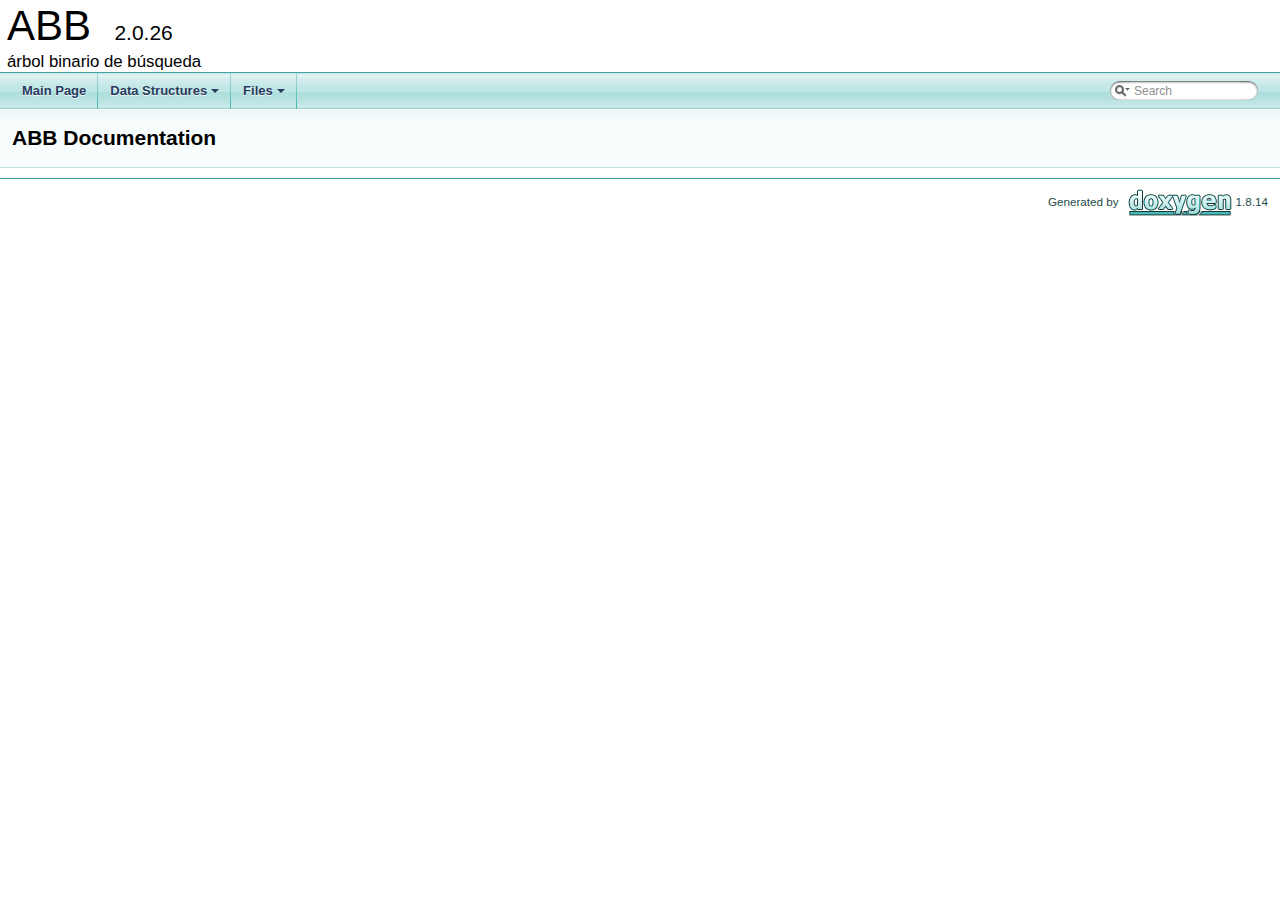
<file: doc/html/index.html>
<!DOCTYPE html PUBLIC "-//W3C//DTD XHTML 1.0 Transitional//EN" "http://www.w3.org/TR/xhtml1/DTD/xhtml1-transitional.dtd">
<html xmlns="http://www.w3.org/1999/xhtml">
<head>
<meta http-equiv="Content-Type" content="text/xhtml;charset=UTF-8"/>
<meta http-equiv="X-UA-Compatible" content="IE=9"/>
<meta name="generator" content="Doxygen 1.8.14"/>
<meta name="viewport" content="width=device-width, initial-scale=1"/>
<title>ABB: Main Page</title>
<link href="tabs.css" rel="stylesheet" type="text/css"/>
<script type="text/javascript" src="jquery.js"></script>
<script type="text/javascript" src="dynsections.js"></script>
<link href="search/search.css" rel="stylesheet" type="text/css"/>
<script type="text/javascript" src="search/searchdata.js"></script>
<script type="text/javascript" src="search/search.js"></script>
<link href="doxygen.css" rel="stylesheet" type="text/css" />
</head>
<body>
<div id="top"><!-- do not remove this div, it is closed by doxygen! -->
<div id="titlearea">
<table cellspacing="0" cellpadding="0">
 <tbody>
 <tr style="height: 56px;">
  <td id="projectalign" style="padding-left: 0.5em;">
   <div id="projectname">ABB
   &#160;<span id="projectnumber">2.0.26</span>
   </div>
   <div id="projectbrief">árbol binario de búsqueda</div>
  </td>
 </tr>
 </tbody>
</table>
</div>
<!-- end header part -->
<!-- Generated by Doxygen 1.8.14 -->
<script type="text/javascript">
/* @license magnet:?xt=urn:btih:cf05388f2679ee054f2beb29a391d25f4e673ac3&amp;dn=gpl-2.0.txt GPL-v2 */
var searchBox = new SearchBox("searchBox", "search",false,'Search');
/* @license-end */
</script>
<script type="text/javascript" src="menudata.js"></script>
<script type="text/javascript" src="menu.js"></script>
<script type="text/javascript">
/* @license magnet:?xt=urn:btih:cf05388f2679ee054f2beb29a391d25f4e673ac3&amp;dn=gpl-2.0.txt GPL-v2 */
$(function() {
  initMenu('',true,false,'search.php','Search');
  $(document).ready(function() { init_search(); });
});
/* @license-end */</script>
<div id="main-nav"></div>
</div><!-- top -->
<!-- window showing the filter options -->
<div id="MSearchSelectWindow"
     onmouseover="return searchBox.OnSearchSelectShow()"
     onmouseout="return searchBox.OnSearchSelectHide()"
     onkeydown="return searchBox.OnSearchSelectKey(event)">
</div>

<!-- iframe showing the search results (closed by default) -->
<div id="MSearchResultsWindow">
<iframe src="javascript:void(0)" frameborder="0" 
        name="MSearchResults" id="MSearchResults">
</iframe>
</div>

<div class="header">
  <div class="headertitle">
<div class="title">ABB Documentation</div>  </div>
</div><!--header-->
<div class="contents">
</div><!-- contents -->
<!-- start footer part -->
<hr class="footer"/><address class="footer"><small>
Generated by &#160;<a href="http://www.doxygen.org/index.html">
<img class="footer" src="doxygen.png" alt="doxygen"/>
</a> 1.8.14
</small></address>
</body>
</html>
</file>
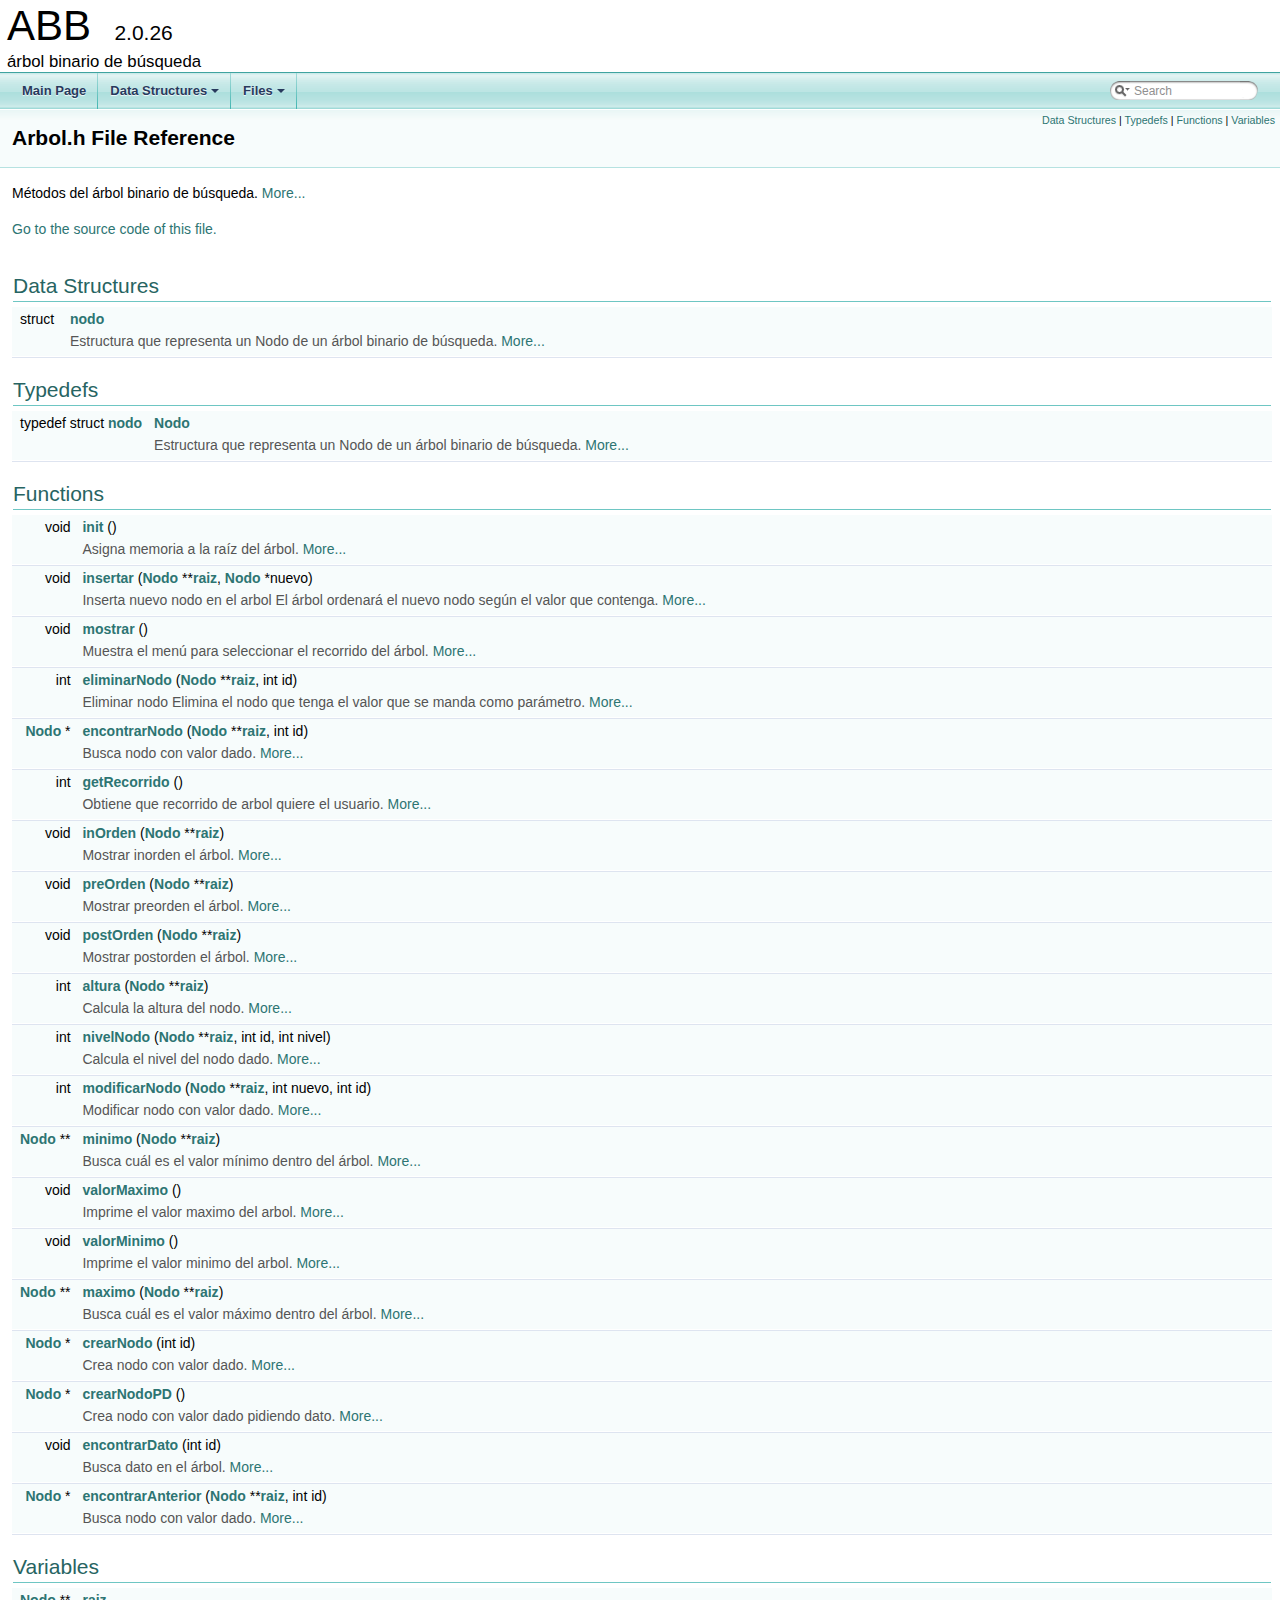
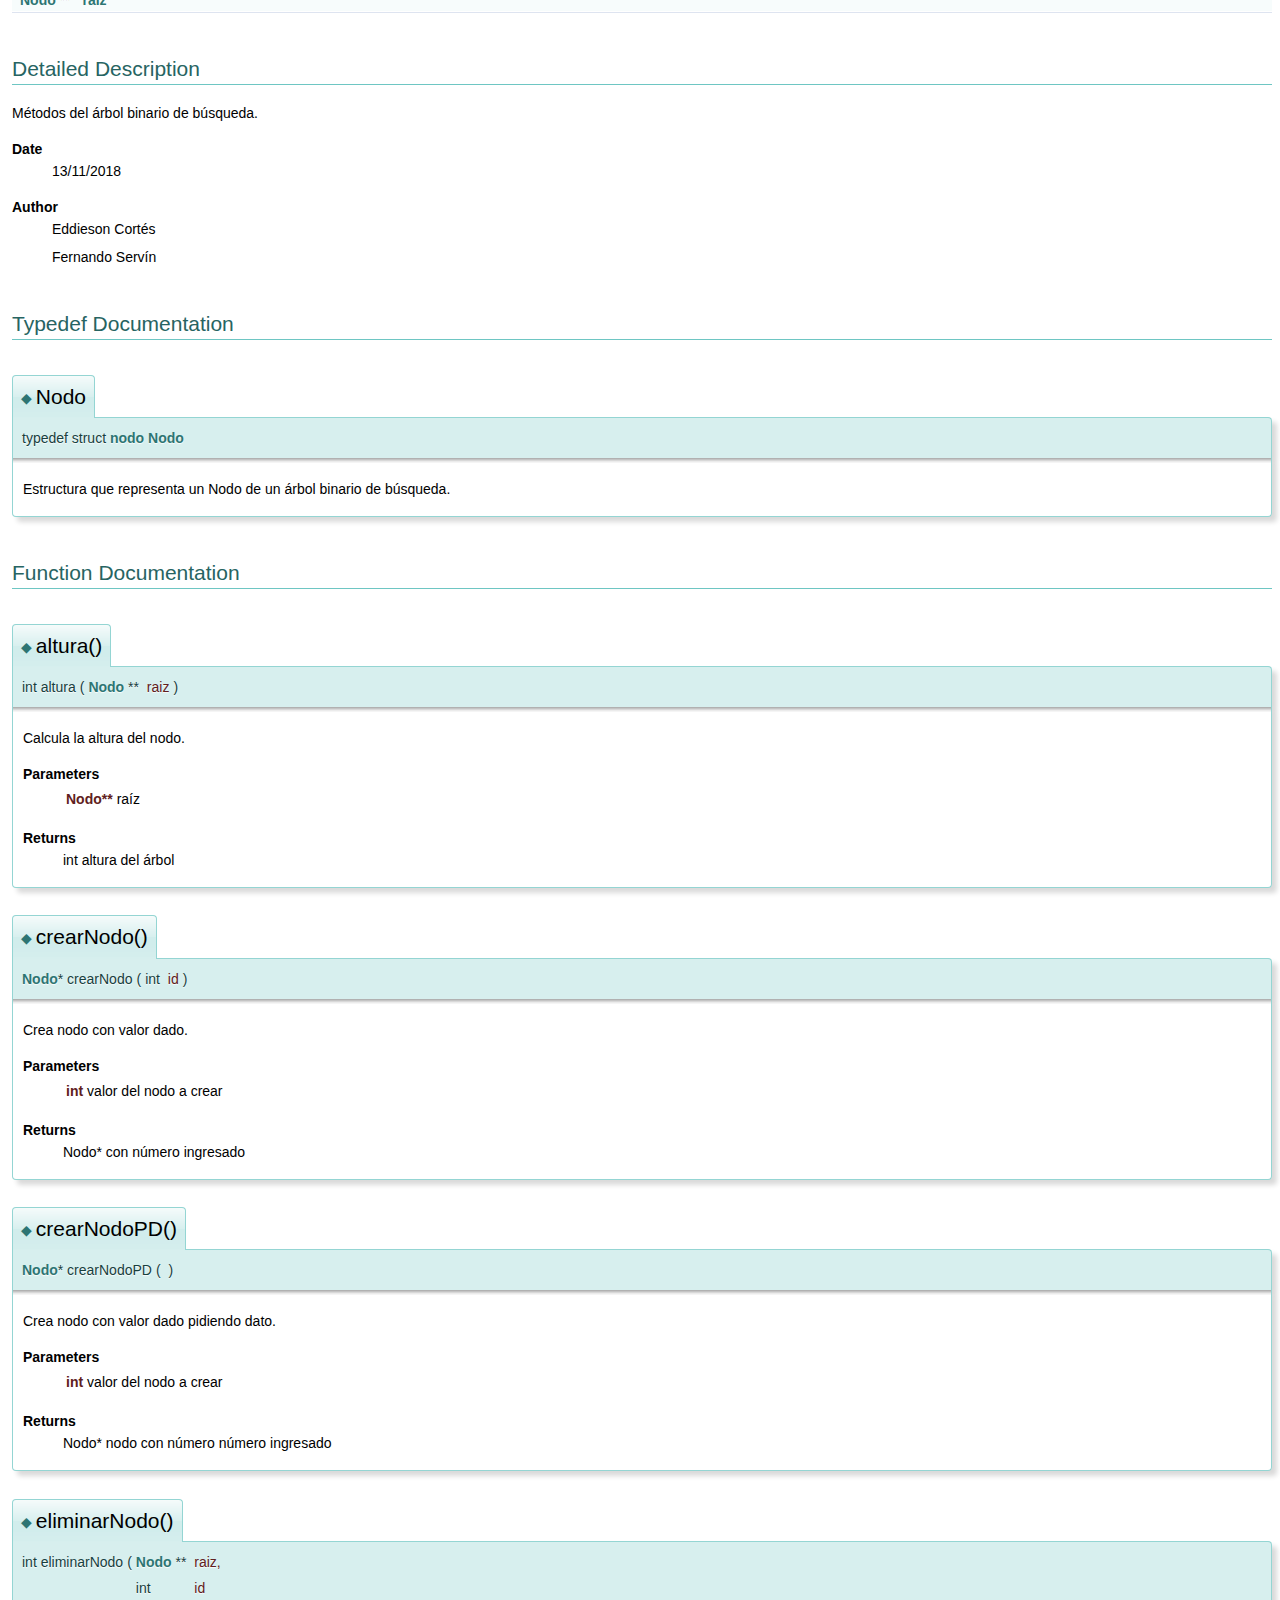
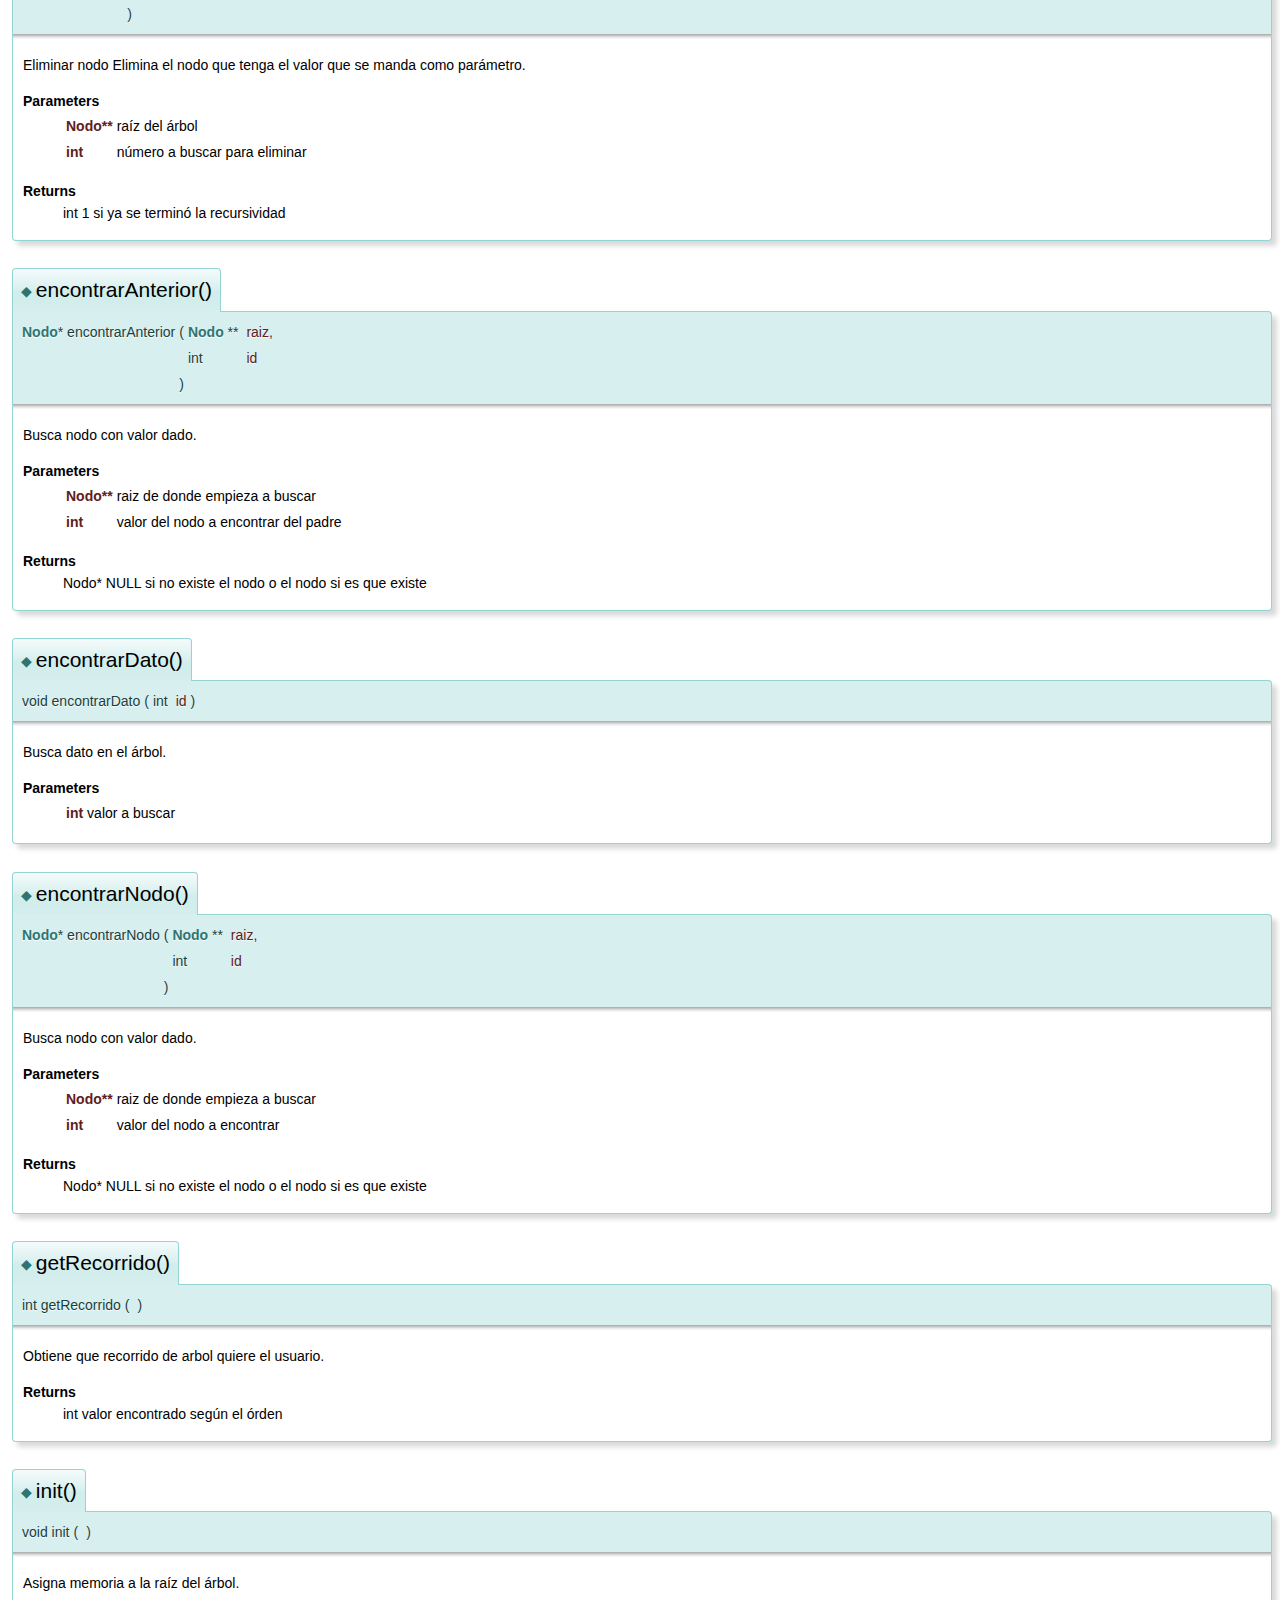
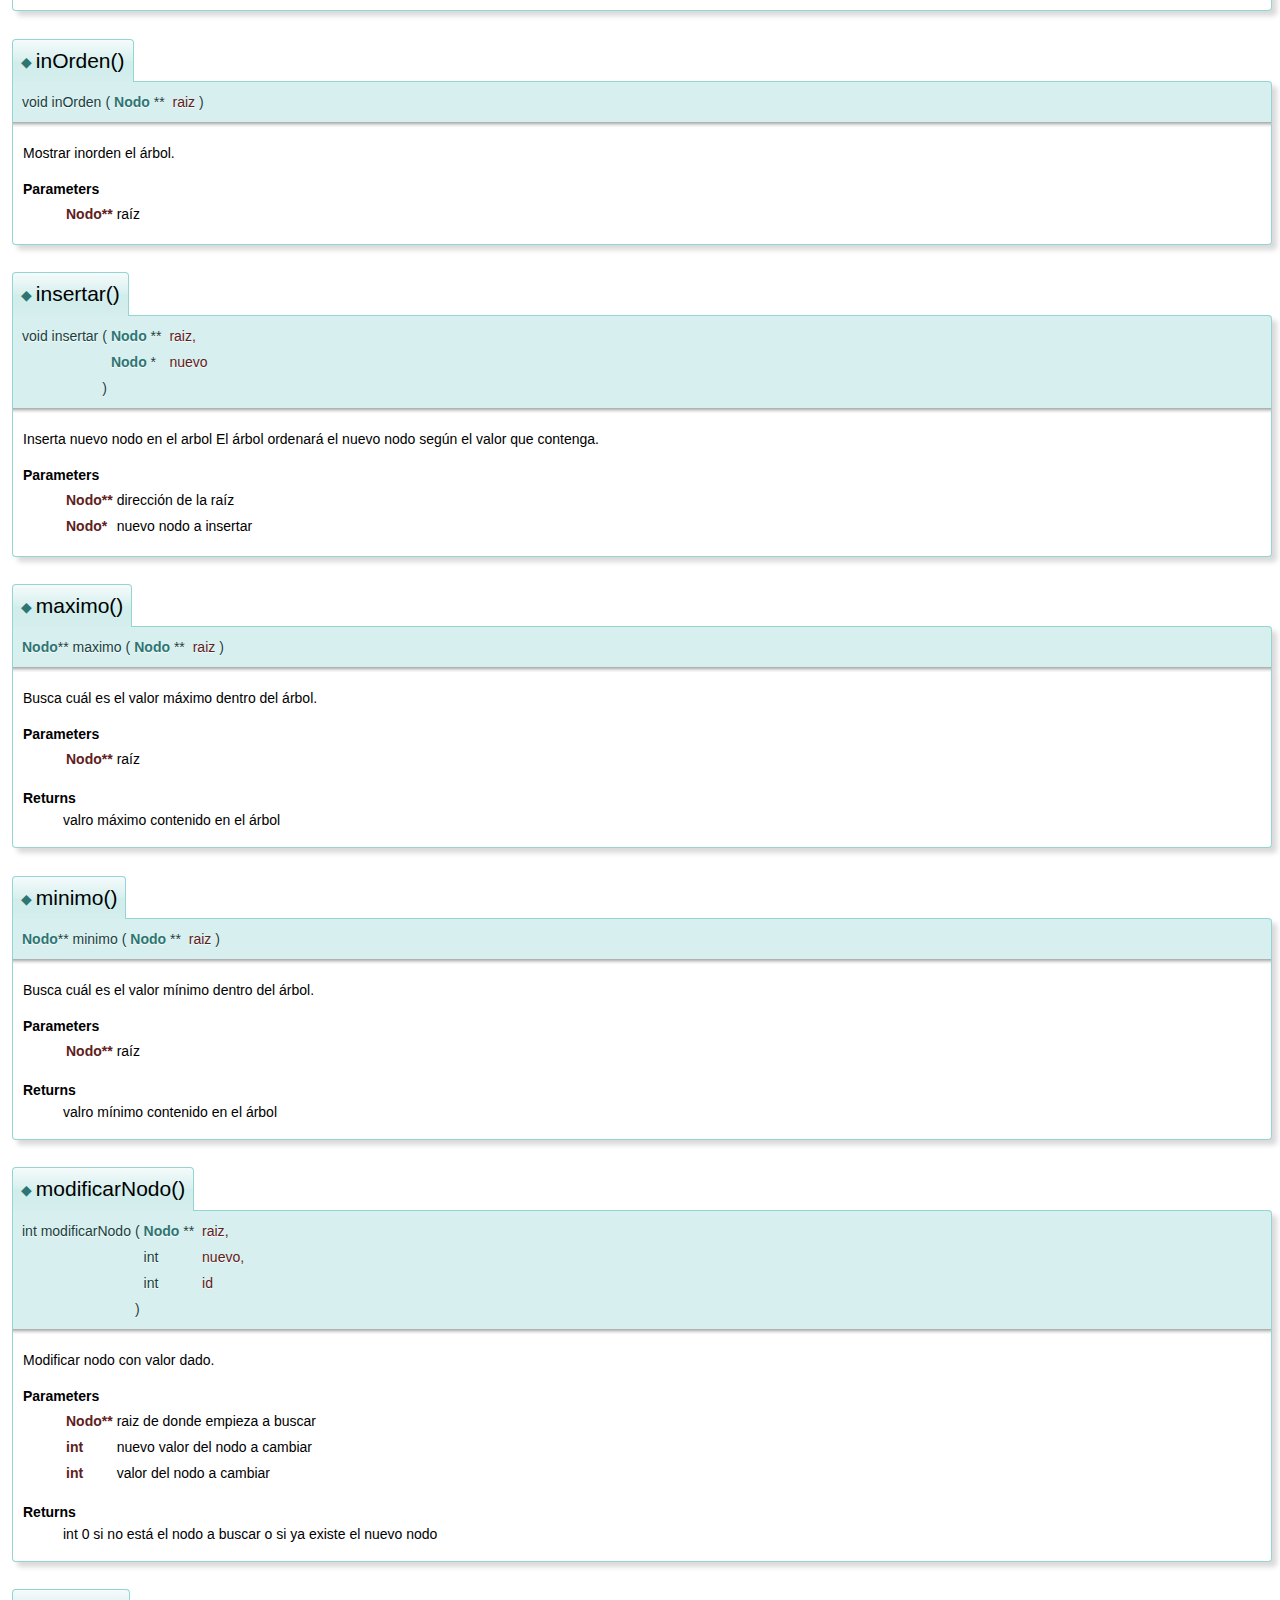
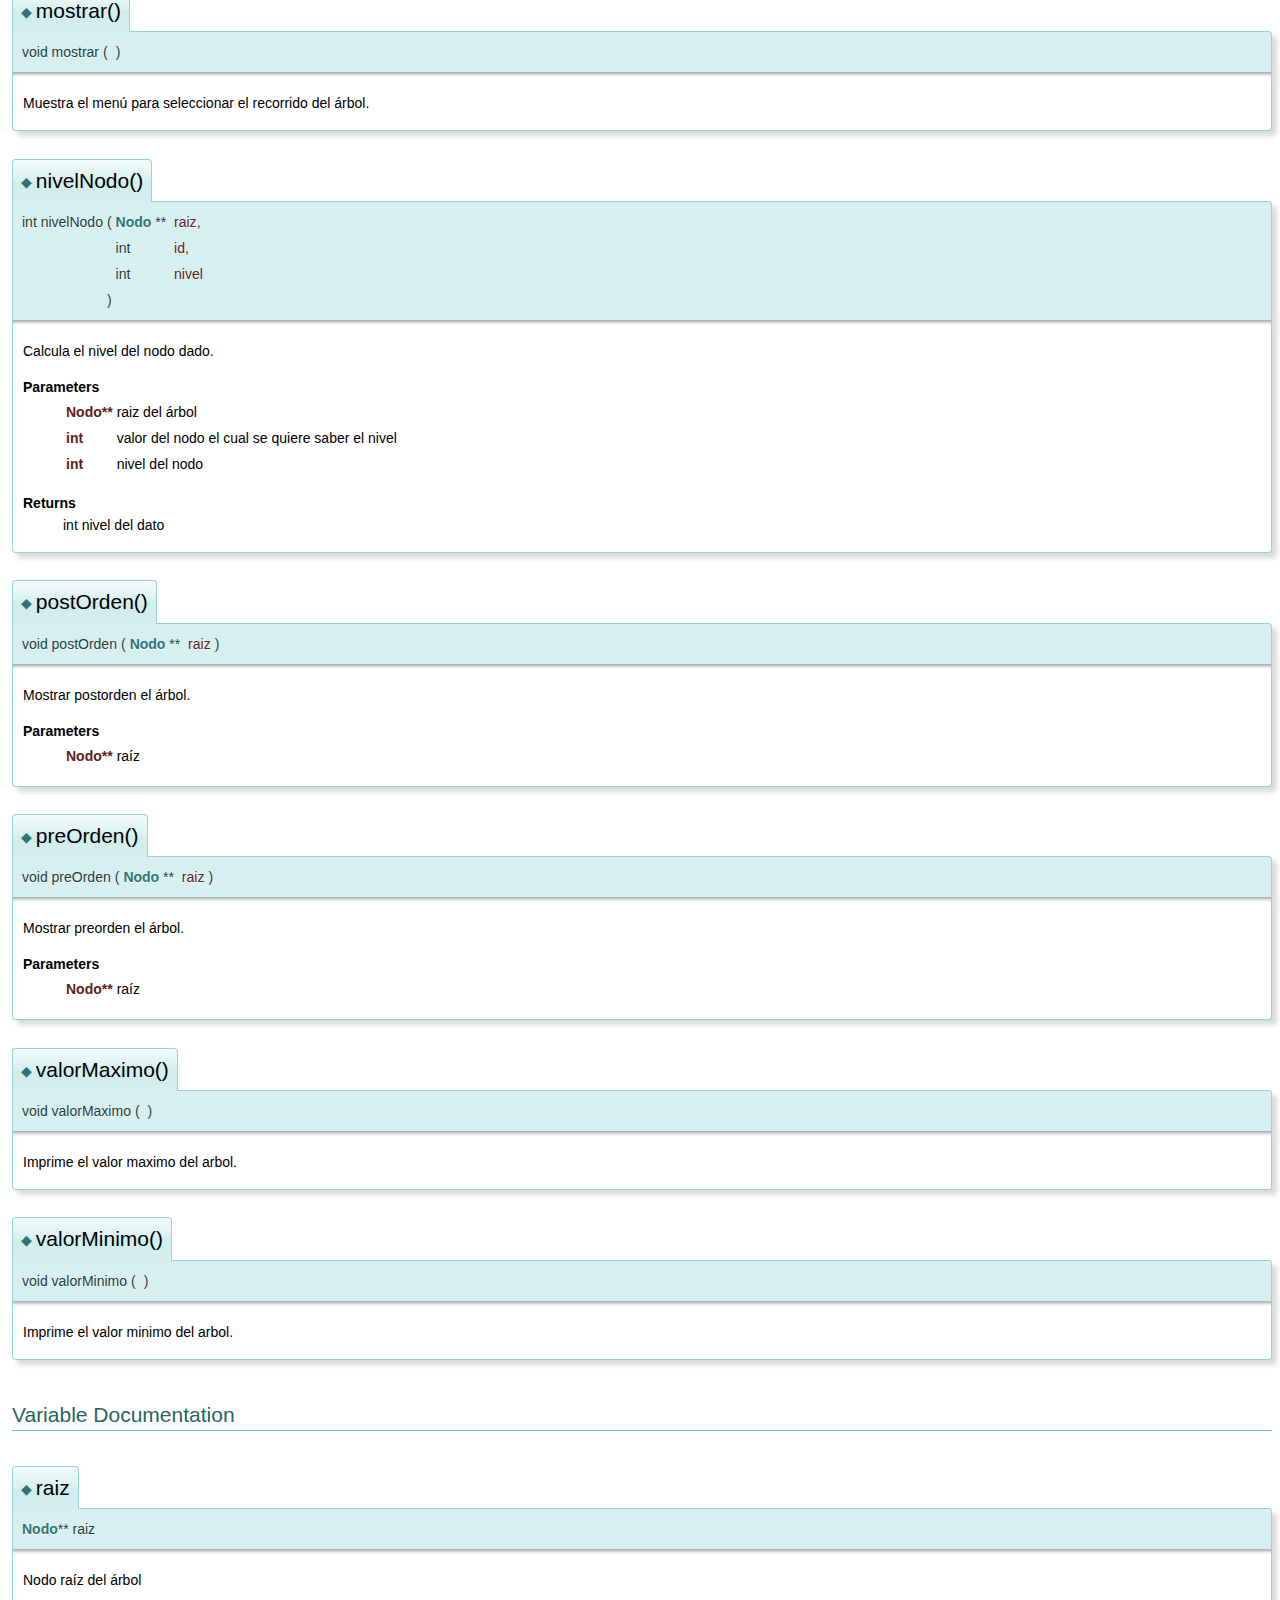
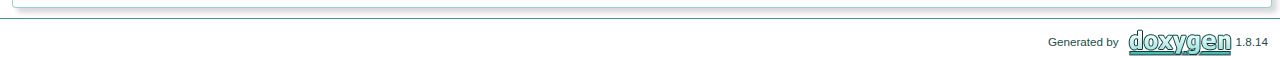
<file: doc/html/_arbol_8h.html>
<!DOCTYPE html PUBLIC "-//W3C//DTD XHTML 1.0 Transitional//EN" "http://www.w3.org/TR/xhtml1/DTD/xhtml1-transitional.dtd">
<html xmlns="http://www.w3.org/1999/xhtml">
<head>
<meta http-equiv="Content-Type" content="text/xhtml;charset=UTF-8"/>
<meta http-equiv="X-UA-Compatible" content="IE=9"/>
<meta name="generator" content="Doxygen 1.8.14"/>
<meta name="viewport" content="width=device-width, initial-scale=1"/>
<title>ABB: Arbol.h File Reference</title>
<link href="tabs.css" rel="stylesheet" type="text/css"/>
<script type="text/javascript" src="jquery.js"></script>
<script type="text/javascript" src="dynsections.js"></script>
<link href="search/search.css" rel="stylesheet" type="text/css"/>
<script type="text/javascript" src="search/searchdata.js"></script>
<script type="text/javascript" src="search/search.js"></script>
<link href="doxygen.css" rel="stylesheet" type="text/css" />
</head>
<body>
<div id="top"><!-- do not remove this div, it is closed by doxygen! -->
<div id="titlearea">
<table cellspacing="0" cellpadding="0">
 <tbody>
 <tr style="height: 56px;">
  <td id="projectalign" style="padding-left: 0.5em;">
   <div id="projectname">ABB
   &#160;<span id="projectnumber">2.0.26</span>
   </div>
   <div id="projectbrief">árbol binario de búsqueda</div>
  </td>
 </tr>
 </tbody>
</table>
</div>
<!-- end header part -->
<!-- Generated by Doxygen 1.8.14 -->
<script type="text/javascript">
/* @license magnet:?xt=urn:btih:cf05388f2679ee054f2beb29a391d25f4e673ac3&amp;dn=gpl-2.0.txt GPL-v2 */
var searchBox = new SearchBox("searchBox", "search",false,'Search');
/* @license-end */
</script>
<script type="text/javascript" src="menudata.js"></script>
<script type="text/javascript" src="menu.js"></script>
<script type="text/javascript">
/* @license magnet:?xt=urn:btih:cf05388f2679ee054f2beb29a391d25f4e673ac3&amp;dn=gpl-2.0.txt GPL-v2 */
$(function() {
  initMenu('',true,false,'search.php','Search');
  $(document).ready(function() { init_search(); });
});
/* @license-end */</script>
<div id="main-nav"></div>
<!-- window showing the filter options -->
<div id="MSearchSelectWindow"
     onmouseover="return searchBox.OnSearchSelectShow()"
     onmouseout="return searchBox.OnSearchSelectHide()"
     onkeydown="return searchBox.OnSearchSelectKey(event)">
</div>

<!-- iframe showing the search results (closed by default) -->
<div id="MSearchResultsWindow">
<iframe src="javascript:void(0)" frameborder="0" 
        name="MSearchResults" id="MSearchResults">
</iframe>
</div>

</div><!-- top -->
<div class="header">
  <div class="summary">
<a href="#nested-classes">Data Structures</a> &#124;
<a href="#typedef-members">Typedefs</a> &#124;
<a href="#func-members">Functions</a> &#124;
<a href="#var-members">Variables</a>  </div>
  <div class="headertitle">
<div class="title">Arbol.h File Reference</div>  </div>
</div><!--header-->
<div class="contents">

<p>Métodos del árbol binario de búsqueda.  
<a href="#details">More...</a></p>

<p><a href="_arbol_8h_source.html">Go to the source code of this file.</a></p>
<table class="memberdecls">
<tr class="heading"><td colspan="2"><h2 class="groupheader"><a name="nested-classes"></a>
Data Structures</h2></td></tr>
<tr class="memitem:"><td class="memItemLeft" align="right" valign="top">struct &#160;</td><td class="memItemRight" valign="bottom"><a class="el" href="structnodo.html">nodo</a></td></tr>
<tr class="memdesc:"><td class="mdescLeft">&#160;</td><td class="mdescRight">Estructura que representa un Nodo de un árbol binario de búsqueda.  <a href="structnodo.html#details">More...</a><br /></td></tr>
<tr class="separator:"><td class="memSeparator" colspan="2">&#160;</td></tr>
</table><table class="memberdecls">
<tr class="heading"><td colspan="2"><h2 class="groupheader"><a name="typedef-members"></a>
Typedefs</h2></td></tr>
<tr class="memitem:a46556b0fd3be65be11d967516d9866f1"><td class="memItemLeft" align="right" valign="top">typedef struct <a class="el" href="structnodo.html">nodo</a>&#160;</td><td class="memItemRight" valign="bottom"><a class="el" href="_arbol_8h.html#a46556b0fd3be65be11d967516d9866f1">Nodo</a></td></tr>
<tr class="memdesc:a46556b0fd3be65be11d967516d9866f1"><td class="mdescLeft">&#160;</td><td class="mdescRight">Estructura que representa un Nodo de un árbol binario de búsqueda.  <a href="#a46556b0fd3be65be11d967516d9866f1">More...</a><br /></td></tr>
<tr class="separator:a46556b0fd3be65be11d967516d9866f1"><td class="memSeparator" colspan="2">&#160;</td></tr>
</table><table class="memberdecls">
<tr class="heading"><td colspan="2"><h2 class="groupheader"><a name="func-members"></a>
Functions</h2></td></tr>
<tr class="memitem:a02fd73d861ef2e4aabb38c0c9ff82947"><td class="memItemLeft" align="right" valign="top">void&#160;</td><td class="memItemRight" valign="bottom"><a class="el" href="_arbol_8h.html#a02fd73d861ef2e4aabb38c0c9ff82947">init</a> ()</td></tr>
<tr class="memdesc:a02fd73d861ef2e4aabb38c0c9ff82947"><td class="mdescLeft">&#160;</td><td class="mdescRight">Asigna memoria a la raíz del árbol.  <a href="#a02fd73d861ef2e4aabb38c0c9ff82947">More...</a><br /></td></tr>
<tr class="separator:a02fd73d861ef2e4aabb38c0c9ff82947"><td class="memSeparator" colspan="2">&#160;</td></tr>
<tr class="memitem:ae1207f3288e047d90cc2cacab5c716ce"><td class="memItemLeft" align="right" valign="top">void&#160;</td><td class="memItemRight" valign="bottom"><a class="el" href="_arbol_8h.html#ae1207f3288e047d90cc2cacab5c716ce">insertar</a> (<a class="el" href="_arbol_8h.html#a46556b0fd3be65be11d967516d9866f1">Nodo</a> **<a class="el" href="_arbol_8h.html#a9559d56f3008eea4300ec7802feda56e">raiz</a>, <a class="el" href="_arbol_8h.html#a46556b0fd3be65be11d967516d9866f1">Nodo</a> *nuevo)</td></tr>
<tr class="memdesc:ae1207f3288e047d90cc2cacab5c716ce"><td class="mdescLeft">&#160;</td><td class="mdescRight">Inserta nuevo nodo en el arbol El árbol ordenará el nuevo nodo según el valor que contenga.  <a href="#ae1207f3288e047d90cc2cacab5c716ce">More...</a><br /></td></tr>
<tr class="separator:ae1207f3288e047d90cc2cacab5c716ce"><td class="memSeparator" colspan="2">&#160;</td></tr>
<tr class="memitem:acba1e8fffa10da42bccd1a63899df7eb"><td class="memItemLeft" align="right" valign="top">void&#160;</td><td class="memItemRight" valign="bottom"><a class="el" href="_arbol_8h.html#acba1e8fffa10da42bccd1a63899df7eb">mostrar</a> ()</td></tr>
<tr class="memdesc:acba1e8fffa10da42bccd1a63899df7eb"><td class="mdescLeft">&#160;</td><td class="mdescRight">Muestra el menú para seleccionar el recorrido del árbol.  <a href="#acba1e8fffa10da42bccd1a63899df7eb">More...</a><br /></td></tr>
<tr class="separator:acba1e8fffa10da42bccd1a63899df7eb"><td class="memSeparator" colspan="2">&#160;</td></tr>
<tr class="memitem:abfada7d6d359906807df9acdd8e372d0"><td class="memItemLeft" align="right" valign="top">int&#160;</td><td class="memItemRight" valign="bottom"><a class="el" href="_arbol_8h.html#abfada7d6d359906807df9acdd8e372d0">eliminarNodo</a> (<a class="el" href="_arbol_8h.html#a46556b0fd3be65be11d967516d9866f1">Nodo</a> **<a class="el" href="_arbol_8h.html#a9559d56f3008eea4300ec7802feda56e">raiz</a>, int id)</td></tr>
<tr class="memdesc:abfada7d6d359906807df9acdd8e372d0"><td class="mdescLeft">&#160;</td><td class="mdescRight">Eliminar nodo Elimina el nodo que tenga el valor que se manda como parámetro.  <a href="#abfada7d6d359906807df9acdd8e372d0">More...</a><br /></td></tr>
<tr class="separator:abfada7d6d359906807df9acdd8e372d0"><td class="memSeparator" colspan="2">&#160;</td></tr>
<tr class="memitem:ad9849fae8985901666378324293ab60c"><td class="memItemLeft" align="right" valign="top"><a class="el" href="_arbol_8h.html#a46556b0fd3be65be11d967516d9866f1">Nodo</a> *&#160;</td><td class="memItemRight" valign="bottom"><a class="el" href="_arbol_8h.html#ad9849fae8985901666378324293ab60c">encontrarNodo</a> (<a class="el" href="_arbol_8h.html#a46556b0fd3be65be11d967516d9866f1">Nodo</a> **<a class="el" href="_arbol_8h.html#a9559d56f3008eea4300ec7802feda56e">raiz</a>, int id)</td></tr>
<tr class="memdesc:ad9849fae8985901666378324293ab60c"><td class="mdescLeft">&#160;</td><td class="mdescRight">Busca nodo con valor dado.  <a href="#ad9849fae8985901666378324293ab60c">More...</a><br /></td></tr>
<tr class="separator:ad9849fae8985901666378324293ab60c"><td class="memSeparator" colspan="2">&#160;</td></tr>
<tr class="memitem:a2a8aa5bad7500b523e10b213dca077a1"><td class="memItemLeft" align="right" valign="top">int&#160;</td><td class="memItemRight" valign="bottom"><a class="el" href="_arbol_8h.html#a2a8aa5bad7500b523e10b213dca077a1">getRecorrido</a> ()</td></tr>
<tr class="memdesc:a2a8aa5bad7500b523e10b213dca077a1"><td class="mdescLeft">&#160;</td><td class="mdescRight">Obtiene que recorrido de arbol quiere el usuario.  <a href="#a2a8aa5bad7500b523e10b213dca077a1">More...</a><br /></td></tr>
<tr class="separator:a2a8aa5bad7500b523e10b213dca077a1"><td class="memSeparator" colspan="2">&#160;</td></tr>
<tr class="memitem:abce785744daf019b965941fee717ddab"><td class="memItemLeft" align="right" valign="top">void&#160;</td><td class="memItemRight" valign="bottom"><a class="el" href="_arbol_8h.html#abce785744daf019b965941fee717ddab">inOrden</a> (<a class="el" href="_arbol_8h.html#a46556b0fd3be65be11d967516d9866f1">Nodo</a> **<a class="el" href="_arbol_8h.html#a9559d56f3008eea4300ec7802feda56e">raiz</a>)</td></tr>
<tr class="memdesc:abce785744daf019b965941fee717ddab"><td class="mdescLeft">&#160;</td><td class="mdescRight">Mostrar inorden el árbol.  <a href="#abce785744daf019b965941fee717ddab">More...</a><br /></td></tr>
<tr class="separator:abce785744daf019b965941fee717ddab"><td class="memSeparator" colspan="2">&#160;</td></tr>
<tr class="memitem:aca1197f112d7d341821a1ce0be0524c1"><td class="memItemLeft" align="right" valign="top">void&#160;</td><td class="memItemRight" valign="bottom"><a class="el" href="_arbol_8h.html#aca1197f112d7d341821a1ce0be0524c1">preOrden</a> (<a class="el" href="_arbol_8h.html#a46556b0fd3be65be11d967516d9866f1">Nodo</a> **<a class="el" href="_arbol_8h.html#a9559d56f3008eea4300ec7802feda56e">raiz</a>)</td></tr>
<tr class="memdesc:aca1197f112d7d341821a1ce0be0524c1"><td class="mdescLeft">&#160;</td><td class="mdescRight">Mostrar preorden el árbol.  <a href="#aca1197f112d7d341821a1ce0be0524c1">More...</a><br /></td></tr>
<tr class="separator:aca1197f112d7d341821a1ce0be0524c1"><td class="memSeparator" colspan="2">&#160;</td></tr>
<tr class="memitem:adfa140e12ad4394e35fe7f4676f85a64"><td class="memItemLeft" align="right" valign="top">void&#160;</td><td class="memItemRight" valign="bottom"><a class="el" href="_arbol_8h.html#adfa140e12ad4394e35fe7f4676f85a64">postOrden</a> (<a class="el" href="_arbol_8h.html#a46556b0fd3be65be11d967516d9866f1">Nodo</a> **<a class="el" href="_arbol_8h.html#a9559d56f3008eea4300ec7802feda56e">raiz</a>)</td></tr>
<tr class="memdesc:adfa140e12ad4394e35fe7f4676f85a64"><td class="mdescLeft">&#160;</td><td class="mdescRight">Mostrar postorden el árbol.  <a href="#adfa140e12ad4394e35fe7f4676f85a64">More...</a><br /></td></tr>
<tr class="separator:adfa140e12ad4394e35fe7f4676f85a64"><td class="memSeparator" colspan="2">&#160;</td></tr>
<tr class="memitem:a3a78862bb8df465fb0893f05b86fc099"><td class="memItemLeft" align="right" valign="top">int&#160;</td><td class="memItemRight" valign="bottom"><a class="el" href="_arbol_8h.html#a3a78862bb8df465fb0893f05b86fc099">altura</a> (<a class="el" href="_arbol_8h.html#a46556b0fd3be65be11d967516d9866f1">Nodo</a> **<a class="el" href="_arbol_8h.html#a9559d56f3008eea4300ec7802feda56e">raiz</a>)</td></tr>
<tr class="memdesc:a3a78862bb8df465fb0893f05b86fc099"><td class="mdescLeft">&#160;</td><td class="mdescRight">Calcula la altura del nodo.  <a href="#a3a78862bb8df465fb0893f05b86fc099">More...</a><br /></td></tr>
<tr class="separator:a3a78862bb8df465fb0893f05b86fc099"><td class="memSeparator" colspan="2">&#160;</td></tr>
<tr class="memitem:aad0cde62f6e64f6bf4f2afaf902f4ab6"><td class="memItemLeft" align="right" valign="top">int&#160;</td><td class="memItemRight" valign="bottom"><a class="el" href="_arbol_8h.html#aad0cde62f6e64f6bf4f2afaf902f4ab6">nivelNodo</a> (<a class="el" href="_arbol_8h.html#a46556b0fd3be65be11d967516d9866f1">Nodo</a> **<a class="el" href="_arbol_8h.html#a9559d56f3008eea4300ec7802feda56e">raiz</a>, int id, int nivel)</td></tr>
<tr class="memdesc:aad0cde62f6e64f6bf4f2afaf902f4ab6"><td class="mdescLeft">&#160;</td><td class="mdescRight">Calcula el nivel del nodo dado.  <a href="#aad0cde62f6e64f6bf4f2afaf902f4ab6">More...</a><br /></td></tr>
<tr class="separator:aad0cde62f6e64f6bf4f2afaf902f4ab6"><td class="memSeparator" colspan="2">&#160;</td></tr>
<tr class="memitem:aca68ba80cade56b2d024b230d86978cc"><td class="memItemLeft" align="right" valign="top">int&#160;</td><td class="memItemRight" valign="bottom"><a class="el" href="_arbol_8h.html#aca68ba80cade56b2d024b230d86978cc">modificarNodo</a> (<a class="el" href="_arbol_8h.html#a46556b0fd3be65be11d967516d9866f1">Nodo</a> **<a class="el" href="_arbol_8h.html#a9559d56f3008eea4300ec7802feda56e">raiz</a>, int nuevo, int id)</td></tr>
<tr class="memdesc:aca68ba80cade56b2d024b230d86978cc"><td class="mdescLeft">&#160;</td><td class="mdescRight">Modificar nodo con valor dado.  <a href="#aca68ba80cade56b2d024b230d86978cc">More...</a><br /></td></tr>
<tr class="separator:aca68ba80cade56b2d024b230d86978cc"><td class="memSeparator" colspan="2">&#160;</td></tr>
<tr class="memitem:a8abfb8ed651966ff4eaee99077070228"><td class="memItemLeft" align="right" valign="top"><a class="el" href="_arbol_8h.html#a46556b0fd3be65be11d967516d9866f1">Nodo</a> **&#160;</td><td class="memItemRight" valign="bottom"><a class="el" href="_arbol_8h.html#a8abfb8ed651966ff4eaee99077070228">minimo</a> (<a class="el" href="_arbol_8h.html#a46556b0fd3be65be11d967516d9866f1">Nodo</a> **<a class="el" href="_arbol_8h.html#a9559d56f3008eea4300ec7802feda56e">raiz</a>)</td></tr>
<tr class="memdesc:a8abfb8ed651966ff4eaee99077070228"><td class="mdescLeft">&#160;</td><td class="mdescRight">Busca cuál es el valor mínimo dentro del árbol.  <a href="#a8abfb8ed651966ff4eaee99077070228">More...</a><br /></td></tr>
<tr class="separator:a8abfb8ed651966ff4eaee99077070228"><td class="memSeparator" colspan="2">&#160;</td></tr>
<tr class="memitem:ac4bc4b9ec2c6314c8362cd7811177b64"><td class="memItemLeft" align="right" valign="top">void&#160;</td><td class="memItemRight" valign="bottom"><a class="el" href="_arbol_8h.html#ac4bc4b9ec2c6314c8362cd7811177b64">valorMaximo</a> ()</td></tr>
<tr class="memdesc:ac4bc4b9ec2c6314c8362cd7811177b64"><td class="mdescLeft">&#160;</td><td class="mdescRight">Imprime el valor maximo del arbol.  <a href="#ac4bc4b9ec2c6314c8362cd7811177b64">More...</a><br /></td></tr>
<tr class="separator:ac4bc4b9ec2c6314c8362cd7811177b64"><td class="memSeparator" colspan="2">&#160;</td></tr>
<tr class="memitem:a7caab4ba33d50269806289da6aa6d1ca"><td class="memItemLeft" align="right" valign="top">void&#160;</td><td class="memItemRight" valign="bottom"><a class="el" href="_arbol_8h.html#a7caab4ba33d50269806289da6aa6d1ca">valorMinimo</a> ()</td></tr>
<tr class="memdesc:a7caab4ba33d50269806289da6aa6d1ca"><td class="mdescLeft">&#160;</td><td class="mdescRight">Imprime el valor minimo del arbol.  <a href="#a7caab4ba33d50269806289da6aa6d1ca">More...</a><br /></td></tr>
<tr class="separator:a7caab4ba33d50269806289da6aa6d1ca"><td class="memSeparator" colspan="2">&#160;</td></tr>
<tr class="memitem:a25b2ccfb61228c6ec8beb044c6ec490a"><td class="memItemLeft" align="right" valign="top"><a class="el" href="_arbol_8h.html#a46556b0fd3be65be11d967516d9866f1">Nodo</a> **&#160;</td><td class="memItemRight" valign="bottom"><a class="el" href="_arbol_8h.html#a25b2ccfb61228c6ec8beb044c6ec490a">maximo</a> (<a class="el" href="_arbol_8h.html#a46556b0fd3be65be11d967516d9866f1">Nodo</a> **<a class="el" href="_arbol_8h.html#a9559d56f3008eea4300ec7802feda56e">raiz</a>)</td></tr>
<tr class="memdesc:a25b2ccfb61228c6ec8beb044c6ec490a"><td class="mdescLeft">&#160;</td><td class="mdescRight">Busca cuál es el valor máximo dentro del árbol.  <a href="#a25b2ccfb61228c6ec8beb044c6ec490a">More...</a><br /></td></tr>
<tr class="separator:a25b2ccfb61228c6ec8beb044c6ec490a"><td class="memSeparator" colspan="2">&#160;</td></tr>
<tr class="memitem:a2a45814e3d299920b6af5dcf41c7d67c"><td class="memItemLeft" align="right" valign="top"><a class="el" href="_arbol_8h.html#a46556b0fd3be65be11d967516d9866f1">Nodo</a> *&#160;</td><td class="memItemRight" valign="bottom"><a class="el" href="_arbol_8h.html#a2a45814e3d299920b6af5dcf41c7d67c">crearNodo</a> (int id)</td></tr>
<tr class="memdesc:a2a45814e3d299920b6af5dcf41c7d67c"><td class="mdescLeft">&#160;</td><td class="mdescRight">Crea nodo con valor dado.  <a href="#a2a45814e3d299920b6af5dcf41c7d67c">More...</a><br /></td></tr>
<tr class="separator:a2a45814e3d299920b6af5dcf41c7d67c"><td class="memSeparator" colspan="2">&#160;</td></tr>
<tr class="memitem:a5761ecb642a7994c21bf3e02f438b9d0"><td class="memItemLeft" align="right" valign="top"><a class="el" href="_arbol_8h.html#a46556b0fd3be65be11d967516d9866f1">Nodo</a> *&#160;</td><td class="memItemRight" valign="bottom"><a class="el" href="_arbol_8h.html#a5761ecb642a7994c21bf3e02f438b9d0">crearNodoPD</a> ()</td></tr>
<tr class="memdesc:a5761ecb642a7994c21bf3e02f438b9d0"><td class="mdescLeft">&#160;</td><td class="mdescRight">Crea nodo con valor dado pidiendo dato.  <a href="#a5761ecb642a7994c21bf3e02f438b9d0">More...</a><br /></td></tr>
<tr class="separator:a5761ecb642a7994c21bf3e02f438b9d0"><td class="memSeparator" colspan="2">&#160;</td></tr>
<tr class="memitem:a95c3e4ee7f4190e0a7d71bd647fa0c6c"><td class="memItemLeft" align="right" valign="top">void&#160;</td><td class="memItemRight" valign="bottom"><a class="el" href="_arbol_8h.html#a95c3e4ee7f4190e0a7d71bd647fa0c6c">encontrarDato</a> (int id)</td></tr>
<tr class="memdesc:a95c3e4ee7f4190e0a7d71bd647fa0c6c"><td class="mdescLeft">&#160;</td><td class="mdescRight">Busca dato en el árbol.  <a href="#a95c3e4ee7f4190e0a7d71bd647fa0c6c">More...</a><br /></td></tr>
<tr class="separator:a95c3e4ee7f4190e0a7d71bd647fa0c6c"><td class="memSeparator" colspan="2">&#160;</td></tr>
<tr class="memitem:aa61cc8e12f330809e4884ccf130cd038"><td class="memItemLeft" align="right" valign="top"><a class="el" href="_arbol_8h.html#a46556b0fd3be65be11d967516d9866f1">Nodo</a> *&#160;</td><td class="memItemRight" valign="bottom"><a class="el" href="_arbol_8h.html#aa61cc8e12f330809e4884ccf130cd038">encontrarAnterior</a> (<a class="el" href="_arbol_8h.html#a46556b0fd3be65be11d967516d9866f1">Nodo</a> **<a class="el" href="_arbol_8h.html#a9559d56f3008eea4300ec7802feda56e">raiz</a>, int id)</td></tr>
<tr class="memdesc:aa61cc8e12f330809e4884ccf130cd038"><td class="mdescLeft">&#160;</td><td class="mdescRight">Busca nodo con valor dado.  <a href="#aa61cc8e12f330809e4884ccf130cd038">More...</a><br /></td></tr>
<tr class="separator:aa61cc8e12f330809e4884ccf130cd038"><td class="memSeparator" colspan="2">&#160;</td></tr>
</table><table class="memberdecls">
<tr class="heading"><td colspan="2"><h2 class="groupheader"><a name="var-members"></a>
Variables</h2></td></tr>
<tr class="memitem:a9559d56f3008eea4300ec7802feda56e"><td class="memItemLeft" align="right" valign="top"><a class="el" href="_arbol_8h.html#a46556b0fd3be65be11d967516d9866f1">Nodo</a> **&#160;</td><td class="memItemRight" valign="bottom"><a class="el" href="_arbol_8h.html#a9559d56f3008eea4300ec7802feda56e">raiz</a></td></tr>
<tr class="separator:a9559d56f3008eea4300ec7802feda56e"><td class="memSeparator" colspan="2">&#160;</td></tr>
</table>
<a name="details" id="details"></a><h2 class="groupheader">Detailed Description</h2>
<div class="textblock"><p>Métodos del árbol binario de búsqueda. </p>
<dl class="section date"><dt>Date</dt><dd>13/11/2018 </dd></dl>
<dl class="section author"><dt>Author</dt><dd>Eddieson Cortés </dd>
<dd>
Fernando Servín </dd></dl>
</div><h2 class="groupheader">Typedef Documentation</h2>
<a id="a46556b0fd3be65be11d967516d9866f1"></a>
<h2 class="memtitle"><span class="permalink"><a href="#a46556b0fd3be65be11d967516d9866f1">&#9670;&nbsp;</a></span>Nodo</h2>

<div class="memitem">
<div class="memproto">
      <table class="memname">
        <tr>
          <td class="memname">typedef struct <a class="el" href="structnodo.html">nodo</a> <a class="el" href="_arbol_8h.html#a46556b0fd3be65be11d967516d9866f1">Nodo</a></td>
        </tr>
      </table>
</div><div class="memdoc">

<p>Estructura que representa un Nodo de un árbol binario de búsqueda. </p>

</div>
</div>
<h2 class="groupheader">Function Documentation</h2>
<a id="a3a78862bb8df465fb0893f05b86fc099"></a>
<h2 class="memtitle"><span class="permalink"><a href="#a3a78862bb8df465fb0893f05b86fc099">&#9670;&nbsp;</a></span>altura()</h2>

<div class="memitem">
<div class="memproto">
      <table class="memname">
        <tr>
          <td class="memname">int altura </td>
          <td>(</td>
          <td class="paramtype"><a class="el" href="_arbol_8h.html#a46556b0fd3be65be11d967516d9866f1">Nodo</a> **&#160;</td>
          <td class="paramname"><em>raiz</em></td><td>)</td>
          <td></td>
        </tr>
      </table>
</div><div class="memdoc">

<p>Calcula la altura del nodo. </p>
<dl class="params"><dt>Parameters</dt><dd>
  <table class="params">
    <tr><td class="paramname">Nodo**</td><td>raíz </td></tr>
  </table>
  </dd>
</dl>
<dl class="section return"><dt>Returns</dt><dd>int altura del árbol </dd></dl>

</div>
</div>
<a id="a2a45814e3d299920b6af5dcf41c7d67c"></a>
<h2 class="memtitle"><span class="permalink"><a href="#a2a45814e3d299920b6af5dcf41c7d67c">&#9670;&nbsp;</a></span>crearNodo()</h2>

<div class="memitem">
<div class="memproto">
      <table class="memname">
        <tr>
          <td class="memname"><a class="el" href="_arbol_8h.html#a46556b0fd3be65be11d967516d9866f1">Nodo</a>* crearNodo </td>
          <td>(</td>
          <td class="paramtype">int&#160;</td>
          <td class="paramname"><em>id</em></td><td>)</td>
          <td></td>
        </tr>
      </table>
</div><div class="memdoc">

<p>Crea nodo con valor dado. </p>
<dl class="params"><dt>Parameters</dt><dd>
  <table class="params">
    <tr><td class="paramname">int</td><td>valor del nodo a crear </td></tr>
  </table>
  </dd>
</dl>
<dl class="section return"><dt>Returns</dt><dd>Nodo* con número ingresado </dd></dl>

</div>
</div>
<a id="a5761ecb642a7994c21bf3e02f438b9d0"></a>
<h2 class="memtitle"><span class="permalink"><a href="#a5761ecb642a7994c21bf3e02f438b9d0">&#9670;&nbsp;</a></span>crearNodoPD()</h2>

<div class="memitem">
<div class="memproto">
      <table class="memname">
        <tr>
          <td class="memname"><a class="el" href="_arbol_8h.html#a46556b0fd3be65be11d967516d9866f1">Nodo</a>* crearNodoPD </td>
          <td>(</td>
          <td class="paramname"></td><td>)</td>
          <td></td>
        </tr>
      </table>
</div><div class="memdoc">

<p>Crea nodo con valor dado pidiendo dato. </p>
<dl class="params"><dt>Parameters</dt><dd>
  <table class="params">
    <tr><td class="paramname">int</td><td>valor del nodo a crear </td></tr>
  </table>
  </dd>
</dl>
<dl class="section return"><dt>Returns</dt><dd>Nodo* nodo con número número ingresado </dd></dl>

</div>
</div>
<a id="abfada7d6d359906807df9acdd8e372d0"></a>
<h2 class="memtitle"><span class="permalink"><a href="#abfada7d6d359906807df9acdd8e372d0">&#9670;&nbsp;</a></span>eliminarNodo()</h2>

<div class="memitem">
<div class="memproto">
      <table class="memname">
        <tr>
          <td class="memname">int eliminarNodo </td>
          <td>(</td>
          <td class="paramtype"><a class="el" href="_arbol_8h.html#a46556b0fd3be65be11d967516d9866f1">Nodo</a> **&#160;</td>
          <td class="paramname"><em>raiz</em>, </td>
        </tr>
        <tr>
          <td class="paramkey"></td>
          <td></td>
          <td class="paramtype">int&#160;</td>
          <td class="paramname"><em>id</em>&#160;</td>
        </tr>
        <tr>
          <td></td>
          <td>)</td>
          <td></td><td></td>
        </tr>
      </table>
</div><div class="memdoc">

<p>Eliminar nodo Elimina el nodo que tenga el valor que se manda como parámetro. </p>
<dl class="params"><dt>Parameters</dt><dd>
  <table class="params">
    <tr><td class="paramname">Nodo**</td><td>raíz del árbol </td></tr>
    <tr><td class="paramname">int</td><td>número a buscar para eliminar </td></tr>
  </table>
  </dd>
</dl>
<dl class="section return"><dt>Returns</dt><dd>int 1 si ya se terminó la recursividad </dd></dl>

</div>
</div>
<a id="aa61cc8e12f330809e4884ccf130cd038"></a>
<h2 class="memtitle"><span class="permalink"><a href="#aa61cc8e12f330809e4884ccf130cd038">&#9670;&nbsp;</a></span>encontrarAnterior()</h2>

<div class="memitem">
<div class="memproto">
      <table class="memname">
        <tr>
          <td class="memname"><a class="el" href="_arbol_8h.html#a46556b0fd3be65be11d967516d9866f1">Nodo</a>* encontrarAnterior </td>
          <td>(</td>
          <td class="paramtype"><a class="el" href="_arbol_8h.html#a46556b0fd3be65be11d967516d9866f1">Nodo</a> **&#160;</td>
          <td class="paramname"><em>raiz</em>, </td>
        </tr>
        <tr>
          <td class="paramkey"></td>
          <td></td>
          <td class="paramtype">int&#160;</td>
          <td class="paramname"><em>id</em>&#160;</td>
        </tr>
        <tr>
          <td></td>
          <td>)</td>
          <td></td><td></td>
        </tr>
      </table>
</div><div class="memdoc">

<p>Busca nodo con valor dado. </p>
<dl class="params"><dt>Parameters</dt><dd>
  <table class="params">
    <tr><td class="paramname">Nodo**</td><td>raiz de donde empieza a buscar </td></tr>
    <tr><td class="paramname">int</td><td>valor del nodo a encontrar del padre </td></tr>
  </table>
  </dd>
</dl>
<dl class="section return"><dt>Returns</dt><dd>Nodo* NULL si no existe el nodo o el nodo si es que existe </dd></dl>

</div>
</div>
<a id="a95c3e4ee7f4190e0a7d71bd647fa0c6c"></a>
<h2 class="memtitle"><span class="permalink"><a href="#a95c3e4ee7f4190e0a7d71bd647fa0c6c">&#9670;&nbsp;</a></span>encontrarDato()</h2>

<div class="memitem">
<div class="memproto">
      <table class="memname">
        <tr>
          <td class="memname">void encontrarDato </td>
          <td>(</td>
          <td class="paramtype">int&#160;</td>
          <td class="paramname"><em>id</em></td><td>)</td>
          <td></td>
        </tr>
      </table>
</div><div class="memdoc">

<p>Busca dato en el árbol. </p>
<dl class="params"><dt>Parameters</dt><dd>
  <table class="params">
    <tr><td class="paramname">int</td><td>valor a buscar </td></tr>
  </table>
  </dd>
</dl>

</div>
</div>
<a id="ad9849fae8985901666378324293ab60c"></a>
<h2 class="memtitle"><span class="permalink"><a href="#ad9849fae8985901666378324293ab60c">&#9670;&nbsp;</a></span>encontrarNodo()</h2>

<div class="memitem">
<div class="memproto">
      <table class="memname">
        <tr>
          <td class="memname"><a class="el" href="_arbol_8h.html#a46556b0fd3be65be11d967516d9866f1">Nodo</a>* encontrarNodo </td>
          <td>(</td>
          <td class="paramtype"><a class="el" href="_arbol_8h.html#a46556b0fd3be65be11d967516d9866f1">Nodo</a> **&#160;</td>
          <td class="paramname"><em>raiz</em>, </td>
        </tr>
        <tr>
          <td class="paramkey"></td>
          <td></td>
          <td class="paramtype">int&#160;</td>
          <td class="paramname"><em>id</em>&#160;</td>
        </tr>
        <tr>
          <td></td>
          <td>)</td>
          <td></td><td></td>
        </tr>
      </table>
</div><div class="memdoc">

<p>Busca nodo con valor dado. </p>
<dl class="params"><dt>Parameters</dt><dd>
  <table class="params">
    <tr><td class="paramname">Nodo**</td><td>raiz de donde empieza a buscar </td></tr>
    <tr><td class="paramname">int</td><td>valor del nodo a encontrar </td></tr>
  </table>
  </dd>
</dl>
<dl class="section return"><dt>Returns</dt><dd>Nodo* NULL si no existe el nodo o el nodo si es que existe </dd></dl>

</div>
</div>
<a id="a2a8aa5bad7500b523e10b213dca077a1"></a>
<h2 class="memtitle"><span class="permalink"><a href="#a2a8aa5bad7500b523e10b213dca077a1">&#9670;&nbsp;</a></span>getRecorrido()</h2>

<div class="memitem">
<div class="memproto">
      <table class="memname">
        <tr>
          <td class="memname">int getRecorrido </td>
          <td>(</td>
          <td class="paramname"></td><td>)</td>
          <td></td>
        </tr>
      </table>
</div><div class="memdoc">

<p>Obtiene que recorrido de arbol quiere el usuario. </p>
<dl class="section return"><dt>Returns</dt><dd>int valor encontrado según el órden </dd></dl>

</div>
</div>
<a id="a02fd73d861ef2e4aabb38c0c9ff82947"></a>
<h2 class="memtitle"><span class="permalink"><a href="#a02fd73d861ef2e4aabb38c0c9ff82947">&#9670;&nbsp;</a></span>init()</h2>

<div class="memitem">
<div class="memproto">
      <table class="memname">
        <tr>
          <td class="memname">void init </td>
          <td>(</td>
          <td class="paramname"></td><td>)</td>
          <td></td>
        </tr>
      </table>
</div><div class="memdoc">

<p>Asigna memoria a la raíz del árbol. </p>

</div>
</div>
<a id="abce785744daf019b965941fee717ddab"></a>
<h2 class="memtitle"><span class="permalink"><a href="#abce785744daf019b965941fee717ddab">&#9670;&nbsp;</a></span>inOrden()</h2>

<div class="memitem">
<div class="memproto">
      <table class="memname">
        <tr>
          <td class="memname">void inOrden </td>
          <td>(</td>
          <td class="paramtype"><a class="el" href="_arbol_8h.html#a46556b0fd3be65be11d967516d9866f1">Nodo</a> **&#160;</td>
          <td class="paramname"><em>raiz</em></td><td>)</td>
          <td></td>
        </tr>
      </table>
</div><div class="memdoc">

<p>Mostrar inorden el árbol. </p>
<dl class="params"><dt>Parameters</dt><dd>
  <table class="params">
    <tr><td class="paramname">Nodo**</td><td>raíz </td></tr>
  </table>
  </dd>
</dl>

</div>
</div>
<a id="ae1207f3288e047d90cc2cacab5c716ce"></a>
<h2 class="memtitle"><span class="permalink"><a href="#ae1207f3288e047d90cc2cacab5c716ce">&#9670;&nbsp;</a></span>insertar()</h2>

<div class="memitem">
<div class="memproto">
      <table class="memname">
        <tr>
          <td class="memname">void insertar </td>
          <td>(</td>
          <td class="paramtype"><a class="el" href="_arbol_8h.html#a46556b0fd3be65be11d967516d9866f1">Nodo</a> **&#160;</td>
          <td class="paramname"><em>raiz</em>, </td>
        </tr>
        <tr>
          <td class="paramkey"></td>
          <td></td>
          <td class="paramtype"><a class="el" href="_arbol_8h.html#a46556b0fd3be65be11d967516d9866f1">Nodo</a> *&#160;</td>
          <td class="paramname"><em>nuevo</em>&#160;</td>
        </tr>
        <tr>
          <td></td>
          <td>)</td>
          <td></td><td></td>
        </tr>
      </table>
</div><div class="memdoc">

<p>Inserta nuevo nodo en el arbol El árbol ordenará el nuevo nodo según el valor que contenga. </p>
<dl class="params"><dt>Parameters</dt><dd>
  <table class="params">
    <tr><td class="paramname">Nodo**</td><td>dirección de la raíz </td></tr>
    <tr><td class="paramname">Nodo*</td><td>nuevo nodo a insertar </td></tr>
  </table>
  </dd>
</dl>

</div>
</div>
<a id="a25b2ccfb61228c6ec8beb044c6ec490a"></a>
<h2 class="memtitle"><span class="permalink"><a href="#a25b2ccfb61228c6ec8beb044c6ec490a">&#9670;&nbsp;</a></span>maximo()</h2>

<div class="memitem">
<div class="memproto">
      <table class="memname">
        <tr>
          <td class="memname"><a class="el" href="_arbol_8h.html#a46556b0fd3be65be11d967516d9866f1">Nodo</a>** maximo </td>
          <td>(</td>
          <td class="paramtype"><a class="el" href="_arbol_8h.html#a46556b0fd3be65be11d967516d9866f1">Nodo</a> **&#160;</td>
          <td class="paramname"><em>raiz</em></td><td>)</td>
          <td></td>
        </tr>
      </table>
</div><div class="memdoc">

<p>Busca cuál es el valor máximo dentro del árbol. </p>
<dl class="params"><dt>Parameters</dt><dd>
  <table class="params">
    <tr><td class="paramname">Nodo**</td><td>raíz </td></tr>
  </table>
  </dd>
</dl>
<dl class="section return"><dt>Returns</dt><dd>valro máximo contenido en el árbol </dd></dl>

</div>
</div>
<a id="a8abfb8ed651966ff4eaee99077070228"></a>
<h2 class="memtitle"><span class="permalink"><a href="#a8abfb8ed651966ff4eaee99077070228">&#9670;&nbsp;</a></span>minimo()</h2>

<div class="memitem">
<div class="memproto">
      <table class="memname">
        <tr>
          <td class="memname"><a class="el" href="_arbol_8h.html#a46556b0fd3be65be11d967516d9866f1">Nodo</a>** minimo </td>
          <td>(</td>
          <td class="paramtype"><a class="el" href="_arbol_8h.html#a46556b0fd3be65be11d967516d9866f1">Nodo</a> **&#160;</td>
          <td class="paramname"><em>raiz</em></td><td>)</td>
          <td></td>
        </tr>
      </table>
</div><div class="memdoc">

<p>Busca cuál es el valor mínimo dentro del árbol. </p>
<dl class="params"><dt>Parameters</dt><dd>
  <table class="params">
    <tr><td class="paramname">Nodo**</td><td>raíz </td></tr>
  </table>
  </dd>
</dl>
<dl class="section return"><dt>Returns</dt><dd>valro mínimo contenido en el árbol </dd></dl>

</div>
</div>
<a id="aca68ba80cade56b2d024b230d86978cc"></a>
<h2 class="memtitle"><span class="permalink"><a href="#aca68ba80cade56b2d024b230d86978cc">&#9670;&nbsp;</a></span>modificarNodo()</h2>

<div class="memitem">
<div class="memproto">
      <table class="memname">
        <tr>
          <td class="memname">int modificarNodo </td>
          <td>(</td>
          <td class="paramtype"><a class="el" href="_arbol_8h.html#a46556b0fd3be65be11d967516d9866f1">Nodo</a> **&#160;</td>
          <td class="paramname"><em>raiz</em>, </td>
        </tr>
        <tr>
          <td class="paramkey"></td>
          <td></td>
          <td class="paramtype">int&#160;</td>
          <td class="paramname"><em>nuevo</em>, </td>
        </tr>
        <tr>
          <td class="paramkey"></td>
          <td></td>
          <td class="paramtype">int&#160;</td>
          <td class="paramname"><em>id</em>&#160;</td>
        </tr>
        <tr>
          <td></td>
          <td>)</td>
          <td></td><td></td>
        </tr>
      </table>
</div><div class="memdoc">

<p>Modificar nodo con valor dado. </p>
<dl class="params"><dt>Parameters</dt><dd>
  <table class="params">
    <tr><td class="paramname">Nodo**</td><td>raiz de donde empieza a buscar </td></tr>
    <tr><td class="paramname">int</td><td>nuevo valor del nodo a cambiar </td></tr>
    <tr><td class="paramname">int</td><td>valor del nodo a cambiar </td></tr>
  </table>
  </dd>
</dl>
<dl class="section return"><dt>Returns</dt><dd>int 0 si no está el nodo a buscar o si ya existe el nuevo nodo </dd></dl>

</div>
</div>
<a id="acba1e8fffa10da42bccd1a63899df7eb"></a>
<h2 class="memtitle"><span class="permalink"><a href="#acba1e8fffa10da42bccd1a63899df7eb">&#9670;&nbsp;</a></span>mostrar()</h2>

<div class="memitem">
<div class="memproto">
      <table class="memname">
        <tr>
          <td class="memname">void mostrar </td>
          <td>(</td>
          <td class="paramname"></td><td>)</td>
          <td></td>
        </tr>
      </table>
</div><div class="memdoc">

<p>Muestra el menú para seleccionar el recorrido del árbol. </p>

</div>
</div>
<a id="aad0cde62f6e64f6bf4f2afaf902f4ab6"></a>
<h2 class="memtitle"><span class="permalink"><a href="#aad0cde62f6e64f6bf4f2afaf902f4ab6">&#9670;&nbsp;</a></span>nivelNodo()</h2>

<div class="memitem">
<div class="memproto">
      <table class="memname">
        <tr>
          <td class="memname">int nivelNodo </td>
          <td>(</td>
          <td class="paramtype"><a class="el" href="_arbol_8h.html#a46556b0fd3be65be11d967516d9866f1">Nodo</a> **&#160;</td>
          <td class="paramname"><em>raiz</em>, </td>
        </tr>
        <tr>
          <td class="paramkey"></td>
          <td></td>
          <td class="paramtype">int&#160;</td>
          <td class="paramname"><em>id</em>, </td>
        </tr>
        <tr>
          <td class="paramkey"></td>
          <td></td>
          <td class="paramtype">int&#160;</td>
          <td class="paramname"><em>nivel</em>&#160;</td>
        </tr>
        <tr>
          <td></td>
          <td>)</td>
          <td></td><td></td>
        </tr>
      </table>
</div><div class="memdoc">

<p>Calcula el nivel del nodo dado. </p>
<dl class="params"><dt>Parameters</dt><dd>
  <table class="params">
    <tr><td class="paramname">Nodo**</td><td>raiz del árbol </td></tr>
    <tr><td class="paramname">int</td><td>valor del nodo el cual se quiere saber el nivel </td></tr>
    <tr><td class="paramname">int</td><td>nivel del nodo </td></tr>
  </table>
  </dd>
</dl>
<dl class="section return"><dt>Returns</dt><dd>int nivel del dato </dd></dl>

</div>
</div>
<a id="adfa140e12ad4394e35fe7f4676f85a64"></a>
<h2 class="memtitle"><span class="permalink"><a href="#adfa140e12ad4394e35fe7f4676f85a64">&#9670;&nbsp;</a></span>postOrden()</h2>

<div class="memitem">
<div class="memproto">
      <table class="memname">
        <tr>
          <td class="memname">void postOrden </td>
          <td>(</td>
          <td class="paramtype"><a class="el" href="_arbol_8h.html#a46556b0fd3be65be11d967516d9866f1">Nodo</a> **&#160;</td>
          <td class="paramname"><em>raiz</em></td><td>)</td>
          <td></td>
        </tr>
      </table>
</div><div class="memdoc">

<p>Mostrar postorden el árbol. </p>
<dl class="params"><dt>Parameters</dt><dd>
  <table class="params">
    <tr><td class="paramname">Nodo**</td><td>raíz </td></tr>
  </table>
  </dd>
</dl>

</div>
</div>
<a id="aca1197f112d7d341821a1ce0be0524c1"></a>
<h2 class="memtitle"><span class="permalink"><a href="#aca1197f112d7d341821a1ce0be0524c1">&#9670;&nbsp;</a></span>preOrden()</h2>

<div class="memitem">
<div class="memproto">
      <table class="memname">
        <tr>
          <td class="memname">void preOrden </td>
          <td>(</td>
          <td class="paramtype"><a class="el" href="_arbol_8h.html#a46556b0fd3be65be11d967516d9866f1">Nodo</a> **&#160;</td>
          <td class="paramname"><em>raiz</em></td><td>)</td>
          <td></td>
        </tr>
      </table>
</div><div class="memdoc">

<p>Mostrar preorden el árbol. </p>
<dl class="params"><dt>Parameters</dt><dd>
  <table class="params">
    <tr><td class="paramname">Nodo**</td><td>raíz </td></tr>
  </table>
  </dd>
</dl>

</div>
</div>
<a id="ac4bc4b9ec2c6314c8362cd7811177b64"></a>
<h2 class="memtitle"><span class="permalink"><a href="#ac4bc4b9ec2c6314c8362cd7811177b64">&#9670;&nbsp;</a></span>valorMaximo()</h2>

<div class="memitem">
<div class="memproto">
      <table class="memname">
        <tr>
          <td class="memname">void valorMaximo </td>
          <td>(</td>
          <td class="paramname"></td><td>)</td>
          <td></td>
        </tr>
      </table>
</div><div class="memdoc">

<p>Imprime el valor maximo del arbol. </p>

</div>
</div>
<a id="a7caab4ba33d50269806289da6aa6d1ca"></a>
<h2 class="memtitle"><span class="permalink"><a href="#a7caab4ba33d50269806289da6aa6d1ca">&#9670;&nbsp;</a></span>valorMinimo()</h2>

<div class="memitem">
<div class="memproto">
      <table class="memname">
        <tr>
          <td class="memname">void valorMinimo </td>
          <td>(</td>
          <td class="paramname"></td><td>)</td>
          <td></td>
        </tr>
      </table>
</div><div class="memdoc">

<p>Imprime el valor minimo del arbol. </p>

</div>
</div>
<h2 class="groupheader">Variable Documentation</h2>
<a id="a9559d56f3008eea4300ec7802feda56e"></a>
<h2 class="memtitle"><span class="permalink"><a href="#a9559d56f3008eea4300ec7802feda56e">&#9670;&nbsp;</a></span>raiz</h2>

<div class="memitem">
<div class="memproto">
      <table class="memname">
        <tr>
          <td class="memname"><a class="el" href="_arbol_8h.html#a46556b0fd3be65be11d967516d9866f1">Nodo</a>** raiz</td>
        </tr>
      </table>
</div><div class="memdoc">
<p>Nodo raíz del árbol </p>

</div>
</div>
</div><!-- contents -->
<!-- start footer part -->
<hr class="footer"/><address class="footer"><small>
Generated by &#160;<a href="http://www.doxygen.org/index.html">
<img class="footer" src="doxygen.png" alt="doxygen"/>
</a> 1.8.14
</small></address>
</body>
</html>
</file>
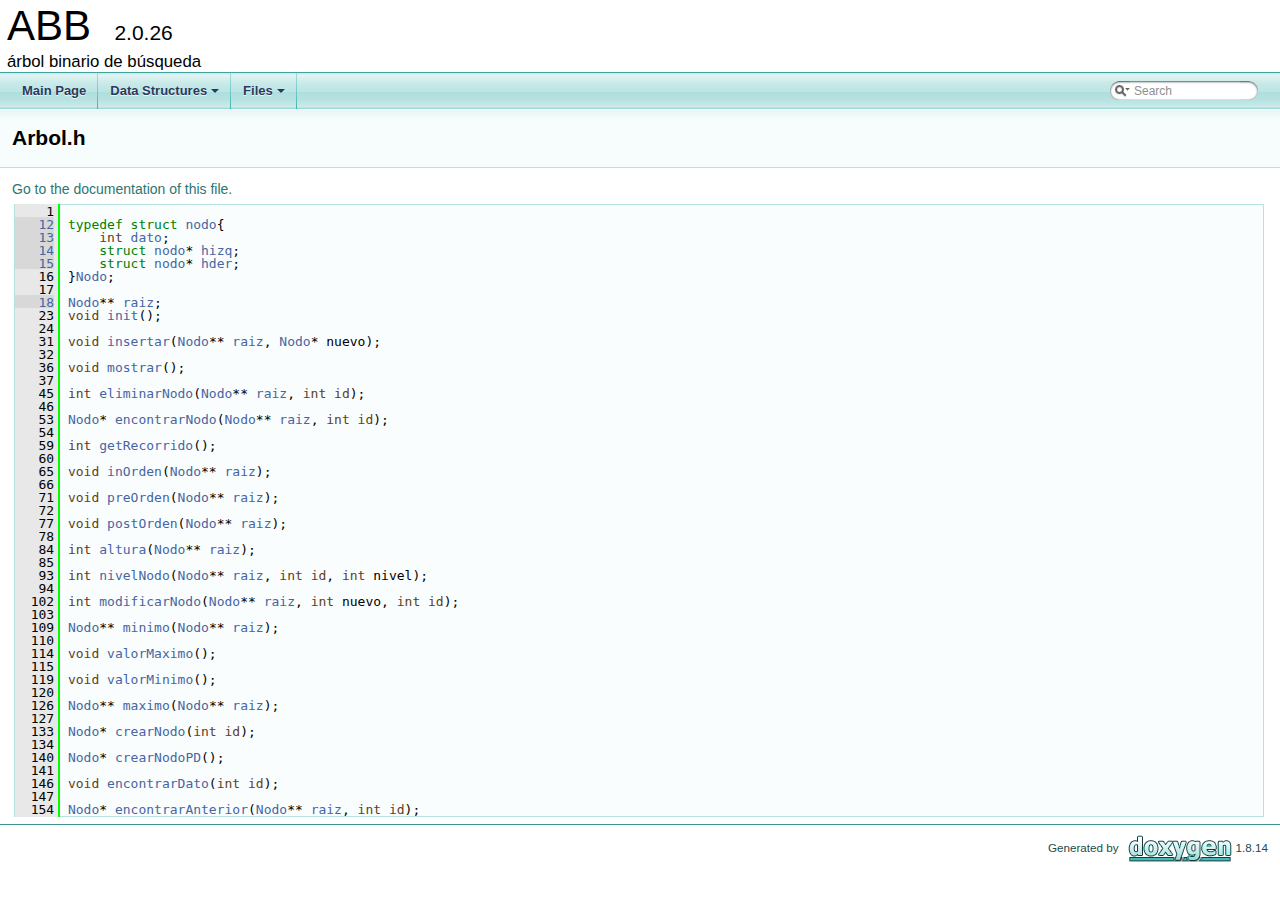
<file: doc/html/_arbol_8h_source.html>
<!DOCTYPE html PUBLIC "-//W3C//DTD XHTML 1.0 Transitional//EN" "http://www.w3.org/TR/xhtml1/DTD/xhtml1-transitional.dtd">
<html xmlns="http://www.w3.org/1999/xhtml">
<head>
<meta http-equiv="Content-Type" content="text/xhtml;charset=UTF-8"/>
<meta http-equiv="X-UA-Compatible" content="IE=9"/>
<meta name="generator" content="Doxygen 1.8.14"/>
<meta name="viewport" content="width=device-width, initial-scale=1"/>
<title>ABB: Arbol.h Source File</title>
<link href="tabs.css" rel="stylesheet" type="text/css"/>
<script type="text/javascript" src="jquery.js"></script>
<script type="text/javascript" src="dynsections.js"></script>
<link href="search/search.css" rel="stylesheet" type="text/css"/>
<script type="text/javascript" src="search/searchdata.js"></script>
<script type="text/javascript" src="search/search.js"></script>
<link href="doxygen.css" rel="stylesheet" type="text/css" />
</head>
<body>
<div id="top"><!-- do not remove this div, it is closed by doxygen! -->
<div id="titlearea">
<table cellspacing="0" cellpadding="0">
 <tbody>
 <tr style="height: 56px;">
  <td id="projectalign" style="padding-left: 0.5em;">
   <div id="projectname">ABB
   &#160;<span id="projectnumber">2.0.26</span>
   </div>
   <div id="projectbrief">árbol binario de búsqueda</div>
  </td>
 </tr>
 </tbody>
</table>
</div>
<!-- end header part -->
<!-- Generated by Doxygen 1.8.14 -->
<script type="text/javascript">
/* @license magnet:?xt=urn:btih:cf05388f2679ee054f2beb29a391d25f4e673ac3&amp;dn=gpl-2.0.txt GPL-v2 */
var searchBox = new SearchBox("searchBox", "search",false,'Search');
/* @license-end */
</script>
<script type="text/javascript" src="menudata.js"></script>
<script type="text/javascript" src="menu.js"></script>
<script type="text/javascript">
/* @license magnet:?xt=urn:btih:cf05388f2679ee054f2beb29a391d25f4e673ac3&amp;dn=gpl-2.0.txt GPL-v2 */
$(function() {
  initMenu('',true,false,'search.php','Search');
  $(document).ready(function() { init_search(); });
});
/* @license-end */</script>
<div id="main-nav"></div>
</div><!-- top -->
<!-- window showing the filter options -->
<div id="MSearchSelectWindow"
     onmouseover="return searchBox.OnSearchSelectShow()"
     onmouseout="return searchBox.OnSearchSelectHide()"
     onkeydown="return searchBox.OnSearchSelectKey(event)">
</div>

<!-- iframe showing the search results (closed by default) -->
<div id="MSearchResultsWindow">
<iframe src="javascript:void(0)" frameborder="0" 
        name="MSearchResults" id="MSearchResults">
</iframe>
</div>

<div class="header">
  <div class="headertitle">
<div class="title">Arbol.h</div>  </div>
</div><!--header-->
<div class="contents">
<a href="_arbol_8h.html">Go to the documentation of this file.</a><div class="fragment"><div class="line"><a name="l00001"></a><span class="lineno">    1</span>&#160;</div><div class="line"><a name="l00012"></a><span class="lineno"><a class="line" href="structnodo.html">   12</a></span>&#160;<span class="keyword">typedef</span> <span class="keyword">struct </span><a class="code" href="structnodo.html">nodo</a>{</div><div class="line"><a name="l00013"></a><span class="lineno"><a class="line" href="structnodo.html#a33e295a1bffa3a6eda0ba9ec8ef077bb">   13</a></span>&#160;    <span class="keywordtype">int</span> <a class="code" href="structnodo.html#a33e295a1bffa3a6eda0ba9ec8ef077bb">dato</a>;</div><div class="line"><a name="l00014"></a><span class="lineno"><a class="line" href="structnodo.html#aa55874eca5bf114bf94e1d5d622bdd42">   14</a></span>&#160;    <span class="keyword">struct </span><a class="code" href="structnodo.html">nodo</a>* <a class="code" href="structnodo.html#aa55874eca5bf114bf94e1d5d622bdd42">hizq</a>;</div><div class="line"><a name="l00015"></a><span class="lineno"><a class="line" href="structnodo.html#aef5977872bfdf69195dd8782d0cf89c1">   15</a></span>&#160;    <span class="keyword">struct </span><a class="code" href="structnodo.html">nodo</a>* <a class="code" href="structnodo.html#aef5977872bfdf69195dd8782d0cf89c1">hder</a>;</div><div class="line"><a name="l00016"></a><span class="lineno">   16</span>&#160;}<a class="code" href="_arbol_8h.html#a46556b0fd3be65be11d967516d9866f1">Nodo</a>;</div><div class="line"><a name="l00017"></a><span class="lineno">   17</span>&#160;</div><div class="line"><a name="l00018"></a><span class="lineno"><a class="line" href="_arbol_8h.html#a9559d56f3008eea4300ec7802feda56e">   18</a></span>&#160;<a class="code" href="structnodo.html">Nodo</a>** <a class="code" href="_arbol_8h.html#a9559d56f3008eea4300ec7802feda56e">raiz</a>;</div><div class="line"><a name="l00023"></a><span class="lineno">   23</span>&#160;<span class="keywordtype">void</span> <a class="code" href="_arbol_8h.html#a02fd73d861ef2e4aabb38c0c9ff82947">init</a>();</div><div class="line"><a name="l00024"></a><span class="lineno">   24</span>&#160;</div><div class="line"><a name="l00031"></a><span class="lineno">   31</span>&#160;<span class="keywordtype">void</span> <a class="code" href="_arbol_8h.html#ae1207f3288e047d90cc2cacab5c716ce">insertar</a>(<a class="code" href="structnodo.html">Nodo</a>** <a class="code" href="_arbol_8h.html#a9559d56f3008eea4300ec7802feda56e">raiz</a>, <a class="code" href="structnodo.html">Nodo</a>* nuevo);</div><div class="line"><a name="l00032"></a><span class="lineno">   32</span>&#160;</div><div class="line"><a name="l00036"></a><span class="lineno">   36</span>&#160;<span class="keywordtype">void</span> <a class="code" href="_arbol_8h.html#acba1e8fffa10da42bccd1a63899df7eb">mostrar</a>();</div><div class="line"><a name="l00037"></a><span class="lineno">   37</span>&#160;</div><div class="line"><a name="l00045"></a><span class="lineno">   45</span>&#160;<span class="keywordtype">int</span> <a class="code" href="_arbol_8h.html#abfada7d6d359906807df9acdd8e372d0">eliminarNodo</a>(<a class="code" href="structnodo.html">Nodo</a>** <a class="code" href="_arbol_8h.html#a9559d56f3008eea4300ec7802feda56e">raiz</a>, <span class="keywordtype">int</span> <span class="keywordtype">id</span>);</div><div class="line"><a name="l00046"></a><span class="lineno">   46</span>&#160;</div><div class="line"><a name="l00053"></a><span class="lineno">   53</span>&#160;<a class="code" href="structnodo.html">Nodo</a>* <a class="code" href="_arbol_8h.html#ad9849fae8985901666378324293ab60c">encontrarNodo</a>(<a class="code" href="structnodo.html">Nodo</a>** <a class="code" href="_arbol_8h.html#a9559d56f3008eea4300ec7802feda56e">raiz</a>, <span class="keywordtype">int</span> <span class="keywordtype">id</span>);</div><div class="line"><a name="l00054"></a><span class="lineno">   54</span>&#160;</div><div class="line"><a name="l00059"></a><span class="lineno">   59</span>&#160;<span class="keywordtype">int</span> <a class="code" href="_arbol_8h.html#a2a8aa5bad7500b523e10b213dca077a1">getRecorrido</a>();</div><div class="line"><a name="l00060"></a><span class="lineno">   60</span>&#160;</div><div class="line"><a name="l00065"></a><span class="lineno">   65</span>&#160;<span class="keywordtype">void</span> <a class="code" href="_arbol_8h.html#abce785744daf019b965941fee717ddab">inOrden</a>(<a class="code" href="structnodo.html">Nodo</a>** <a class="code" href="_arbol_8h.html#a9559d56f3008eea4300ec7802feda56e">raiz</a>);</div><div class="line"><a name="l00066"></a><span class="lineno">   66</span>&#160;</div><div class="line"><a name="l00071"></a><span class="lineno">   71</span>&#160;<span class="keywordtype">void</span> <a class="code" href="_arbol_8h.html#aca1197f112d7d341821a1ce0be0524c1">preOrden</a>(<a class="code" href="structnodo.html">Nodo</a>** <a class="code" href="_arbol_8h.html#a9559d56f3008eea4300ec7802feda56e">raiz</a>);</div><div class="line"><a name="l00072"></a><span class="lineno">   72</span>&#160;</div><div class="line"><a name="l00077"></a><span class="lineno">   77</span>&#160;<span class="keywordtype">void</span> <a class="code" href="_arbol_8h.html#adfa140e12ad4394e35fe7f4676f85a64">postOrden</a>(<a class="code" href="structnodo.html">Nodo</a>** <a class="code" href="_arbol_8h.html#a9559d56f3008eea4300ec7802feda56e">raiz</a>);</div><div class="line"><a name="l00078"></a><span class="lineno">   78</span>&#160;</div><div class="line"><a name="l00084"></a><span class="lineno">   84</span>&#160;<span class="keywordtype">int</span> <a class="code" href="_arbol_8h.html#a3a78862bb8df465fb0893f05b86fc099">altura</a>(<a class="code" href="structnodo.html">Nodo</a>** <a class="code" href="_arbol_8h.html#a9559d56f3008eea4300ec7802feda56e">raiz</a>);</div><div class="line"><a name="l00085"></a><span class="lineno">   85</span>&#160;</div><div class="line"><a name="l00093"></a><span class="lineno">   93</span>&#160;<span class="keywordtype">int</span> <a class="code" href="_arbol_8h.html#aad0cde62f6e64f6bf4f2afaf902f4ab6">nivelNodo</a>(<a class="code" href="structnodo.html">Nodo</a>** <a class="code" href="_arbol_8h.html#a9559d56f3008eea4300ec7802feda56e">raiz</a>, <span class="keywordtype">int</span> <span class="keywordtype">id</span>, <span class="keywordtype">int</span> nivel);</div><div class="line"><a name="l00094"></a><span class="lineno">   94</span>&#160;</div><div class="line"><a name="l00102"></a><span class="lineno">  102</span>&#160;<span class="keywordtype">int</span> <a class="code" href="_arbol_8h.html#aca68ba80cade56b2d024b230d86978cc">modificarNodo</a>(<a class="code" href="structnodo.html">Nodo</a>** <a class="code" href="_arbol_8h.html#a9559d56f3008eea4300ec7802feda56e">raiz</a>, <span class="keywordtype">int</span> nuevo, <span class="keywordtype">int</span> <span class="keywordtype">id</span>);</div><div class="line"><a name="l00103"></a><span class="lineno">  103</span>&#160;</div><div class="line"><a name="l00109"></a><span class="lineno">  109</span>&#160;<a class="code" href="structnodo.html">Nodo</a>** <a class="code" href="_arbol_8h.html#a8abfb8ed651966ff4eaee99077070228">minimo</a>(<a class="code" href="structnodo.html">Nodo</a>** <a class="code" href="_arbol_8h.html#a9559d56f3008eea4300ec7802feda56e">raiz</a>);</div><div class="line"><a name="l00110"></a><span class="lineno">  110</span>&#160;</div><div class="line"><a name="l00114"></a><span class="lineno">  114</span>&#160;<span class="keywordtype">void</span> <a class="code" href="_arbol_8h.html#ac4bc4b9ec2c6314c8362cd7811177b64">valorMaximo</a>();</div><div class="line"><a name="l00115"></a><span class="lineno">  115</span>&#160;</div><div class="line"><a name="l00119"></a><span class="lineno">  119</span>&#160;<span class="keywordtype">void</span> <a class="code" href="_arbol_8h.html#a7caab4ba33d50269806289da6aa6d1ca">valorMinimo</a>();</div><div class="line"><a name="l00120"></a><span class="lineno">  120</span>&#160;</div><div class="line"><a name="l00126"></a><span class="lineno">  126</span>&#160;<a class="code" href="structnodo.html">Nodo</a>** <a class="code" href="_arbol_8h.html#a25b2ccfb61228c6ec8beb044c6ec490a">maximo</a>(<a class="code" href="structnodo.html">Nodo</a>** <a class="code" href="_arbol_8h.html#a9559d56f3008eea4300ec7802feda56e">raiz</a>);</div><div class="line"><a name="l00127"></a><span class="lineno">  127</span>&#160;</div><div class="line"><a name="l00133"></a><span class="lineno">  133</span>&#160;<a class="code" href="structnodo.html">Nodo</a>* <a class="code" href="_arbol_8h.html#a2a45814e3d299920b6af5dcf41c7d67c">crearNodo</a>(<span class="keywordtype">int</span> <span class="keywordtype">id</span>);</div><div class="line"><a name="l00134"></a><span class="lineno">  134</span>&#160;</div><div class="line"><a name="l00140"></a><span class="lineno">  140</span>&#160;<a class="code" href="structnodo.html">Nodo</a>* <a class="code" href="_arbol_8h.html#a5761ecb642a7994c21bf3e02f438b9d0">crearNodoPD</a>();</div><div class="line"><a name="l00141"></a><span class="lineno">  141</span>&#160;</div><div class="line"><a name="l00146"></a><span class="lineno">  146</span>&#160;<span class="keywordtype">void</span> <a class="code" href="_arbol_8h.html#a95c3e4ee7f4190e0a7d71bd647fa0c6c">encontrarDato</a>(<span class="keywordtype">int</span> <span class="keywordtype">id</span>);</div><div class="line"><a name="l00147"></a><span class="lineno">  147</span>&#160;</div><div class="line"><a name="l00154"></a><span class="lineno">  154</span>&#160;<a class="code" href="structnodo.html">Nodo</a>* <a class="code" href="_arbol_8h.html#aa61cc8e12f330809e4884ccf130cd038">encontrarAnterior</a>(<a class="code" href="structnodo.html">Nodo</a>** <a class="code" href="_arbol_8h.html#a9559d56f3008eea4300ec7802feda56e">raiz</a>, <span class="keywordtype">int</span> <span class="keywordtype">id</span>);</div><div class="ttc" id="_arbol_8h_html_acba1e8fffa10da42bccd1a63899df7eb"><div class="ttname"><a href="_arbol_8h.html#acba1e8fffa10da42bccd1a63899df7eb">mostrar</a></div><div class="ttdeci">void mostrar()</div><div class="ttdoc">Muestra el menú para seleccionar el recorrido del árbol. </div><div class="ttdef"><b>Definition:</b> OperacionesArbol.c:53</div></div>
<div class="ttc" id="structnodo_html_a33e295a1bffa3a6eda0ba9ec8ef077bb"><div class="ttname"><a href="structnodo.html#a33e295a1bffa3a6eda0ba9ec8ef077bb">nodo::dato</a></div><div class="ttdeci">int dato</div><div class="ttdef"><b>Definition:</b> Arbol.h:13</div></div>
<div class="ttc" id="_arbol_8h_html_a02fd73d861ef2e4aabb38c0c9ff82947"><div class="ttname"><a href="_arbol_8h.html#a02fd73d861ef2e4aabb38c0c9ff82947">init</a></div><div class="ttdeci">void init()</div><div class="ttdoc">Asigna memoria a la raíz del árbol. </div><div class="ttdef"><b>Definition:</b> OperacionesArbol.c:25</div></div>
<div class="ttc" id="_arbol_8h_html_aad0cde62f6e64f6bf4f2afaf902f4ab6"><div class="ttname"><a href="_arbol_8h.html#aad0cde62f6e64f6bf4f2afaf902f4ab6">nivelNodo</a></div><div class="ttdeci">int nivelNodo(Nodo **raiz, int id, int nivel)</div><div class="ttdoc">Calcula el nivel del nodo dado. </div><div class="ttdef"><b>Definition:</b> OperacionesArbol.c:288</div></div>
<div class="ttc" id="_arbol_8h_html_a2a8aa5bad7500b523e10b213dca077a1"><div class="ttname"><a href="_arbol_8h.html#a2a8aa5bad7500b523e10b213dca077a1">getRecorrido</a></div><div class="ttdeci">int getRecorrido()</div><div class="ttdoc">Obtiene que recorrido de arbol quiere el usuario. </div><div class="ttdef"><b>Definition:</b> OperacionesArbol.c:344</div></div>
<div class="ttc" id="_arbol_8h_html_a5761ecb642a7994c21bf3e02f438b9d0"><div class="ttname"><a href="_arbol_8h.html#a5761ecb642a7994c21bf3e02f438b9d0">crearNodoPD</a></div><div class="ttdeci">Nodo * crearNodoPD()</div><div class="ttdoc">Crea nodo con valor dado pidiendo dato. </div><div class="ttdef"><b>Definition:</b> OperacionesArbol.c:371</div></div>
<div class="ttc" id="_arbol_8h_html_aca68ba80cade56b2d024b230d86978cc"><div class="ttname"><a href="_arbol_8h.html#aca68ba80cade56b2d024b230d86978cc">modificarNodo</a></div><div class="ttdeci">int modificarNodo(Nodo **raiz, int nuevo, int id)</div><div class="ttdoc">Modificar nodo con valor dado. </div><div class="ttdef"><b>Definition:</b> OperacionesArbol.c:121</div></div>
<div class="ttc" id="_arbol_8h_html_abfada7d6d359906807df9acdd8e372d0"><div class="ttname"><a href="_arbol_8h.html#abfada7d6d359906807df9acdd8e372d0">eliminarNodo</a></div><div class="ttdeci">int eliminarNodo(Nodo **raiz, int id)</div><div class="ttdoc">Eliminar nodo Elimina el nodo que tenga el valor que se manda como parámetro. </div><div class="ttdef"><b>Definition:</b> OperacionesArbol.c:76</div></div>
<div class="ttc" id="_arbol_8h_html_ad9849fae8985901666378324293ab60c"><div class="ttname"><a href="_arbol_8h.html#ad9849fae8985901666378324293ab60c">encontrarNodo</a></div><div class="ttdeci">Nodo * encontrarNodo(Nodo **raiz, int id)</div><div class="ttdoc">Busca nodo con valor dado. </div><div class="ttdef"><b>Definition:</b> OperacionesArbol.c:174</div></div>
<div class="ttc" id="_arbol_8h_html_ae1207f3288e047d90cc2cacab5c716ce"><div class="ttname"><a href="_arbol_8h.html#ae1207f3288e047d90cc2cacab5c716ce">insertar</a></div><div class="ttdeci">void insertar(Nodo **raiz, Nodo *nuevo)</div><div class="ttdoc">Inserta nuevo nodo en el arbol El árbol ordenará el nuevo nodo según el valor que contenga...</div><div class="ttdef"><b>Definition:</b> OperacionesArbol.c:36</div></div>
<div class="ttc" id="_arbol_8h_html_a2a45814e3d299920b6af5dcf41c7d67c"><div class="ttname"><a href="_arbol_8h.html#a2a45814e3d299920b6af5dcf41c7d67c">crearNodo</a></div><div class="ttdeci">Nodo * crearNodo(int id)</div><div class="ttdoc">Crea nodo con valor dado. </div><div class="ttdef"><b>Definition:</b> OperacionesArbol.c:358</div></div>
<div class="ttc" id="structnodo_html"><div class="ttname"><a href="structnodo.html">nodo</a></div><div class="ttdoc">Estructura que representa un Nodo de un árbol binario de búsqueda. </div><div class="ttdef"><b>Definition:</b> Arbol.h:12</div></div>
<div class="ttc" id="_arbol_8h_html_a7caab4ba33d50269806289da6aa6d1ca"><div class="ttname"><a href="_arbol_8h.html#a7caab4ba33d50269806289da6aa6d1ca">valorMinimo</a></div><div class="ttdeci">void valorMinimo()</div><div class="ttdoc">Imprime el valor minimo del arbol. </div><div class="ttdef"><b>Definition:</b> OperacionesArbol.c:336</div></div>
<div class="ttc" id="_arbol_8h_html_aa61cc8e12f330809e4884ccf130cd038"><div class="ttname"><a href="_arbol_8h.html#aa61cc8e12f330809e4884ccf130cd038">encontrarAnterior</a></div><div class="ttdeci">Nodo * encontrarAnterior(Nodo **raiz, int id)</div><div class="ttdoc">Busca nodo con valor dado. </div><div class="ttdef"><b>Definition:</b> OperacionesArbol.c:192</div></div>
<div class="ttc" id="structnodo_html_aa55874eca5bf114bf94e1d5d622bdd42"><div class="ttname"><a href="structnodo.html#aa55874eca5bf114bf94e1d5d622bdd42">nodo::hizq</a></div><div class="ttdeci">struct nodo * hizq</div><div class="ttdef"><b>Definition:</b> Arbol.h:14</div></div>
<div class="ttc" id="_arbol_8h_html_ac4bc4b9ec2c6314c8362cd7811177b64"><div class="ttname"><a href="_arbol_8h.html#ac4bc4b9ec2c6314c8362cd7811177b64">valorMaximo</a></div><div class="ttdeci">void valorMaximo()</div><div class="ttdoc">Imprime el valor maximo del arbol. </div><div class="ttdef"><b>Definition:</b> OperacionesArbol.c:329</div></div>
<div class="ttc" id="_arbol_8h_html_a95c3e4ee7f4190e0a7d71bd647fa0c6c"><div class="ttname"><a href="_arbol_8h.html#a95c3e4ee7f4190e0a7d71bd647fa0c6c">encontrarDato</a></div><div class="ttdeci">void encontrarDato(int id)</div><div class="ttdoc">Busca dato en el árbol. </div><div class="ttdef"><b>Definition:</b> OperacionesArbol.c:219</div></div>
<div class="ttc" id="structnodo_html_aef5977872bfdf69195dd8782d0cf89c1"><div class="ttname"><a href="structnodo.html#aef5977872bfdf69195dd8782d0cf89c1">nodo::hder</a></div><div class="ttdeci">struct nodo * hder</div><div class="ttdef"><b>Definition:</b> Arbol.h:15</div></div>
<div class="ttc" id="_arbol_8h_html_adfa140e12ad4394e35fe7f4676f85a64"><div class="ttname"><a href="_arbol_8h.html#adfa140e12ad4394e35fe7f4676f85a64">postOrden</a></div><div class="ttdeci">void postOrden(Nodo **raiz)</div><div class="ttdoc">Mostrar postorden el árbol. </div><div class="ttdef"><b>Definition:</b> OperacionesArbol.c:255</div></div>
<div class="ttc" id="_arbol_8h_html_a25b2ccfb61228c6ec8beb044c6ec490a"><div class="ttname"><a href="_arbol_8h.html#a25b2ccfb61228c6ec8beb044c6ec490a">maximo</a></div><div class="ttdeci">Nodo ** maximo(Nodo **raiz)</div><div class="ttdoc">Busca cuál es el valor máximo dentro del árbol. </div><div class="ttdef"><b>Definition:</b> OperacionesArbol.c:318</div></div>
<div class="ttc" id="_arbol_8h_html_a8abfb8ed651966ff4eaee99077070228"><div class="ttname"><a href="_arbol_8h.html#a8abfb8ed651966ff4eaee99077070228">minimo</a></div><div class="ttdeci">Nodo ** minimo(Nodo **raiz)</div><div class="ttdoc">Busca cuál es el valor mínimo dentro del árbol. </div><div class="ttdef"><b>Definition:</b> OperacionesArbol.c:305</div></div>
<div class="ttc" id="_arbol_8h_html_a9559d56f3008eea4300ec7802feda56e"><div class="ttname"><a href="_arbol_8h.html#a9559d56f3008eea4300ec7802feda56e">raiz</a></div><div class="ttdeci">Nodo ** raiz</div><div class="ttdef"><b>Definition:</b> Arbol.h:18</div></div>
<div class="ttc" id="_arbol_8h_html_a3a78862bb8df465fb0893f05b86fc099"><div class="ttname"><a href="_arbol_8h.html#a3a78862bb8df465fb0893f05b86fc099">altura</a></div><div class="ttdeci">int altura(Nodo **raiz)</div><div class="ttdoc">Calcula la altura del nodo. </div><div class="ttdef"><b>Definition:</b> OperacionesArbol.c:268</div></div>
<div class="ttc" id="_arbol_8h_html_abce785744daf019b965941fee717ddab"><div class="ttname"><a href="_arbol_8h.html#abce785744daf019b965941fee717ddab">inOrden</a></div><div class="ttdeci">void inOrden(Nodo **raiz)</div><div class="ttdoc">Mostrar inorden el árbol. </div><div class="ttdef"><b>Definition:</b> OperacionesArbol.c:231</div></div>
<div class="ttc" id="_arbol_8h_html_a46556b0fd3be65be11d967516d9866f1"><div class="ttname"><a href="_arbol_8h.html#a46556b0fd3be65be11d967516d9866f1">Nodo</a></div><div class="ttdeci">struct nodo Nodo</div><div class="ttdoc">Estructura que representa un Nodo de un árbol binario de búsqueda. </div></div>
<div class="ttc" id="_arbol_8h_html_aca1197f112d7d341821a1ce0be0524c1"><div class="ttname"><a href="_arbol_8h.html#aca1197f112d7d341821a1ce0be0524c1">preOrden</a></div><div class="ttdeci">void preOrden(Nodo **raiz)</div><div class="ttdoc">Mostrar preorden el árbol. </div><div class="ttdef"><b>Definition:</b> OperacionesArbol.c:243</div></div>
</div><!-- fragment --></div><!-- contents -->
<!-- start footer part -->
<hr class="footer"/><address class="footer"><small>
Generated by &#160;<a href="http://www.doxygen.org/index.html">
<img class="footer" src="doxygen.png" alt="doxygen"/>
</a> 1.8.14
</small></address>
</body>
</html>
</file>
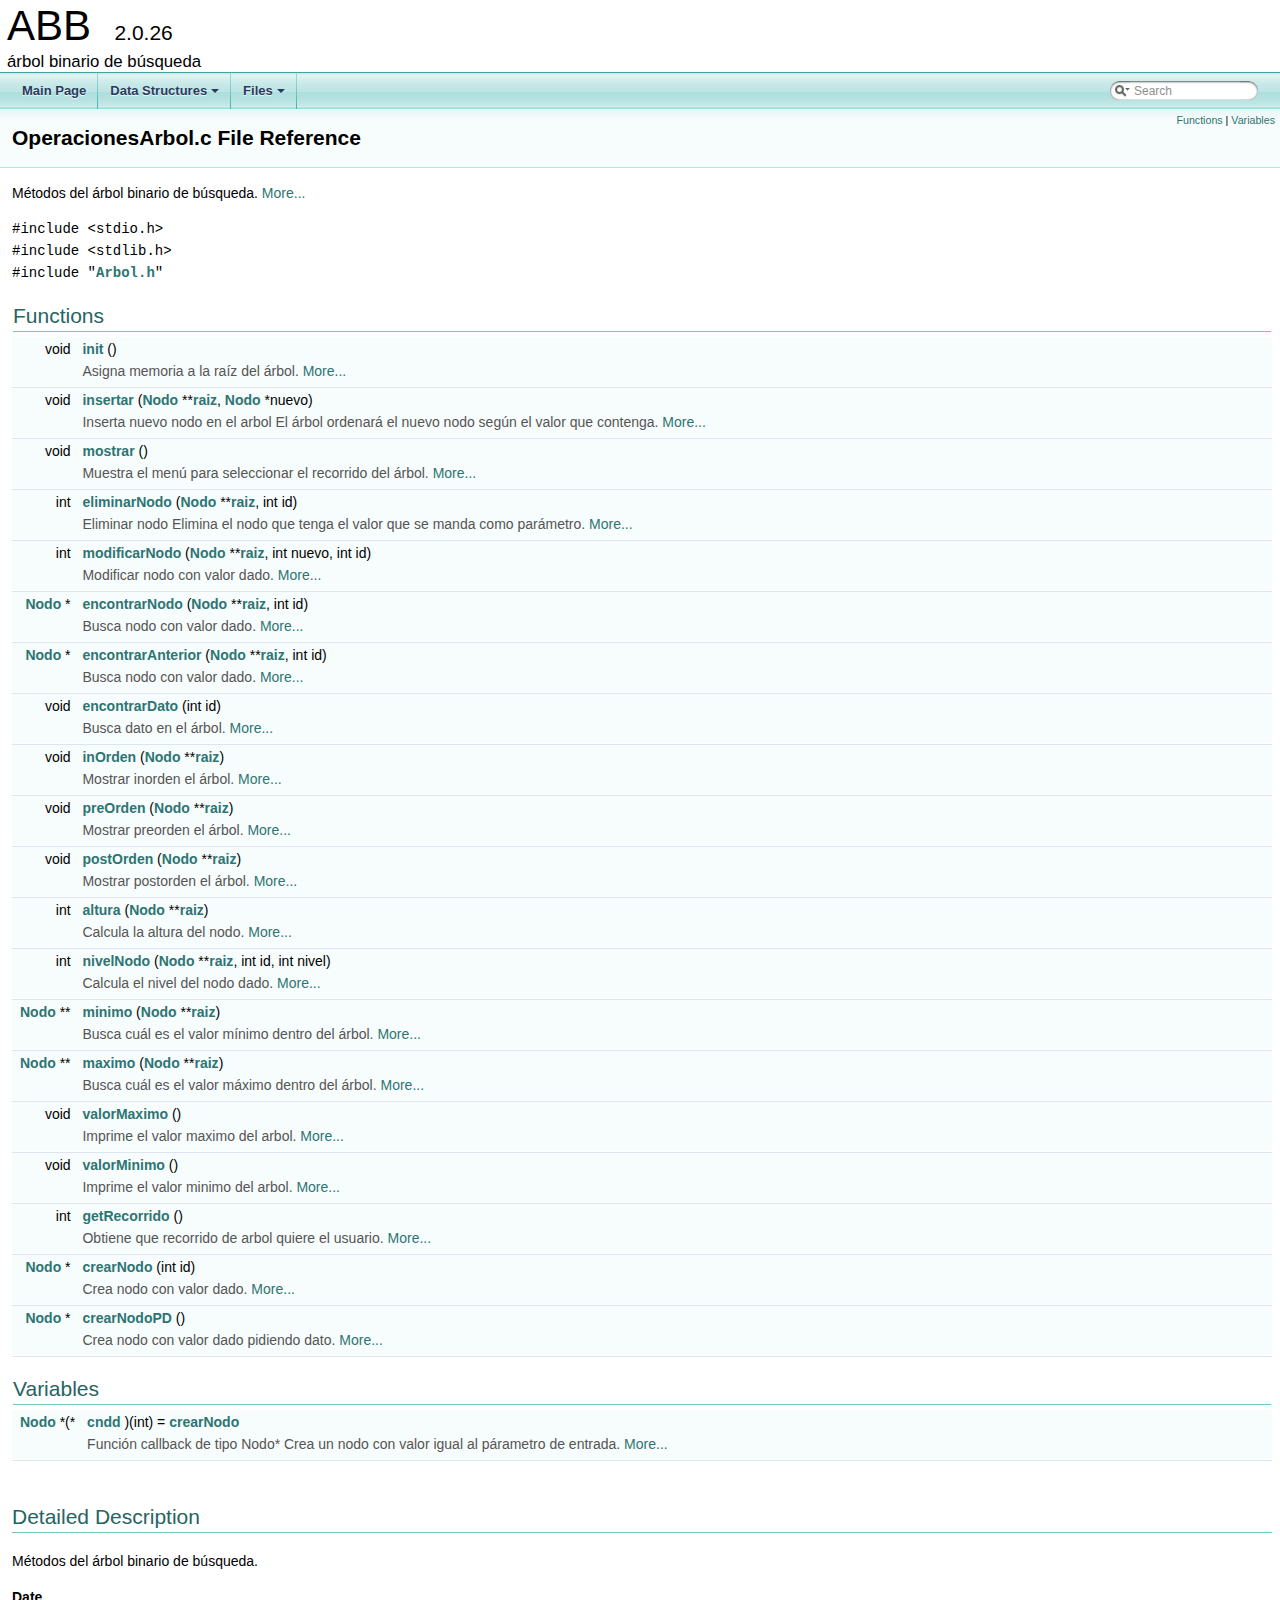
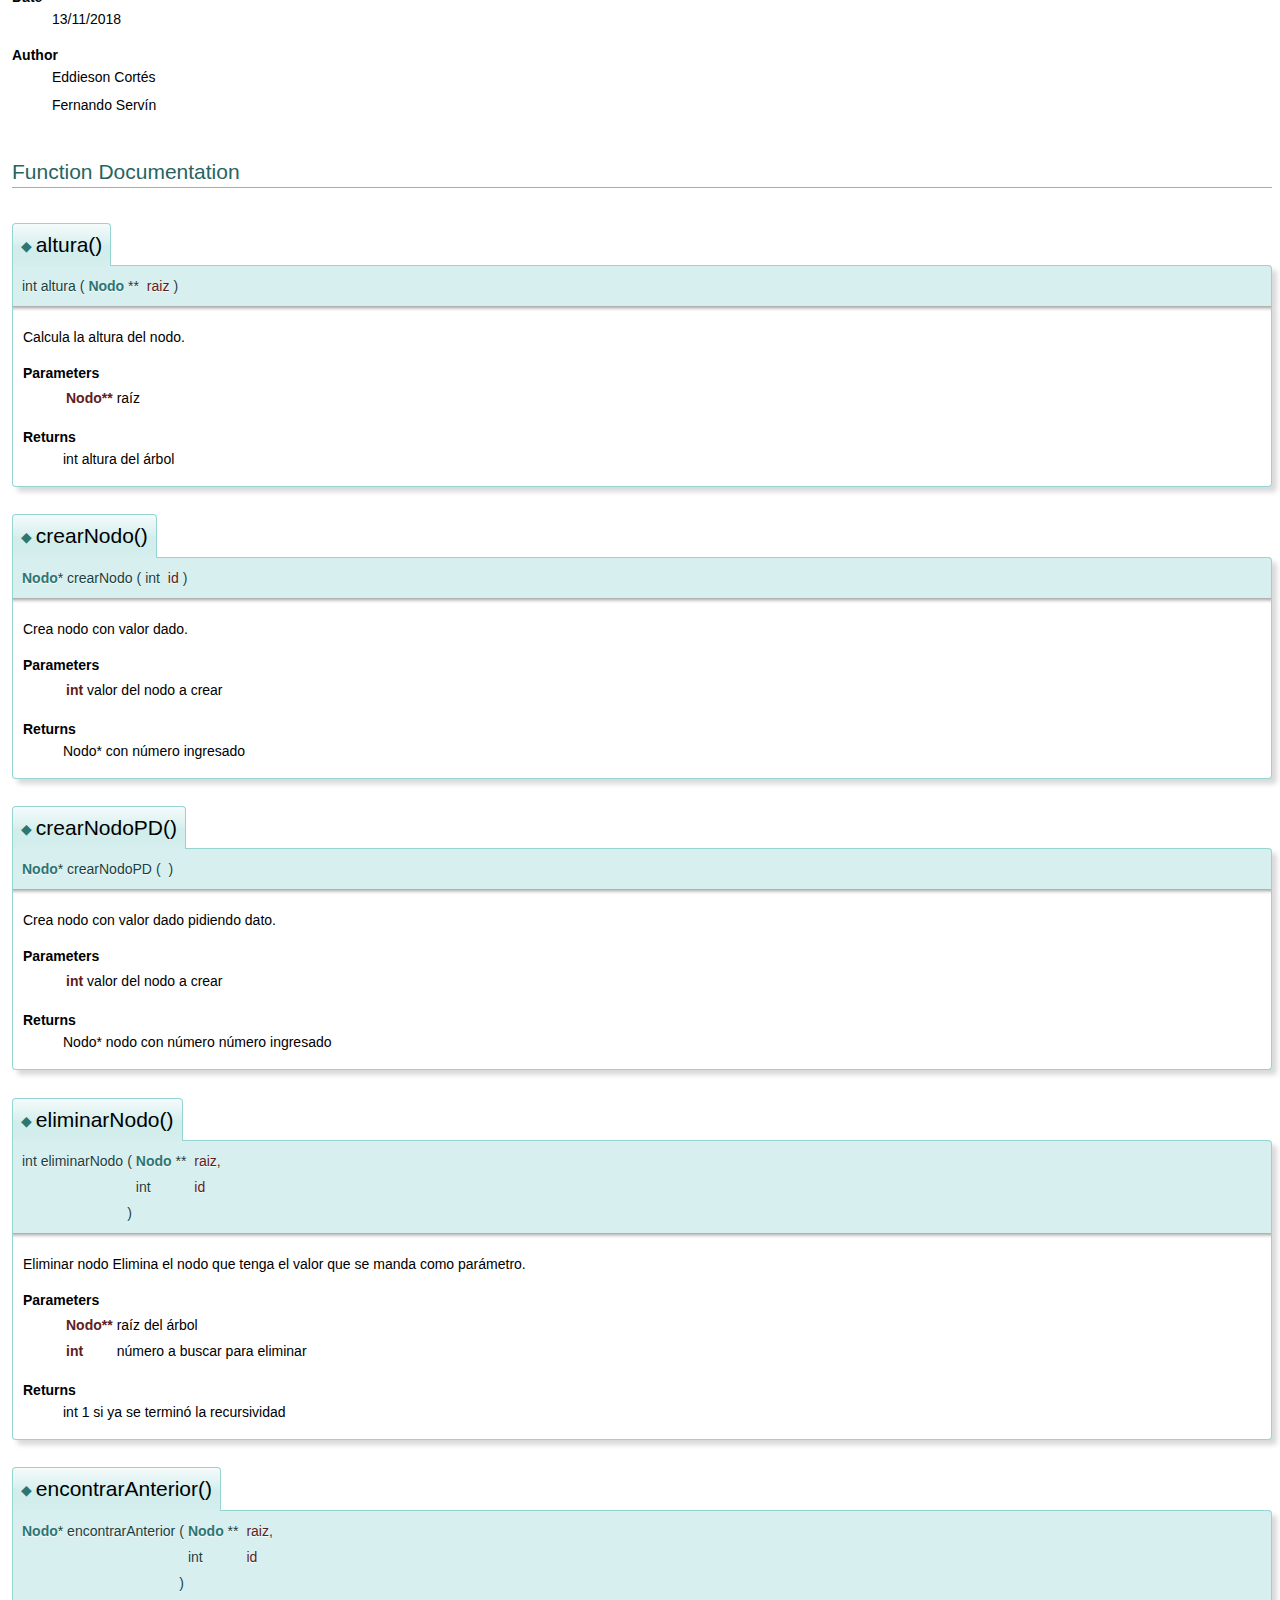
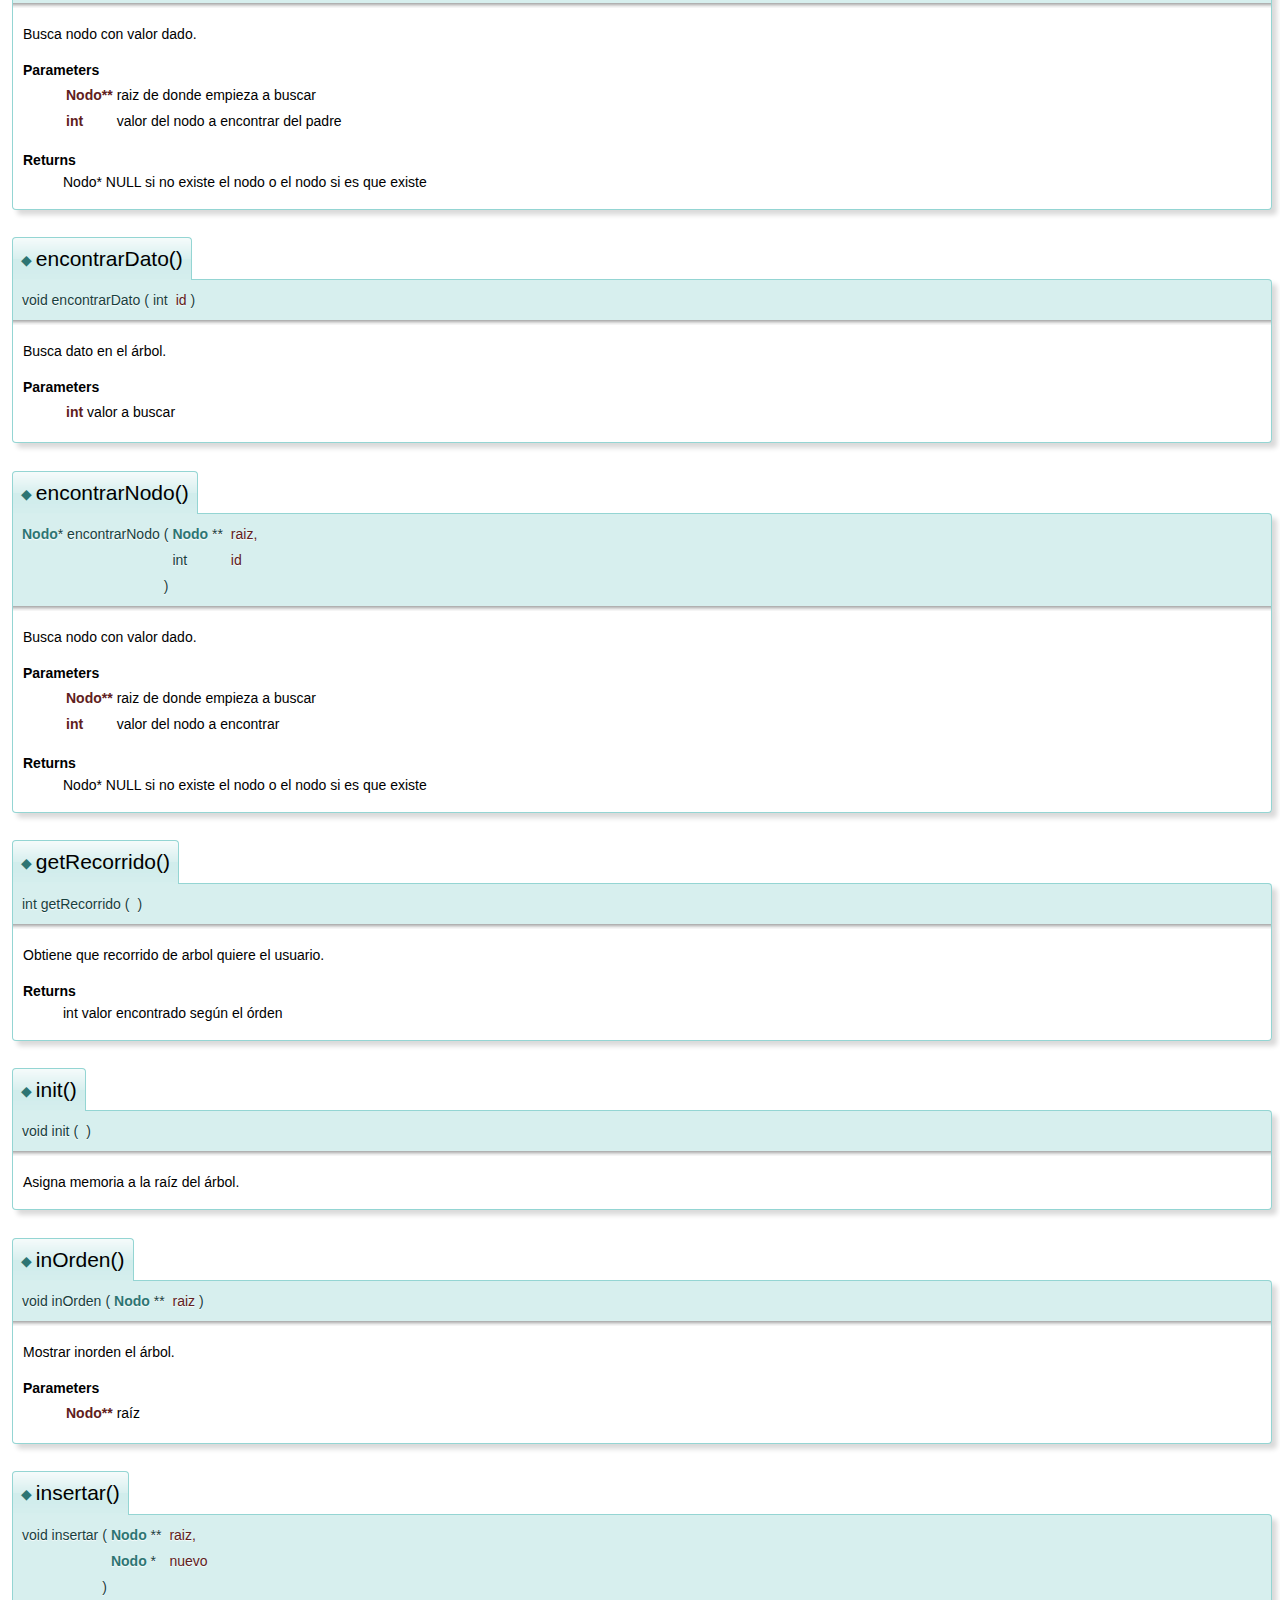
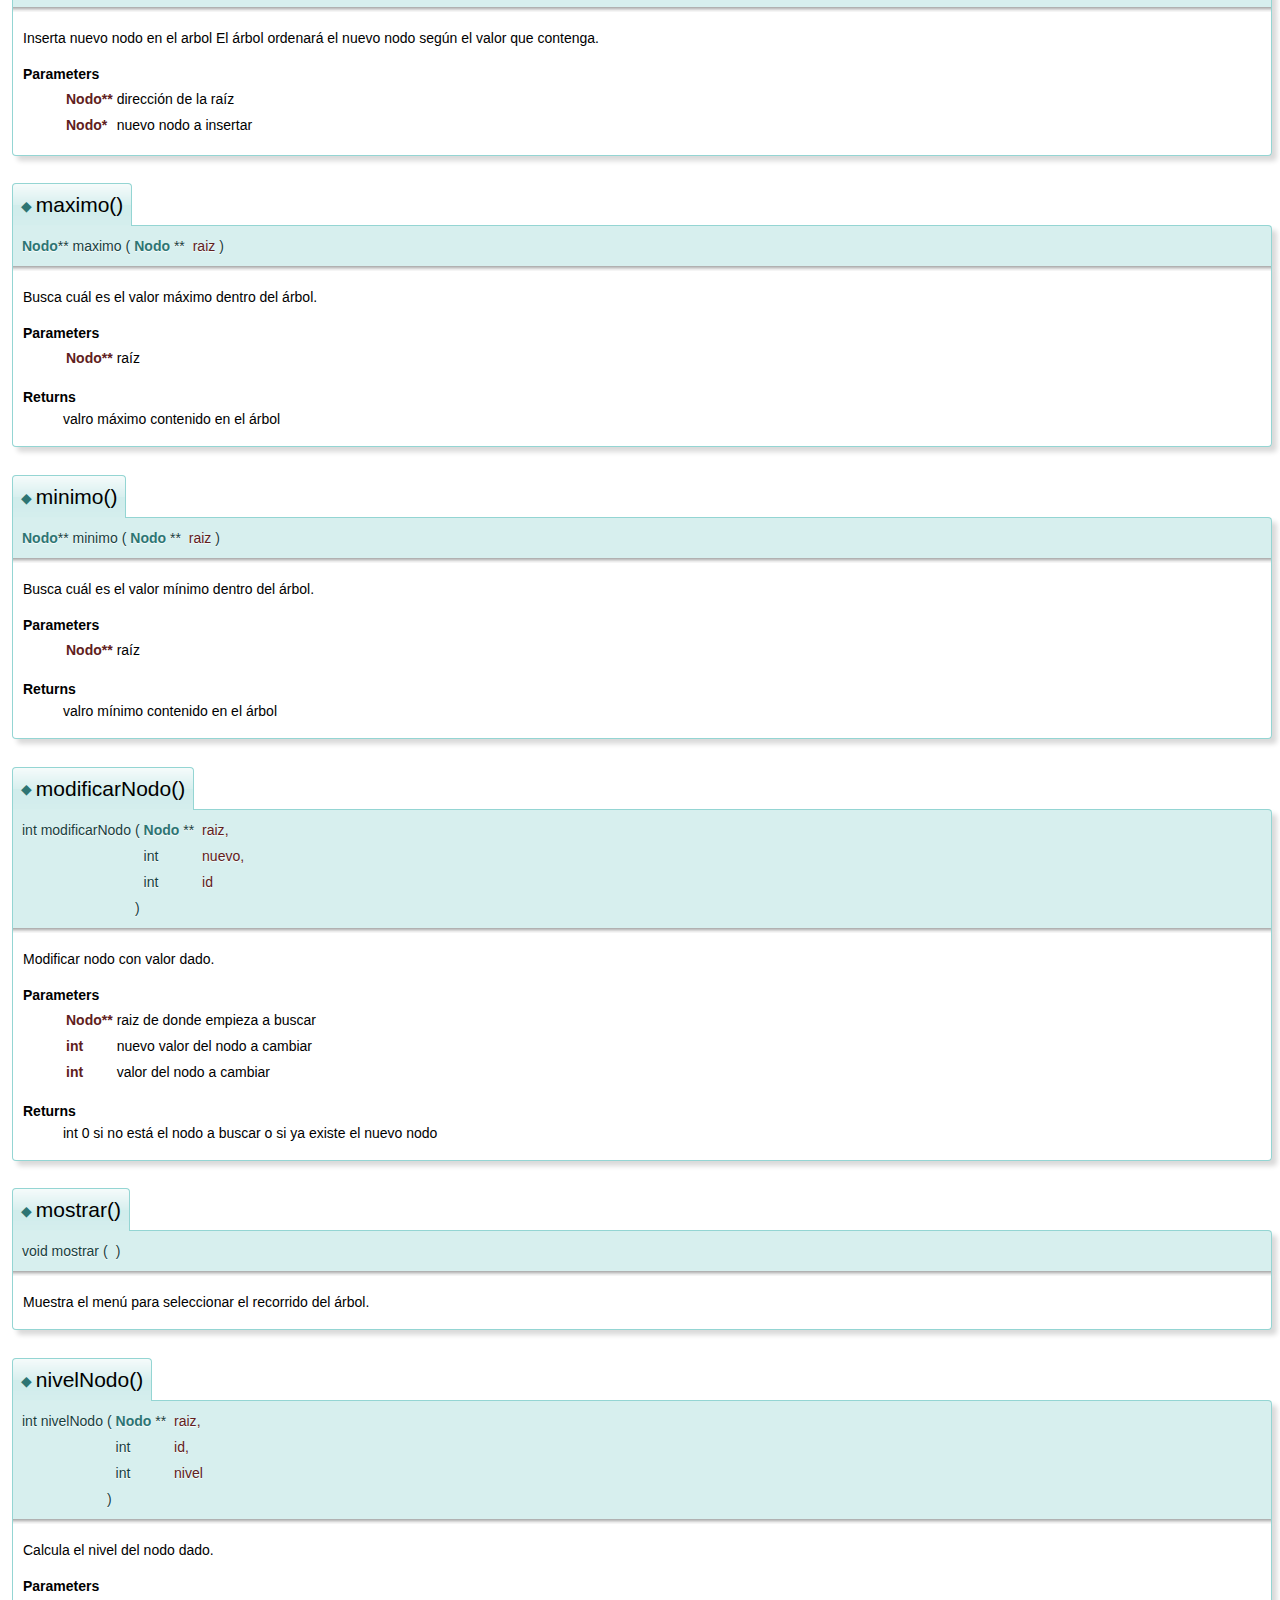
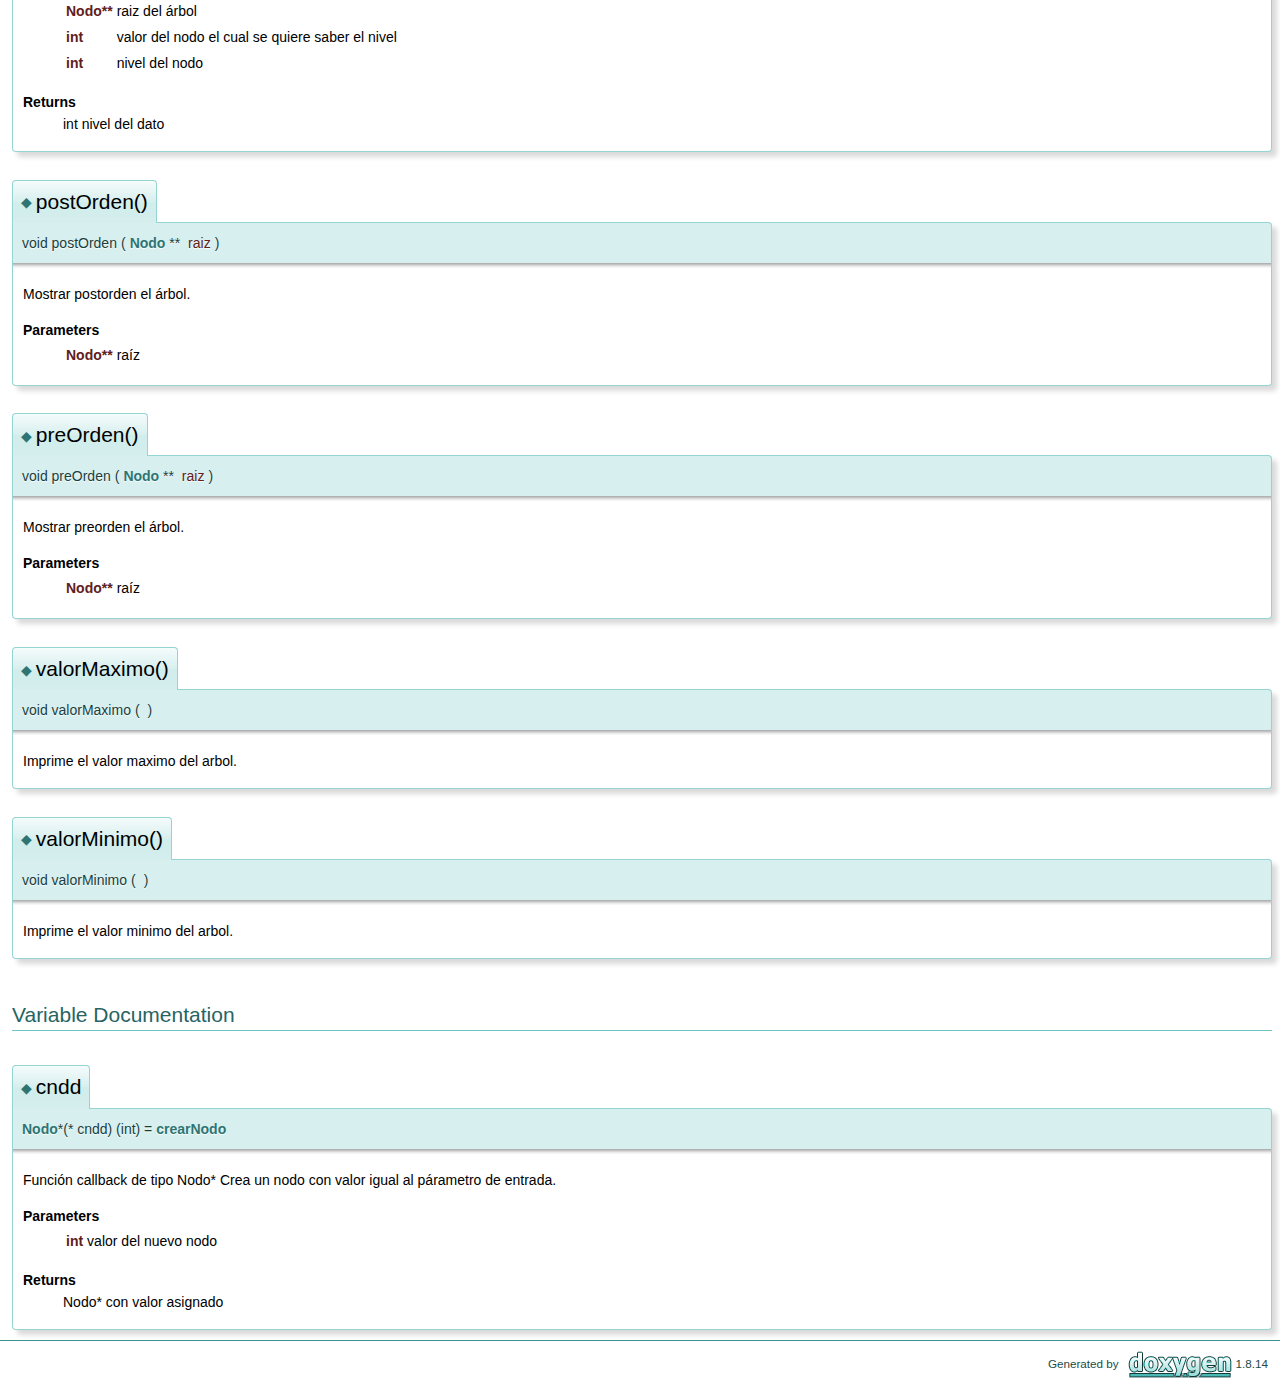
<file: doc/html/_operaciones_arbol_8c.html>
<!DOCTYPE html PUBLIC "-//W3C//DTD XHTML 1.0 Transitional//EN" "http://www.w3.org/TR/xhtml1/DTD/xhtml1-transitional.dtd">
<html xmlns="http://www.w3.org/1999/xhtml">
<head>
<meta http-equiv="Content-Type" content="text/xhtml;charset=UTF-8"/>
<meta http-equiv="X-UA-Compatible" content="IE=9"/>
<meta name="generator" content="Doxygen 1.8.14"/>
<meta name="viewport" content="width=device-width, initial-scale=1"/>
<title>ABB: OperacionesArbol.c File Reference</title>
<link href="tabs.css" rel="stylesheet" type="text/css"/>
<script type="text/javascript" src="jquery.js"></script>
<script type="text/javascript" src="dynsections.js"></script>
<link href="search/search.css" rel="stylesheet" type="text/css"/>
<script type="text/javascript" src="search/searchdata.js"></script>
<script type="text/javascript" src="search/search.js"></script>
<link href="doxygen.css" rel="stylesheet" type="text/css" />
</head>
<body>
<div id="top"><!-- do not remove this div, it is closed by doxygen! -->
<div id="titlearea">
<table cellspacing="0" cellpadding="0">
 <tbody>
 <tr style="height: 56px;">
  <td id="projectalign" style="padding-left: 0.5em;">
   <div id="projectname">ABB
   &#160;<span id="projectnumber">2.0.26</span>
   </div>
   <div id="projectbrief">árbol binario de búsqueda</div>
  </td>
 </tr>
 </tbody>
</table>
</div>
<!-- end header part -->
<!-- Generated by Doxygen 1.8.14 -->
<script type="text/javascript">
/* @license magnet:?xt=urn:btih:cf05388f2679ee054f2beb29a391d25f4e673ac3&amp;dn=gpl-2.0.txt GPL-v2 */
var searchBox = new SearchBox("searchBox", "search",false,'Search');
/* @license-end */
</script>
<script type="text/javascript" src="menudata.js"></script>
<script type="text/javascript" src="menu.js"></script>
<script type="text/javascript">
/* @license magnet:?xt=urn:btih:cf05388f2679ee054f2beb29a391d25f4e673ac3&amp;dn=gpl-2.0.txt GPL-v2 */
$(function() {
  initMenu('',true,false,'search.php','Search');
  $(document).ready(function() { init_search(); });
});
/* @license-end */</script>
<div id="main-nav"></div>
<!-- window showing the filter options -->
<div id="MSearchSelectWindow"
     onmouseover="return searchBox.OnSearchSelectShow()"
     onmouseout="return searchBox.OnSearchSelectHide()"
     onkeydown="return searchBox.OnSearchSelectKey(event)">
</div>

<!-- iframe showing the search results (closed by default) -->
<div id="MSearchResultsWindow">
<iframe src="javascript:void(0)" frameborder="0" 
        name="MSearchResults" id="MSearchResults">
</iframe>
</div>

</div><!-- top -->
<div class="header">
  <div class="summary">
<a href="#func-members">Functions</a> &#124;
<a href="#var-members">Variables</a>  </div>
  <div class="headertitle">
<div class="title">OperacionesArbol.c File Reference</div>  </div>
</div><!--header-->
<div class="contents">

<p>Métodos del árbol binario de búsqueda.  
<a href="#details">More...</a></p>
<div class="textblock"><code>#include &lt;stdio.h&gt;</code><br />
<code>#include &lt;stdlib.h&gt;</code><br />
<code>#include &quot;<a class="el" href="_arbol_8h_source.html">Arbol.h</a>&quot;</code><br />
</div><table class="memberdecls">
<tr class="heading"><td colspan="2"><h2 class="groupheader"><a name="func-members"></a>
Functions</h2></td></tr>
<tr class="memitem:a02fd73d861ef2e4aabb38c0c9ff82947"><td class="memItemLeft" align="right" valign="top">void&#160;</td><td class="memItemRight" valign="bottom"><a class="el" href="_operaciones_arbol_8c.html#a02fd73d861ef2e4aabb38c0c9ff82947">init</a> ()</td></tr>
<tr class="memdesc:a02fd73d861ef2e4aabb38c0c9ff82947"><td class="mdescLeft">&#160;</td><td class="mdescRight">Asigna memoria a la raíz del árbol.  <a href="#a02fd73d861ef2e4aabb38c0c9ff82947">More...</a><br /></td></tr>
<tr class="separator:a02fd73d861ef2e4aabb38c0c9ff82947"><td class="memSeparator" colspan="2">&#160;</td></tr>
<tr class="memitem:ae1207f3288e047d90cc2cacab5c716ce"><td class="memItemLeft" align="right" valign="top">void&#160;</td><td class="memItemRight" valign="bottom"><a class="el" href="_operaciones_arbol_8c.html#ae1207f3288e047d90cc2cacab5c716ce">insertar</a> (<a class="el" href="_arbol_8h.html#a46556b0fd3be65be11d967516d9866f1">Nodo</a> **<a class="el" href="_arbol_8h.html#a9559d56f3008eea4300ec7802feda56e">raiz</a>, <a class="el" href="_arbol_8h.html#a46556b0fd3be65be11d967516d9866f1">Nodo</a> *nuevo)</td></tr>
<tr class="memdesc:ae1207f3288e047d90cc2cacab5c716ce"><td class="mdescLeft">&#160;</td><td class="mdescRight">Inserta nuevo nodo en el arbol El árbol ordenará el nuevo nodo según el valor que contenga.  <a href="#ae1207f3288e047d90cc2cacab5c716ce">More...</a><br /></td></tr>
<tr class="separator:ae1207f3288e047d90cc2cacab5c716ce"><td class="memSeparator" colspan="2">&#160;</td></tr>
<tr class="memitem:acba1e8fffa10da42bccd1a63899df7eb"><td class="memItemLeft" align="right" valign="top">void&#160;</td><td class="memItemRight" valign="bottom"><a class="el" href="_operaciones_arbol_8c.html#acba1e8fffa10da42bccd1a63899df7eb">mostrar</a> ()</td></tr>
<tr class="memdesc:acba1e8fffa10da42bccd1a63899df7eb"><td class="mdescLeft">&#160;</td><td class="mdescRight">Muestra el menú para seleccionar el recorrido del árbol.  <a href="#acba1e8fffa10da42bccd1a63899df7eb">More...</a><br /></td></tr>
<tr class="separator:acba1e8fffa10da42bccd1a63899df7eb"><td class="memSeparator" colspan="2">&#160;</td></tr>
<tr class="memitem:abfada7d6d359906807df9acdd8e372d0"><td class="memItemLeft" align="right" valign="top">int&#160;</td><td class="memItemRight" valign="bottom"><a class="el" href="_operaciones_arbol_8c.html#abfada7d6d359906807df9acdd8e372d0">eliminarNodo</a> (<a class="el" href="_arbol_8h.html#a46556b0fd3be65be11d967516d9866f1">Nodo</a> **<a class="el" href="_arbol_8h.html#a9559d56f3008eea4300ec7802feda56e">raiz</a>, int id)</td></tr>
<tr class="memdesc:abfada7d6d359906807df9acdd8e372d0"><td class="mdescLeft">&#160;</td><td class="mdescRight">Eliminar nodo Elimina el nodo que tenga el valor que se manda como parámetro.  <a href="#abfada7d6d359906807df9acdd8e372d0">More...</a><br /></td></tr>
<tr class="separator:abfada7d6d359906807df9acdd8e372d0"><td class="memSeparator" colspan="2">&#160;</td></tr>
<tr class="memitem:aca68ba80cade56b2d024b230d86978cc"><td class="memItemLeft" align="right" valign="top">int&#160;</td><td class="memItemRight" valign="bottom"><a class="el" href="_operaciones_arbol_8c.html#aca68ba80cade56b2d024b230d86978cc">modificarNodo</a> (<a class="el" href="_arbol_8h.html#a46556b0fd3be65be11d967516d9866f1">Nodo</a> **<a class="el" href="_arbol_8h.html#a9559d56f3008eea4300ec7802feda56e">raiz</a>, int nuevo, int id)</td></tr>
<tr class="memdesc:aca68ba80cade56b2d024b230d86978cc"><td class="mdescLeft">&#160;</td><td class="mdescRight">Modificar nodo con valor dado.  <a href="#aca68ba80cade56b2d024b230d86978cc">More...</a><br /></td></tr>
<tr class="separator:aca68ba80cade56b2d024b230d86978cc"><td class="memSeparator" colspan="2">&#160;</td></tr>
<tr class="memitem:ad9849fae8985901666378324293ab60c"><td class="memItemLeft" align="right" valign="top"><a class="el" href="_arbol_8h.html#a46556b0fd3be65be11d967516d9866f1">Nodo</a> *&#160;</td><td class="memItemRight" valign="bottom"><a class="el" href="_operaciones_arbol_8c.html#ad9849fae8985901666378324293ab60c">encontrarNodo</a> (<a class="el" href="_arbol_8h.html#a46556b0fd3be65be11d967516d9866f1">Nodo</a> **<a class="el" href="_arbol_8h.html#a9559d56f3008eea4300ec7802feda56e">raiz</a>, int id)</td></tr>
<tr class="memdesc:ad9849fae8985901666378324293ab60c"><td class="mdescLeft">&#160;</td><td class="mdescRight">Busca nodo con valor dado.  <a href="#ad9849fae8985901666378324293ab60c">More...</a><br /></td></tr>
<tr class="separator:ad9849fae8985901666378324293ab60c"><td class="memSeparator" colspan="2">&#160;</td></tr>
<tr class="memitem:aa61cc8e12f330809e4884ccf130cd038"><td class="memItemLeft" align="right" valign="top"><a class="el" href="_arbol_8h.html#a46556b0fd3be65be11d967516d9866f1">Nodo</a> *&#160;</td><td class="memItemRight" valign="bottom"><a class="el" href="_operaciones_arbol_8c.html#aa61cc8e12f330809e4884ccf130cd038">encontrarAnterior</a> (<a class="el" href="_arbol_8h.html#a46556b0fd3be65be11d967516d9866f1">Nodo</a> **<a class="el" href="_arbol_8h.html#a9559d56f3008eea4300ec7802feda56e">raiz</a>, int id)</td></tr>
<tr class="memdesc:aa61cc8e12f330809e4884ccf130cd038"><td class="mdescLeft">&#160;</td><td class="mdescRight">Busca nodo con valor dado.  <a href="#aa61cc8e12f330809e4884ccf130cd038">More...</a><br /></td></tr>
<tr class="separator:aa61cc8e12f330809e4884ccf130cd038"><td class="memSeparator" colspan="2">&#160;</td></tr>
<tr class="memitem:a95c3e4ee7f4190e0a7d71bd647fa0c6c"><td class="memItemLeft" align="right" valign="top">void&#160;</td><td class="memItemRight" valign="bottom"><a class="el" href="_operaciones_arbol_8c.html#a95c3e4ee7f4190e0a7d71bd647fa0c6c">encontrarDato</a> (int id)</td></tr>
<tr class="memdesc:a95c3e4ee7f4190e0a7d71bd647fa0c6c"><td class="mdescLeft">&#160;</td><td class="mdescRight">Busca dato en el árbol.  <a href="#a95c3e4ee7f4190e0a7d71bd647fa0c6c">More...</a><br /></td></tr>
<tr class="separator:a95c3e4ee7f4190e0a7d71bd647fa0c6c"><td class="memSeparator" colspan="2">&#160;</td></tr>
<tr class="memitem:abce785744daf019b965941fee717ddab"><td class="memItemLeft" align="right" valign="top">void&#160;</td><td class="memItemRight" valign="bottom"><a class="el" href="_operaciones_arbol_8c.html#abce785744daf019b965941fee717ddab">inOrden</a> (<a class="el" href="_arbol_8h.html#a46556b0fd3be65be11d967516d9866f1">Nodo</a> **<a class="el" href="_arbol_8h.html#a9559d56f3008eea4300ec7802feda56e">raiz</a>)</td></tr>
<tr class="memdesc:abce785744daf019b965941fee717ddab"><td class="mdescLeft">&#160;</td><td class="mdescRight">Mostrar inorden el árbol.  <a href="#abce785744daf019b965941fee717ddab">More...</a><br /></td></tr>
<tr class="separator:abce785744daf019b965941fee717ddab"><td class="memSeparator" colspan="2">&#160;</td></tr>
<tr class="memitem:aca1197f112d7d341821a1ce0be0524c1"><td class="memItemLeft" align="right" valign="top">void&#160;</td><td class="memItemRight" valign="bottom"><a class="el" href="_operaciones_arbol_8c.html#aca1197f112d7d341821a1ce0be0524c1">preOrden</a> (<a class="el" href="_arbol_8h.html#a46556b0fd3be65be11d967516d9866f1">Nodo</a> **<a class="el" href="_arbol_8h.html#a9559d56f3008eea4300ec7802feda56e">raiz</a>)</td></tr>
<tr class="memdesc:aca1197f112d7d341821a1ce0be0524c1"><td class="mdescLeft">&#160;</td><td class="mdescRight">Mostrar preorden el árbol.  <a href="#aca1197f112d7d341821a1ce0be0524c1">More...</a><br /></td></tr>
<tr class="separator:aca1197f112d7d341821a1ce0be0524c1"><td class="memSeparator" colspan="2">&#160;</td></tr>
<tr class="memitem:adfa140e12ad4394e35fe7f4676f85a64"><td class="memItemLeft" align="right" valign="top">void&#160;</td><td class="memItemRight" valign="bottom"><a class="el" href="_operaciones_arbol_8c.html#adfa140e12ad4394e35fe7f4676f85a64">postOrden</a> (<a class="el" href="_arbol_8h.html#a46556b0fd3be65be11d967516d9866f1">Nodo</a> **<a class="el" href="_arbol_8h.html#a9559d56f3008eea4300ec7802feda56e">raiz</a>)</td></tr>
<tr class="memdesc:adfa140e12ad4394e35fe7f4676f85a64"><td class="mdescLeft">&#160;</td><td class="mdescRight">Mostrar postorden el árbol.  <a href="#adfa140e12ad4394e35fe7f4676f85a64">More...</a><br /></td></tr>
<tr class="separator:adfa140e12ad4394e35fe7f4676f85a64"><td class="memSeparator" colspan="2">&#160;</td></tr>
<tr class="memitem:a3a78862bb8df465fb0893f05b86fc099"><td class="memItemLeft" align="right" valign="top">int&#160;</td><td class="memItemRight" valign="bottom"><a class="el" href="_operaciones_arbol_8c.html#a3a78862bb8df465fb0893f05b86fc099">altura</a> (<a class="el" href="_arbol_8h.html#a46556b0fd3be65be11d967516d9866f1">Nodo</a> **<a class="el" href="_arbol_8h.html#a9559d56f3008eea4300ec7802feda56e">raiz</a>)</td></tr>
<tr class="memdesc:a3a78862bb8df465fb0893f05b86fc099"><td class="mdescLeft">&#160;</td><td class="mdescRight">Calcula la altura del nodo.  <a href="#a3a78862bb8df465fb0893f05b86fc099">More...</a><br /></td></tr>
<tr class="separator:a3a78862bb8df465fb0893f05b86fc099"><td class="memSeparator" colspan="2">&#160;</td></tr>
<tr class="memitem:aad0cde62f6e64f6bf4f2afaf902f4ab6"><td class="memItemLeft" align="right" valign="top">int&#160;</td><td class="memItemRight" valign="bottom"><a class="el" href="_operaciones_arbol_8c.html#aad0cde62f6e64f6bf4f2afaf902f4ab6">nivelNodo</a> (<a class="el" href="_arbol_8h.html#a46556b0fd3be65be11d967516d9866f1">Nodo</a> **<a class="el" href="_arbol_8h.html#a9559d56f3008eea4300ec7802feda56e">raiz</a>, int id, int nivel)</td></tr>
<tr class="memdesc:aad0cde62f6e64f6bf4f2afaf902f4ab6"><td class="mdescLeft">&#160;</td><td class="mdescRight">Calcula el nivel del nodo dado.  <a href="#aad0cde62f6e64f6bf4f2afaf902f4ab6">More...</a><br /></td></tr>
<tr class="separator:aad0cde62f6e64f6bf4f2afaf902f4ab6"><td class="memSeparator" colspan="2">&#160;</td></tr>
<tr class="memitem:a8abfb8ed651966ff4eaee99077070228"><td class="memItemLeft" align="right" valign="top"><a class="el" href="_arbol_8h.html#a46556b0fd3be65be11d967516d9866f1">Nodo</a> **&#160;</td><td class="memItemRight" valign="bottom"><a class="el" href="_operaciones_arbol_8c.html#a8abfb8ed651966ff4eaee99077070228">minimo</a> (<a class="el" href="_arbol_8h.html#a46556b0fd3be65be11d967516d9866f1">Nodo</a> **<a class="el" href="_arbol_8h.html#a9559d56f3008eea4300ec7802feda56e">raiz</a>)</td></tr>
<tr class="memdesc:a8abfb8ed651966ff4eaee99077070228"><td class="mdescLeft">&#160;</td><td class="mdescRight">Busca cuál es el valor mínimo dentro del árbol.  <a href="#a8abfb8ed651966ff4eaee99077070228">More...</a><br /></td></tr>
<tr class="separator:a8abfb8ed651966ff4eaee99077070228"><td class="memSeparator" colspan="2">&#160;</td></tr>
<tr class="memitem:a25b2ccfb61228c6ec8beb044c6ec490a"><td class="memItemLeft" align="right" valign="top"><a class="el" href="_arbol_8h.html#a46556b0fd3be65be11d967516d9866f1">Nodo</a> **&#160;</td><td class="memItemRight" valign="bottom"><a class="el" href="_operaciones_arbol_8c.html#a25b2ccfb61228c6ec8beb044c6ec490a">maximo</a> (<a class="el" href="_arbol_8h.html#a46556b0fd3be65be11d967516d9866f1">Nodo</a> **<a class="el" href="_arbol_8h.html#a9559d56f3008eea4300ec7802feda56e">raiz</a>)</td></tr>
<tr class="memdesc:a25b2ccfb61228c6ec8beb044c6ec490a"><td class="mdescLeft">&#160;</td><td class="mdescRight">Busca cuál es el valor máximo dentro del árbol.  <a href="#a25b2ccfb61228c6ec8beb044c6ec490a">More...</a><br /></td></tr>
<tr class="separator:a25b2ccfb61228c6ec8beb044c6ec490a"><td class="memSeparator" colspan="2">&#160;</td></tr>
<tr class="memitem:ac4bc4b9ec2c6314c8362cd7811177b64"><td class="memItemLeft" align="right" valign="top">void&#160;</td><td class="memItemRight" valign="bottom"><a class="el" href="_operaciones_arbol_8c.html#ac4bc4b9ec2c6314c8362cd7811177b64">valorMaximo</a> ()</td></tr>
<tr class="memdesc:ac4bc4b9ec2c6314c8362cd7811177b64"><td class="mdescLeft">&#160;</td><td class="mdescRight">Imprime el valor maximo del arbol.  <a href="#ac4bc4b9ec2c6314c8362cd7811177b64">More...</a><br /></td></tr>
<tr class="separator:ac4bc4b9ec2c6314c8362cd7811177b64"><td class="memSeparator" colspan="2">&#160;</td></tr>
<tr class="memitem:a7caab4ba33d50269806289da6aa6d1ca"><td class="memItemLeft" align="right" valign="top">void&#160;</td><td class="memItemRight" valign="bottom"><a class="el" href="_operaciones_arbol_8c.html#a7caab4ba33d50269806289da6aa6d1ca">valorMinimo</a> ()</td></tr>
<tr class="memdesc:a7caab4ba33d50269806289da6aa6d1ca"><td class="mdescLeft">&#160;</td><td class="mdescRight">Imprime el valor minimo del arbol.  <a href="#a7caab4ba33d50269806289da6aa6d1ca">More...</a><br /></td></tr>
<tr class="separator:a7caab4ba33d50269806289da6aa6d1ca"><td class="memSeparator" colspan="2">&#160;</td></tr>
<tr class="memitem:a2a8aa5bad7500b523e10b213dca077a1"><td class="memItemLeft" align="right" valign="top">int&#160;</td><td class="memItemRight" valign="bottom"><a class="el" href="_operaciones_arbol_8c.html#a2a8aa5bad7500b523e10b213dca077a1">getRecorrido</a> ()</td></tr>
<tr class="memdesc:a2a8aa5bad7500b523e10b213dca077a1"><td class="mdescLeft">&#160;</td><td class="mdescRight">Obtiene que recorrido de arbol quiere el usuario.  <a href="#a2a8aa5bad7500b523e10b213dca077a1">More...</a><br /></td></tr>
<tr class="separator:a2a8aa5bad7500b523e10b213dca077a1"><td class="memSeparator" colspan="2">&#160;</td></tr>
<tr class="memitem:a2a45814e3d299920b6af5dcf41c7d67c"><td class="memItemLeft" align="right" valign="top"><a class="el" href="_arbol_8h.html#a46556b0fd3be65be11d967516d9866f1">Nodo</a> *&#160;</td><td class="memItemRight" valign="bottom"><a class="el" href="_operaciones_arbol_8c.html#a2a45814e3d299920b6af5dcf41c7d67c">crearNodo</a> (int id)</td></tr>
<tr class="memdesc:a2a45814e3d299920b6af5dcf41c7d67c"><td class="mdescLeft">&#160;</td><td class="mdescRight">Crea nodo con valor dado.  <a href="#a2a45814e3d299920b6af5dcf41c7d67c">More...</a><br /></td></tr>
<tr class="separator:a2a45814e3d299920b6af5dcf41c7d67c"><td class="memSeparator" colspan="2">&#160;</td></tr>
<tr class="memitem:a5761ecb642a7994c21bf3e02f438b9d0"><td class="memItemLeft" align="right" valign="top"><a class="el" href="_arbol_8h.html#a46556b0fd3be65be11d967516d9866f1">Nodo</a> *&#160;</td><td class="memItemRight" valign="bottom"><a class="el" href="_operaciones_arbol_8c.html#a5761ecb642a7994c21bf3e02f438b9d0">crearNodoPD</a> ()</td></tr>
<tr class="memdesc:a5761ecb642a7994c21bf3e02f438b9d0"><td class="mdescLeft">&#160;</td><td class="mdescRight">Crea nodo con valor dado pidiendo dato.  <a href="#a5761ecb642a7994c21bf3e02f438b9d0">More...</a><br /></td></tr>
<tr class="separator:a5761ecb642a7994c21bf3e02f438b9d0"><td class="memSeparator" colspan="2">&#160;</td></tr>
</table><table class="memberdecls">
<tr class="heading"><td colspan="2"><h2 class="groupheader"><a name="var-members"></a>
Variables</h2></td></tr>
<tr class="memitem:a293fcb70a490cc2f63abdecc7074805b"><td class="memItemLeft" align="right" valign="top"><a class="el" href="_arbol_8h.html#a46556b0fd3be65be11d967516d9866f1">Nodo</a> *(*&#160;</td><td class="memItemRight" valign="bottom"><a class="el" href="_operaciones_arbol_8c.html#a293fcb70a490cc2f63abdecc7074805b">cndd</a> )(int) = <a class="el" href="_operaciones_arbol_8c.html#a2a45814e3d299920b6af5dcf41c7d67c">crearNodo</a></td></tr>
<tr class="memdesc:a293fcb70a490cc2f63abdecc7074805b"><td class="mdescLeft">&#160;</td><td class="mdescRight">Función callback de tipo Nodo* Crea un nodo con valor igual al párametro de entrada.  <a href="#a293fcb70a490cc2f63abdecc7074805b">More...</a><br /></td></tr>
<tr class="separator:a293fcb70a490cc2f63abdecc7074805b"><td class="memSeparator" colspan="2">&#160;</td></tr>
</table>
<a name="details" id="details"></a><h2 class="groupheader">Detailed Description</h2>
<div class="textblock"><p>Métodos del árbol binario de búsqueda. </p>
<dl class="section date"><dt>Date</dt><dd>13/11/2018 </dd></dl>
<dl class="section author"><dt>Author</dt><dd>Eddieson Cortés </dd>
<dd>
Fernando Servín </dd></dl>
</div><h2 class="groupheader">Function Documentation</h2>
<a id="a3a78862bb8df465fb0893f05b86fc099"></a>
<h2 class="memtitle"><span class="permalink"><a href="#a3a78862bb8df465fb0893f05b86fc099">&#9670;&nbsp;</a></span>altura()</h2>

<div class="memitem">
<div class="memproto">
      <table class="memname">
        <tr>
          <td class="memname">int altura </td>
          <td>(</td>
          <td class="paramtype"><a class="el" href="_arbol_8h.html#a46556b0fd3be65be11d967516d9866f1">Nodo</a> **&#160;</td>
          <td class="paramname"><em>raiz</em></td><td>)</td>
          <td></td>
        </tr>
      </table>
</div><div class="memdoc">

<p>Calcula la altura del nodo. </p>
<dl class="params"><dt>Parameters</dt><dd>
  <table class="params">
    <tr><td class="paramname">Nodo**</td><td>raíz </td></tr>
  </table>
  </dd>
</dl>
<dl class="section return"><dt>Returns</dt><dd>int altura del árbol </dd></dl>

</div>
</div>
<a id="a2a45814e3d299920b6af5dcf41c7d67c"></a>
<h2 class="memtitle"><span class="permalink"><a href="#a2a45814e3d299920b6af5dcf41c7d67c">&#9670;&nbsp;</a></span>crearNodo()</h2>

<div class="memitem">
<div class="memproto">
      <table class="memname">
        <tr>
          <td class="memname"><a class="el" href="_arbol_8h.html#a46556b0fd3be65be11d967516d9866f1">Nodo</a>* crearNodo </td>
          <td>(</td>
          <td class="paramtype">int&#160;</td>
          <td class="paramname"><em>id</em></td><td>)</td>
          <td></td>
        </tr>
      </table>
</div><div class="memdoc">

<p>Crea nodo con valor dado. </p>
<dl class="params"><dt>Parameters</dt><dd>
  <table class="params">
    <tr><td class="paramname">int</td><td>valor del nodo a crear </td></tr>
  </table>
  </dd>
</dl>
<dl class="section return"><dt>Returns</dt><dd>Nodo* con número ingresado </dd></dl>

</div>
</div>
<a id="a5761ecb642a7994c21bf3e02f438b9d0"></a>
<h2 class="memtitle"><span class="permalink"><a href="#a5761ecb642a7994c21bf3e02f438b9d0">&#9670;&nbsp;</a></span>crearNodoPD()</h2>

<div class="memitem">
<div class="memproto">
      <table class="memname">
        <tr>
          <td class="memname"><a class="el" href="_arbol_8h.html#a46556b0fd3be65be11d967516d9866f1">Nodo</a>* crearNodoPD </td>
          <td>(</td>
          <td class="paramname"></td><td>)</td>
          <td></td>
        </tr>
      </table>
</div><div class="memdoc">

<p>Crea nodo con valor dado pidiendo dato. </p>
<dl class="params"><dt>Parameters</dt><dd>
  <table class="params">
    <tr><td class="paramname">int</td><td>valor del nodo a crear </td></tr>
  </table>
  </dd>
</dl>
<dl class="section return"><dt>Returns</dt><dd>Nodo* nodo con número número ingresado </dd></dl>

</div>
</div>
<a id="abfada7d6d359906807df9acdd8e372d0"></a>
<h2 class="memtitle"><span class="permalink"><a href="#abfada7d6d359906807df9acdd8e372d0">&#9670;&nbsp;</a></span>eliminarNodo()</h2>

<div class="memitem">
<div class="memproto">
      <table class="memname">
        <tr>
          <td class="memname">int eliminarNodo </td>
          <td>(</td>
          <td class="paramtype"><a class="el" href="_arbol_8h.html#a46556b0fd3be65be11d967516d9866f1">Nodo</a> **&#160;</td>
          <td class="paramname"><em>raiz</em>, </td>
        </tr>
        <tr>
          <td class="paramkey"></td>
          <td></td>
          <td class="paramtype">int&#160;</td>
          <td class="paramname"><em>id</em>&#160;</td>
        </tr>
        <tr>
          <td></td>
          <td>)</td>
          <td></td><td></td>
        </tr>
      </table>
</div><div class="memdoc">

<p>Eliminar nodo Elimina el nodo que tenga el valor que se manda como parámetro. </p>
<dl class="params"><dt>Parameters</dt><dd>
  <table class="params">
    <tr><td class="paramname">Nodo**</td><td>raíz del árbol </td></tr>
    <tr><td class="paramname">int</td><td>número a buscar para eliminar </td></tr>
  </table>
  </dd>
</dl>
<dl class="section return"><dt>Returns</dt><dd>int 1 si ya se terminó la recursividad </dd></dl>

</div>
</div>
<a id="aa61cc8e12f330809e4884ccf130cd038"></a>
<h2 class="memtitle"><span class="permalink"><a href="#aa61cc8e12f330809e4884ccf130cd038">&#9670;&nbsp;</a></span>encontrarAnterior()</h2>

<div class="memitem">
<div class="memproto">
      <table class="memname">
        <tr>
          <td class="memname"><a class="el" href="_arbol_8h.html#a46556b0fd3be65be11d967516d9866f1">Nodo</a>* encontrarAnterior </td>
          <td>(</td>
          <td class="paramtype"><a class="el" href="_arbol_8h.html#a46556b0fd3be65be11d967516d9866f1">Nodo</a> **&#160;</td>
          <td class="paramname"><em>raiz</em>, </td>
        </tr>
        <tr>
          <td class="paramkey"></td>
          <td></td>
          <td class="paramtype">int&#160;</td>
          <td class="paramname"><em>id</em>&#160;</td>
        </tr>
        <tr>
          <td></td>
          <td>)</td>
          <td></td><td></td>
        </tr>
      </table>
</div><div class="memdoc">

<p>Busca nodo con valor dado. </p>
<dl class="params"><dt>Parameters</dt><dd>
  <table class="params">
    <tr><td class="paramname">Nodo**</td><td>raiz de donde empieza a buscar </td></tr>
    <tr><td class="paramname">int</td><td>valor del nodo a encontrar del padre </td></tr>
  </table>
  </dd>
</dl>
<dl class="section return"><dt>Returns</dt><dd>Nodo* NULL si no existe el nodo o el nodo si es que existe </dd></dl>

</div>
</div>
<a id="a95c3e4ee7f4190e0a7d71bd647fa0c6c"></a>
<h2 class="memtitle"><span class="permalink"><a href="#a95c3e4ee7f4190e0a7d71bd647fa0c6c">&#9670;&nbsp;</a></span>encontrarDato()</h2>

<div class="memitem">
<div class="memproto">
      <table class="memname">
        <tr>
          <td class="memname">void encontrarDato </td>
          <td>(</td>
          <td class="paramtype">int&#160;</td>
          <td class="paramname"><em>id</em></td><td>)</td>
          <td></td>
        </tr>
      </table>
</div><div class="memdoc">

<p>Busca dato en el árbol. </p>
<dl class="params"><dt>Parameters</dt><dd>
  <table class="params">
    <tr><td class="paramname">int</td><td>valor a buscar </td></tr>
  </table>
  </dd>
</dl>

</div>
</div>
<a id="ad9849fae8985901666378324293ab60c"></a>
<h2 class="memtitle"><span class="permalink"><a href="#ad9849fae8985901666378324293ab60c">&#9670;&nbsp;</a></span>encontrarNodo()</h2>

<div class="memitem">
<div class="memproto">
      <table class="memname">
        <tr>
          <td class="memname"><a class="el" href="_arbol_8h.html#a46556b0fd3be65be11d967516d9866f1">Nodo</a>* encontrarNodo </td>
          <td>(</td>
          <td class="paramtype"><a class="el" href="_arbol_8h.html#a46556b0fd3be65be11d967516d9866f1">Nodo</a> **&#160;</td>
          <td class="paramname"><em>raiz</em>, </td>
        </tr>
        <tr>
          <td class="paramkey"></td>
          <td></td>
          <td class="paramtype">int&#160;</td>
          <td class="paramname"><em>id</em>&#160;</td>
        </tr>
        <tr>
          <td></td>
          <td>)</td>
          <td></td><td></td>
        </tr>
      </table>
</div><div class="memdoc">

<p>Busca nodo con valor dado. </p>
<dl class="params"><dt>Parameters</dt><dd>
  <table class="params">
    <tr><td class="paramname">Nodo**</td><td>raiz de donde empieza a buscar </td></tr>
    <tr><td class="paramname">int</td><td>valor del nodo a encontrar </td></tr>
  </table>
  </dd>
</dl>
<dl class="section return"><dt>Returns</dt><dd>Nodo* NULL si no existe el nodo o el nodo si es que existe </dd></dl>

</div>
</div>
<a id="a2a8aa5bad7500b523e10b213dca077a1"></a>
<h2 class="memtitle"><span class="permalink"><a href="#a2a8aa5bad7500b523e10b213dca077a1">&#9670;&nbsp;</a></span>getRecorrido()</h2>

<div class="memitem">
<div class="memproto">
      <table class="memname">
        <tr>
          <td class="memname">int getRecorrido </td>
          <td>(</td>
          <td class="paramname"></td><td>)</td>
          <td></td>
        </tr>
      </table>
</div><div class="memdoc">

<p>Obtiene que recorrido de arbol quiere el usuario. </p>
<dl class="section return"><dt>Returns</dt><dd>int valor encontrado según el órden </dd></dl>

</div>
</div>
<a id="a02fd73d861ef2e4aabb38c0c9ff82947"></a>
<h2 class="memtitle"><span class="permalink"><a href="#a02fd73d861ef2e4aabb38c0c9ff82947">&#9670;&nbsp;</a></span>init()</h2>

<div class="memitem">
<div class="memproto">
      <table class="memname">
        <tr>
          <td class="memname">void init </td>
          <td>(</td>
          <td class="paramname"></td><td>)</td>
          <td></td>
        </tr>
      </table>
</div><div class="memdoc">

<p>Asigna memoria a la raíz del árbol. </p>

</div>
</div>
<a id="abce785744daf019b965941fee717ddab"></a>
<h2 class="memtitle"><span class="permalink"><a href="#abce785744daf019b965941fee717ddab">&#9670;&nbsp;</a></span>inOrden()</h2>

<div class="memitem">
<div class="memproto">
      <table class="memname">
        <tr>
          <td class="memname">void inOrden </td>
          <td>(</td>
          <td class="paramtype"><a class="el" href="_arbol_8h.html#a46556b0fd3be65be11d967516d9866f1">Nodo</a> **&#160;</td>
          <td class="paramname"><em>raiz</em></td><td>)</td>
          <td></td>
        </tr>
      </table>
</div><div class="memdoc">

<p>Mostrar inorden el árbol. </p>
<dl class="params"><dt>Parameters</dt><dd>
  <table class="params">
    <tr><td class="paramname">Nodo**</td><td>raíz </td></tr>
  </table>
  </dd>
</dl>

</div>
</div>
<a id="ae1207f3288e047d90cc2cacab5c716ce"></a>
<h2 class="memtitle"><span class="permalink"><a href="#ae1207f3288e047d90cc2cacab5c716ce">&#9670;&nbsp;</a></span>insertar()</h2>

<div class="memitem">
<div class="memproto">
      <table class="memname">
        <tr>
          <td class="memname">void insertar </td>
          <td>(</td>
          <td class="paramtype"><a class="el" href="_arbol_8h.html#a46556b0fd3be65be11d967516d9866f1">Nodo</a> **&#160;</td>
          <td class="paramname"><em>raiz</em>, </td>
        </tr>
        <tr>
          <td class="paramkey"></td>
          <td></td>
          <td class="paramtype"><a class="el" href="_arbol_8h.html#a46556b0fd3be65be11d967516d9866f1">Nodo</a> *&#160;</td>
          <td class="paramname"><em>nuevo</em>&#160;</td>
        </tr>
        <tr>
          <td></td>
          <td>)</td>
          <td></td><td></td>
        </tr>
      </table>
</div><div class="memdoc">

<p>Inserta nuevo nodo en el arbol El árbol ordenará el nuevo nodo según el valor que contenga. </p>
<dl class="params"><dt>Parameters</dt><dd>
  <table class="params">
    <tr><td class="paramname">Nodo**</td><td>dirección de la raíz </td></tr>
    <tr><td class="paramname">Nodo*</td><td>nuevo nodo a insertar </td></tr>
  </table>
  </dd>
</dl>

</div>
</div>
<a id="a25b2ccfb61228c6ec8beb044c6ec490a"></a>
<h2 class="memtitle"><span class="permalink"><a href="#a25b2ccfb61228c6ec8beb044c6ec490a">&#9670;&nbsp;</a></span>maximo()</h2>

<div class="memitem">
<div class="memproto">
      <table class="memname">
        <tr>
          <td class="memname"><a class="el" href="_arbol_8h.html#a46556b0fd3be65be11d967516d9866f1">Nodo</a>** maximo </td>
          <td>(</td>
          <td class="paramtype"><a class="el" href="_arbol_8h.html#a46556b0fd3be65be11d967516d9866f1">Nodo</a> **&#160;</td>
          <td class="paramname"><em>raiz</em></td><td>)</td>
          <td></td>
        </tr>
      </table>
</div><div class="memdoc">

<p>Busca cuál es el valor máximo dentro del árbol. </p>
<dl class="params"><dt>Parameters</dt><dd>
  <table class="params">
    <tr><td class="paramname">Nodo**</td><td>raíz </td></tr>
  </table>
  </dd>
</dl>
<dl class="section return"><dt>Returns</dt><dd>valro máximo contenido en el árbol </dd></dl>

</div>
</div>
<a id="a8abfb8ed651966ff4eaee99077070228"></a>
<h2 class="memtitle"><span class="permalink"><a href="#a8abfb8ed651966ff4eaee99077070228">&#9670;&nbsp;</a></span>minimo()</h2>

<div class="memitem">
<div class="memproto">
      <table class="memname">
        <tr>
          <td class="memname"><a class="el" href="_arbol_8h.html#a46556b0fd3be65be11d967516d9866f1">Nodo</a>** minimo </td>
          <td>(</td>
          <td class="paramtype"><a class="el" href="_arbol_8h.html#a46556b0fd3be65be11d967516d9866f1">Nodo</a> **&#160;</td>
          <td class="paramname"><em>raiz</em></td><td>)</td>
          <td></td>
        </tr>
      </table>
</div><div class="memdoc">

<p>Busca cuál es el valor mínimo dentro del árbol. </p>
<dl class="params"><dt>Parameters</dt><dd>
  <table class="params">
    <tr><td class="paramname">Nodo**</td><td>raíz </td></tr>
  </table>
  </dd>
</dl>
<dl class="section return"><dt>Returns</dt><dd>valro mínimo contenido en el árbol </dd></dl>

</div>
</div>
<a id="aca68ba80cade56b2d024b230d86978cc"></a>
<h2 class="memtitle"><span class="permalink"><a href="#aca68ba80cade56b2d024b230d86978cc">&#9670;&nbsp;</a></span>modificarNodo()</h2>

<div class="memitem">
<div class="memproto">
      <table class="memname">
        <tr>
          <td class="memname">int modificarNodo </td>
          <td>(</td>
          <td class="paramtype"><a class="el" href="_arbol_8h.html#a46556b0fd3be65be11d967516d9866f1">Nodo</a> **&#160;</td>
          <td class="paramname"><em>raiz</em>, </td>
        </tr>
        <tr>
          <td class="paramkey"></td>
          <td></td>
          <td class="paramtype">int&#160;</td>
          <td class="paramname"><em>nuevo</em>, </td>
        </tr>
        <tr>
          <td class="paramkey"></td>
          <td></td>
          <td class="paramtype">int&#160;</td>
          <td class="paramname"><em>id</em>&#160;</td>
        </tr>
        <tr>
          <td></td>
          <td>)</td>
          <td></td><td></td>
        </tr>
      </table>
</div><div class="memdoc">

<p>Modificar nodo con valor dado. </p>
<dl class="params"><dt>Parameters</dt><dd>
  <table class="params">
    <tr><td class="paramname">Nodo**</td><td>raiz de donde empieza a buscar </td></tr>
    <tr><td class="paramname">int</td><td>nuevo valor del nodo a cambiar </td></tr>
    <tr><td class="paramname">int</td><td>valor del nodo a cambiar </td></tr>
  </table>
  </dd>
</dl>
<dl class="section return"><dt>Returns</dt><dd>int 0 si no está el nodo a buscar o si ya existe el nuevo nodo </dd></dl>

</div>
</div>
<a id="acba1e8fffa10da42bccd1a63899df7eb"></a>
<h2 class="memtitle"><span class="permalink"><a href="#acba1e8fffa10da42bccd1a63899df7eb">&#9670;&nbsp;</a></span>mostrar()</h2>

<div class="memitem">
<div class="memproto">
      <table class="memname">
        <tr>
          <td class="memname">void mostrar </td>
          <td>(</td>
          <td class="paramname"></td><td>)</td>
          <td></td>
        </tr>
      </table>
</div><div class="memdoc">

<p>Muestra el menú para seleccionar el recorrido del árbol. </p>

</div>
</div>
<a id="aad0cde62f6e64f6bf4f2afaf902f4ab6"></a>
<h2 class="memtitle"><span class="permalink"><a href="#aad0cde62f6e64f6bf4f2afaf902f4ab6">&#9670;&nbsp;</a></span>nivelNodo()</h2>

<div class="memitem">
<div class="memproto">
      <table class="memname">
        <tr>
          <td class="memname">int nivelNodo </td>
          <td>(</td>
          <td class="paramtype"><a class="el" href="_arbol_8h.html#a46556b0fd3be65be11d967516d9866f1">Nodo</a> **&#160;</td>
          <td class="paramname"><em>raiz</em>, </td>
        </tr>
        <tr>
          <td class="paramkey"></td>
          <td></td>
          <td class="paramtype">int&#160;</td>
          <td class="paramname"><em>id</em>, </td>
        </tr>
        <tr>
          <td class="paramkey"></td>
          <td></td>
          <td class="paramtype">int&#160;</td>
          <td class="paramname"><em>nivel</em>&#160;</td>
        </tr>
        <tr>
          <td></td>
          <td>)</td>
          <td></td><td></td>
        </tr>
      </table>
</div><div class="memdoc">

<p>Calcula el nivel del nodo dado. </p>
<dl class="params"><dt>Parameters</dt><dd>
  <table class="params">
    <tr><td class="paramname">Nodo**</td><td>raiz del árbol </td></tr>
    <tr><td class="paramname">int</td><td>valor del nodo el cual se quiere saber el nivel </td></tr>
    <tr><td class="paramname">int</td><td>nivel del nodo </td></tr>
  </table>
  </dd>
</dl>
<dl class="section return"><dt>Returns</dt><dd>int nivel del dato </dd></dl>

</div>
</div>
<a id="adfa140e12ad4394e35fe7f4676f85a64"></a>
<h2 class="memtitle"><span class="permalink"><a href="#adfa140e12ad4394e35fe7f4676f85a64">&#9670;&nbsp;</a></span>postOrden()</h2>

<div class="memitem">
<div class="memproto">
      <table class="memname">
        <tr>
          <td class="memname">void postOrden </td>
          <td>(</td>
          <td class="paramtype"><a class="el" href="_arbol_8h.html#a46556b0fd3be65be11d967516d9866f1">Nodo</a> **&#160;</td>
          <td class="paramname"><em>raiz</em></td><td>)</td>
          <td></td>
        </tr>
      </table>
</div><div class="memdoc">

<p>Mostrar postorden el árbol. </p>
<dl class="params"><dt>Parameters</dt><dd>
  <table class="params">
    <tr><td class="paramname">Nodo**</td><td>raíz </td></tr>
  </table>
  </dd>
</dl>

</div>
</div>
<a id="aca1197f112d7d341821a1ce0be0524c1"></a>
<h2 class="memtitle"><span class="permalink"><a href="#aca1197f112d7d341821a1ce0be0524c1">&#9670;&nbsp;</a></span>preOrden()</h2>

<div class="memitem">
<div class="memproto">
      <table class="memname">
        <tr>
          <td class="memname">void preOrden </td>
          <td>(</td>
          <td class="paramtype"><a class="el" href="_arbol_8h.html#a46556b0fd3be65be11d967516d9866f1">Nodo</a> **&#160;</td>
          <td class="paramname"><em>raiz</em></td><td>)</td>
          <td></td>
        </tr>
      </table>
</div><div class="memdoc">

<p>Mostrar preorden el árbol. </p>
<dl class="params"><dt>Parameters</dt><dd>
  <table class="params">
    <tr><td class="paramname">Nodo**</td><td>raíz </td></tr>
  </table>
  </dd>
</dl>

</div>
</div>
<a id="ac4bc4b9ec2c6314c8362cd7811177b64"></a>
<h2 class="memtitle"><span class="permalink"><a href="#ac4bc4b9ec2c6314c8362cd7811177b64">&#9670;&nbsp;</a></span>valorMaximo()</h2>

<div class="memitem">
<div class="memproto">
      <table class="memname">
        <tr>
          <td class="memname">void valorMaximo </td>
          <td>(</td>
          <td class="paramname"></td><td>)</td>
          <td></td>
        </tr>
      </table>
</div><div class="memdoc">

<p>Imprime el valor maximo del arbol. </p>

</div>
</div>
<a id="a7caab4ba33d50269806289da6aa6d1ca"></a>
<h2 class="memtitle"><span class="permalink"><a href="#a7caab4ba33d50269806289da6aa6d1ca">&#9670;&nbsp;</a></span>valorMinimo()</h2>

<div class="memitem">
<div class="memproto">
      <table class="memname">
        <tr>
          <td class="memname">void valorMinimo </td>
          <td>(</td>
          <td class="paramname"></td><td>)</td>
          <td></td>
        </tr>
      </table>
</div><div class="memdoc">

<p>Imprime el valor minimo del arbol. </p>

</div>
</div>
<h2 class="groupheader">Variable Documentation</h2>
<a id="a293fcb70a490cc2f63abdecc7074805b"></a>
<h2 class="memtitle"><span class="permalink"><a href="#a293fcb70a490cc2f63abdecc7074805b">&#9670;&nbsp;</a></span>cndd</h2>

<div class="memitem">
<div class="memproto">
      <table class="memname">
        <tr>
          <td class="memname"><a class="el" href="_arbol_8h.html#a46556b0fd3be65be11d967516d9866f1">Nodo</a>*(* cndd) (int) = <a class="el" href="_operaciones_arbol_8c.html#a2a45814e3d299920b6af5dcf41c7d67c">crearNodo</a></td>
        </tr>
      </table>
</div><div class="memdoc">

<p>Función callback de tipo Nodo* Crea un nodo con valor igual al párametro de entrada. </p>
<dl class="params"><dt>Parameters</dt><dd>
  <table class="params">
    <tr><td class="paramname">int</td><td>valor del nuevo nodo </td></tr>
  </table>
  </dd>
</dl>
<dl class="section return"><dt>Returns</dt><dd>Nodo* con valor asignado </dd></dl>

</div>
</div>
</div><!-- contents -->
<!-- start footer part -->
<hr class="footer"/><address class="footer"><small>
Generated by &#160;<a href="http://www.doxygen.org/index.html">
<img class="footer" src="doxygen.png" alt="doxygen"/>
</a> 1.8.14
</small></address>
</body>
</html>
</file>
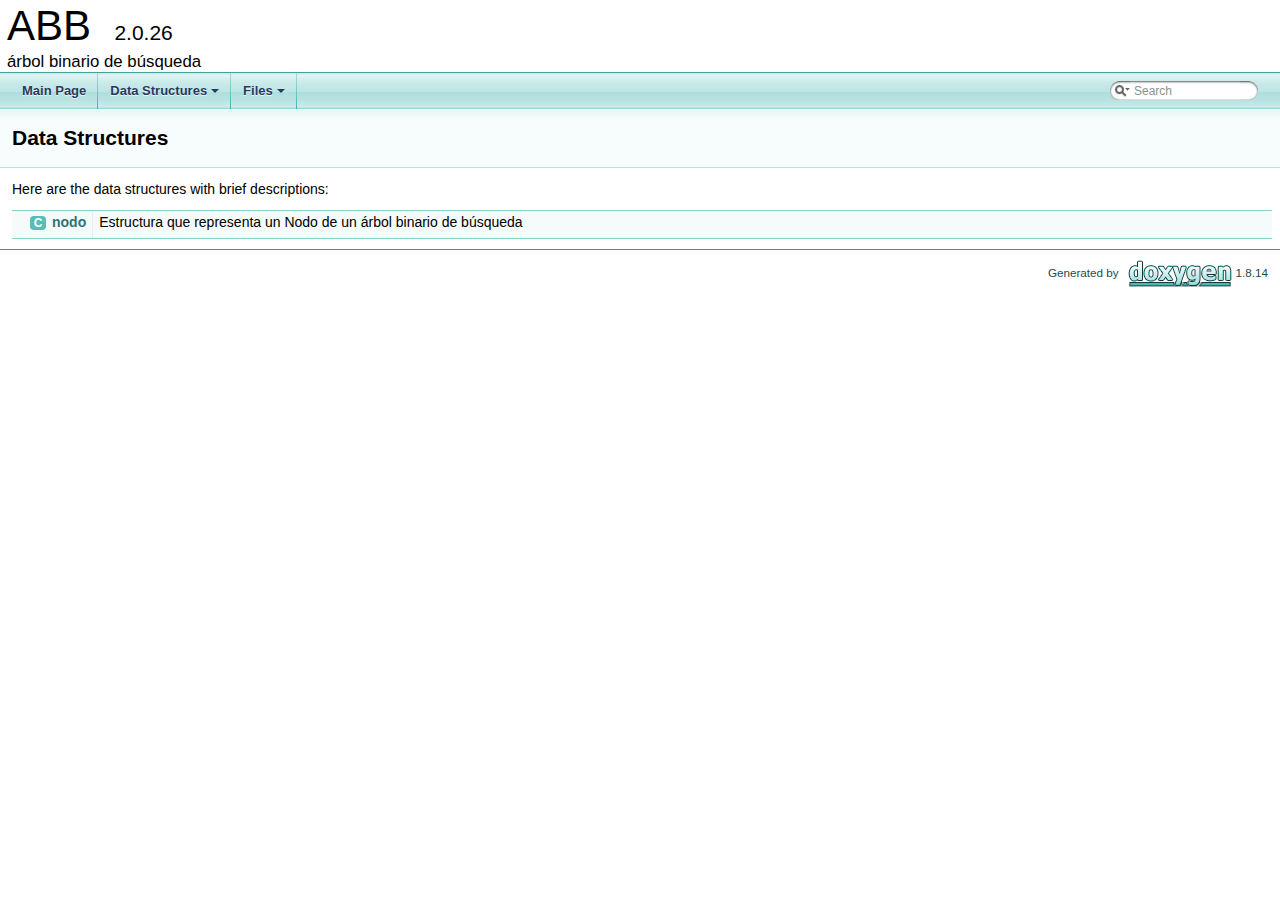
<file: doc/html/annotated.html>
<!DOCTYPE html PUBLIC "-//W3C//DTD XHTML 1.0 Transitional//EN" "http://www.w3.org/TR/xhtml1/DTD/xhtml1-transitional.dtd">
<html xmlns="http://www.w3.org/1999/xhtml">
<head>
<meta http-equiv="Content-Type" content="text/xhtml;charset=UTF-8"/>
<meta http-equiv="X-UA-Compatible" content="IE=9"/>
<meta name="generator" content="Doxygen 1.8.14"/>
<meta name="viewport" content="width=device-width, initial-scale=1"/>
<title>ABB: Data Structures</title>
<link href="tabs.css" rel="stylesheet" type="text/css"/>
<script type="text/javascript" src="jquery.js"></script>
<script type="text/javascript" src="dynsections.js"></script>
<link href="search/search.css" rel="stylesheet" type="text/css"/>
<script type="text/javascript" src="search/searchdata.js"></script>
<script type="text/javascript" src="search/search.js"></script>
<link href="doxygen.css" rel="stylesheet" type="text/css" />
</head>
<body>
<div id="top"><!-- do not remove this div, it is closed by doxygen! -->
<div id="titlearea">
<table cellspacing="0" cellpadding="0">
 <tbody>
 <tr style="height: 56px;">
  <td id="projectalign" style="padding-left: 0.5em;">
   <div id="projectname">ABB
   &#160;<span id="projectnumber">2.0.26</span>
   </div>
   <div id="projectbrief">árbol binario de búsqueda</div>
  </td>
 </tr>
 </tbody>
</table>
</div>
<!-- end header part -->
<!-- Generated by Doxygen 1.8.14 -->
<script type="text/javascript">
/* @license magnet:?xt=urn:btih:cf05388f2679ee054f2beb29a391d25f4e673ac3&amp;dn=gpl-2.0.txt GPL-v2 */
var searchBox = new SearchBox("searchBox", "search",false,'Search');
/* @license-end */
</script>
<script type="text/javascript" src="menudata.js"></script>
<script type="text/javascript" src="menu.js"></script>
<script type="text/javascript">
/* @license magnet:?xt=urn:btih:cf05388f2679ee054f2beb29a391d25f4e673ac3&amp;dn=gpl-2.0.txt GPL-v2 */
$(function() {
  initMenu('',true,false,'search.php','Search');
  $(document).ready(function() { init_search(); });
});
/* @license-end */</script>
<div id="main-nav"></div>
</div><!-- top -->
<!-- window showing the filter options -->
<div id="MSearchSelectWindow"
     onmouseover="return searchBox.OnSearchSelectShow()"
     onmouseout="return searchBox.OnSearchSelectHide()"
     onkeydown="return searchBox.OnSearchSelectKey(event)">
</div>

<!-- iframe showing the search results (closed by default) -->
<div id="MSearchResultsWindow">
<iframe src="javascript:void(0)" frameborder="0" 
        name="MSearchResults" id="MSearchResults">
</iframe>
</div>

<div class="header">
  <div class="headertitle">
<div class="title">Data Structures</div>  </div>
</div><!--header-->
<div class="contents">
<div class="textblock">Here are the data structures with brief descriptions:</div><div class="directory">
<table class="directory">
<tr id="row_0_" class="even"><td class="entry"><span style="width:16px;display:inline-block;">&#160;</span><span class="icona"><span class="icon">C</span></span><a class="el" href="structnodo.html" target="_self">nodo</a></td><td class="desc">Estructura que representa un Nodo de un árbol binario de búsqueda </td></tr>
</table>
</div><!-- directory -->
</div><!-- contents -->
<!-- start footer part -->
<hr class="footer"/><address class="footer"><small>
Generated by &#160;<a href="http://www.doxygen.org/index.html">
<img class="footer" src="doxygen.png" alt="doxygen"/>
</a> 1.8.14
</small></address>
</body>
</html>
</file>
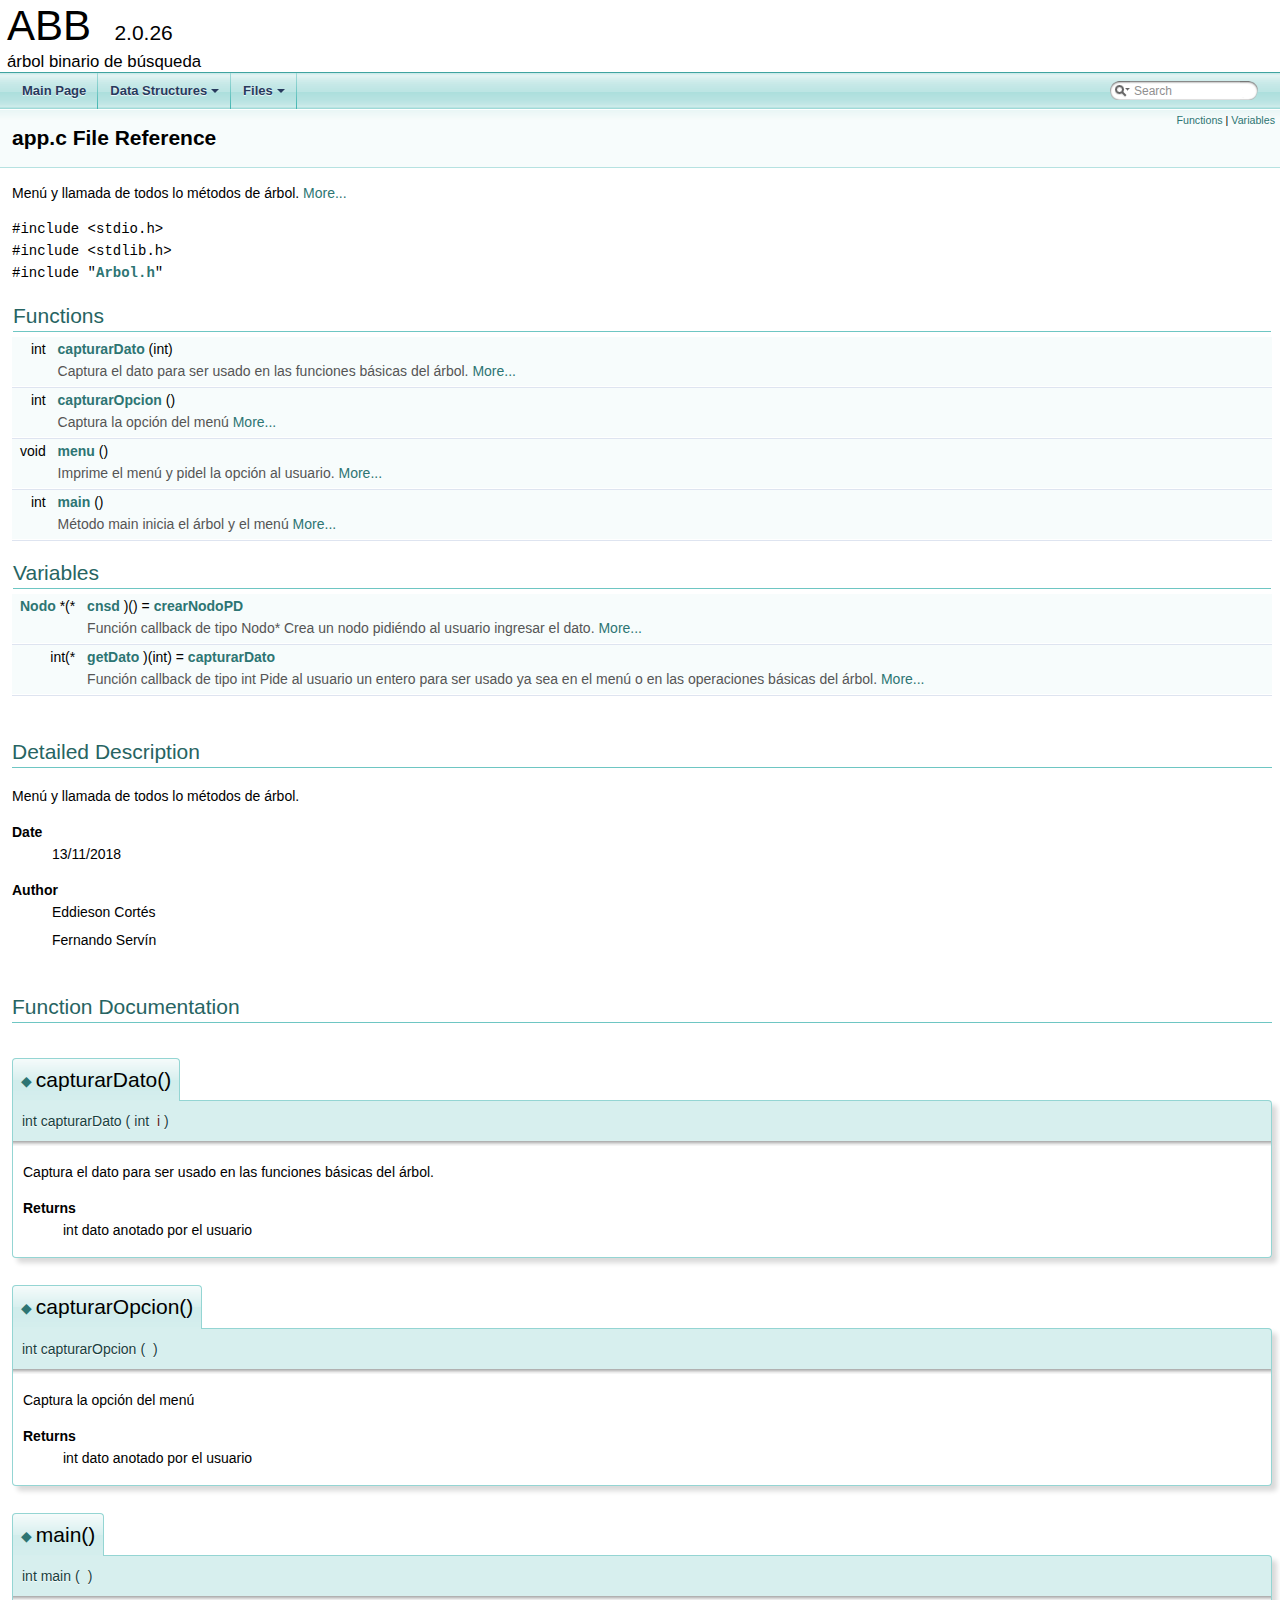
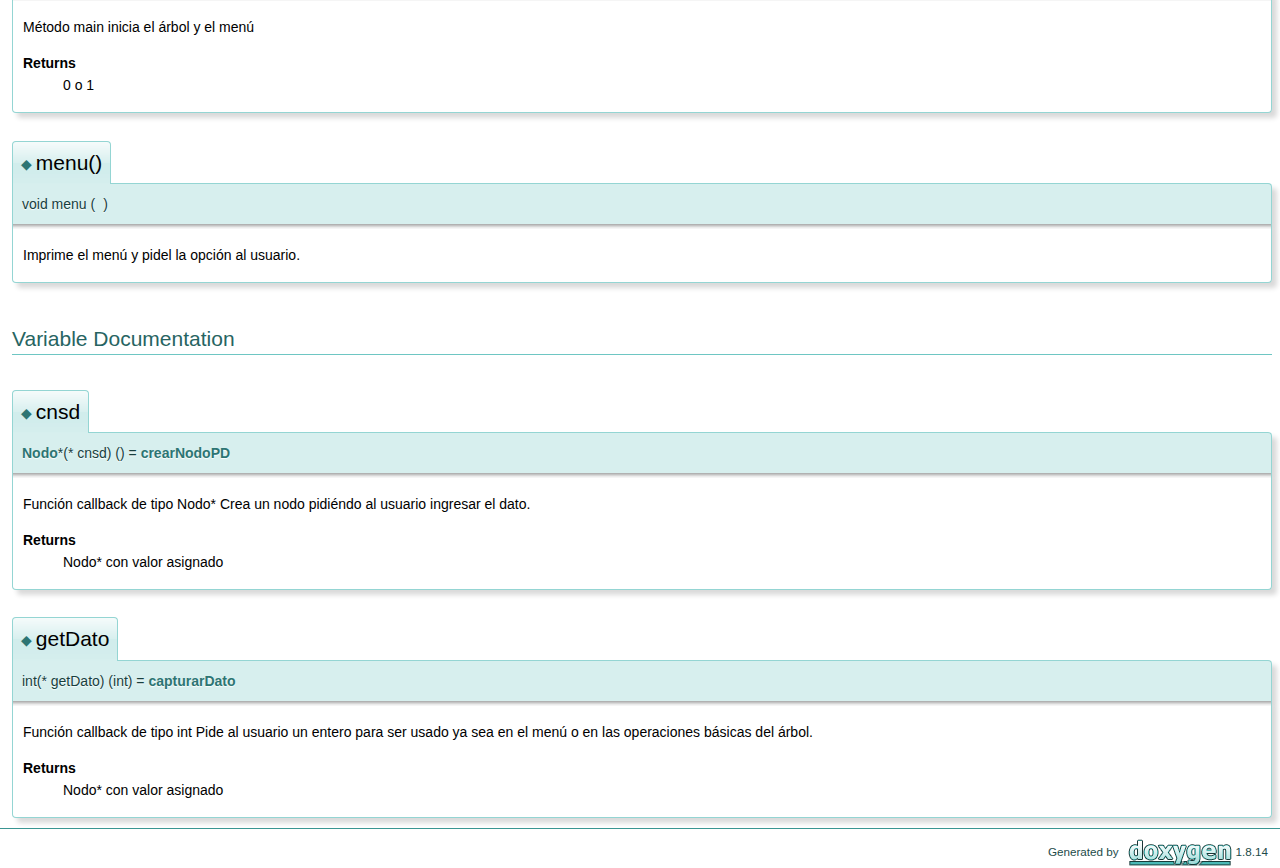
<file: doc/html/app_8c.html>
<!DOCTYPE html PUBLIC "-//W3C//DTD XHTML 1.0 Transitional//EN" "http://www.w3.org/TR/xhtml1/DTD/xhtml1-transitional.dtd">
<html xmlns="http://www.w3.org/1999/xhtml">
<head>
<meta http-equiv="Content-Type" content="text/xhtml;charset=UTF-8"/>
<meta http-equiv="X-UA-Compatible" content="IE=9"/>
<meta name="generator" content="Doxygen 1.8.14"/>
<meta name="viewport" content="width=device-width, initial-scale=1"/>
<title>ABB: app.c File Reference</title>
<link href="tabs.css" rel="stylesheet" type="text/css"/>
<script type="text/javascript" src="jquery.js"></script>
<script type="text/javascript" src="dynsections.js"></script>
<link href="search/search.css" rel="stylesheet" type="text/css"/>
<script type="text/javascript" src="search/searchdata.js"></script>
<script type="text/javascript" src="search/search.js"></script>
<link href="doxygen.css" rel="stylesheet" type="text/css" />
</head>
<body>
<div id="top"><!-- do not remove this div, it is closed by doxygen! -->
<div id="titlearea">
<table cellspacing="0" cellpadding="0">
 <tbody>
 <tr style="height: 56px;">
  <td id="projectalign" style="padding-left: 0.5em;">
   <div id="projectname">ABB
   &#160;<span id="projectnumber">2.0.26</span>
   </div>
   <div id="projectbrief">árbol binario de búsqueda</div>
  </td>
 </tr>
 </tbody>
</table>
</div>
<!-- end header part -->
<!-- Generated by Doxygen 1.8.14 -->
<script type="text/javascript">
/* @license magnet:?xt=urn:btih:cf05388f2679ee054f2beb29a391d25f4e673ac3&amp;dn=gpl-2.0.txt GPL-v2 */
var searchBox = new SearchBox("searchBox", "search",false,'Search');
/* @license-end */
</script>
<script type="text/javascript" src="menudata.js"></script>
<script type="text/javascript" src="menu.js"></script>
<script type="text/javascript">
/* @license magnet:?xt=urn:btih:cf05388f2679ee054f2beb29a391d25f4e673ac3&amp;dn=gpl-2.0.txt GPL-v2 */
$(function() {
  initMenu('',true,false,'search.php','Search');
  $(document).ready(function() { init_search(); });
});
/* @license-end */</script>
<div id="main-nav"></div>
<!-- window showing the filter options -->
<div id="MSearchSelectWindow"
     onmouseover="return searchBox.OnSearchSelectShow()"
     onmouseout="return searchBox.OnSearchSelectHide()"
     onkeydown="return searchBox.OnSearchSelectKey(event)">
</div>

<!-- iframe showing the search results (closed by default) -->
<div id="MSearchResultsWindow">
<iframe src="javascript:void(0)" frameborder="0" 
        name="MSearchResults" id="MSearchResults">
</iframe>
</div>

</div><!-- top -->
<div class="header">
  <div class="summary">
<a href="#func-members">Functions</a> &#124;
<a href="#var-members">Variables</a>  </div>
  <div class="headertitle">
<div class="title">app.c File Reference</div>  </div>
</div><!--header-->
<div class="contents">

<p>Menú y llamada de todos lo métodos de árbol.  
<a href="#details">More...</a></p>
<div class="textblock"><code>#include &lt;stdio.h&gt;</code><br />
<code>#include &lt;stdlib.h&gt;</code><br />
<code>#include &quot;<a class="el" href="_arbol_8h_source.html">Arbol.h</a>&quot;</code><br />
</div><table class="memberdecls">
<tr class="heading"><td colspan="2"><h2 class="groupheader"><a name="func-members"></a>
Functions</h2></td></tr>
<tr class="memitem:a6b0911fd686076180afd0d619715048b"><td class="memItemLeft" align="right" valign="top">int&#160;</td><td class="memItemRight" valign="bottom"><a class="el" href="app_8c.html#a6b0911fd686076180afd0d619715048b">capturarDato</a> (int)</td></tr>
<tr class="memdesc:a6b0911fd686076180afd0d619715048b"><td class="mdescLeft">&#160;</td><td class="mdescRight">Captura el dato para ser usado en las funciones básicas del árbol.  <a href="#a6b0911fd686076180afd0d619715048b">More...</a><br /></td></tr>
<tr class="separator:a6b0911fd686076180afd0d619715048b"><td class="memSeparator" colspan="2">&#160;</td></tr>
<tr class="memitem:a64fac1f3f6ec5157a2413b4a8b20f642"><td class="memItemLeft" align="right" valign="top">int&#160;</td><td class="memItemRight" valign="bottom"><a class="el" href="app_8c.html#a64fac1f3f6ec5157a2413b4a8b20f642">capturarOpcion</a> ()</td></tr>
<tr class="memdesc:a64fac1f3f6ec5157a2413b4a8b20f642"><td class="mdescLeft">&#160;</td><td class="mdescRight">Captura la opción del menú  <a href="#a64fac1f3f6ec5157a2413b4a8b20f642">More...</a><br /></td></tr>
<tr class="separator:a64fac1f3f6ec5157a2413b4a8b20f642"><td class="memSeparator" colspan="2">&#160;</td></tr>
<tr class="memitem:a2a0e843767aeea4f433a28b9c54f573a"><td class="memItemLeft" align="right" valign="top">void&#160;</td><td class="memItemRight" valign="bottom"><a class="el" href="app_8c.html#a2a0e843767aeea4f433a28b9c54f573a">menu</a> ()</td></tr>
<tr class="memdesc:a2a0e843767aeea4f433a28b9c54f573a"><td class="mdescLeft">&#160;</td><td class="mdescRight">Imprime el menú y pidel la opción al usuario.  <a href="#a2a0e843767aeea4f433a28b9c54f573a">More...</a><br /></td></tr>
<tr class="separator:a2a0e843767aeea4f433a28b9c54f573a"><td class="memSeparator" colspan="2">&#160;</td></tr>
<tr class="memitem:ae66f6b31b5ad750f1fe042a706a4e3d4"><td class="memItemLeft" align="right" valign="top">int&#160;</td><td class="memItemRight" valign="bottom"><a class="el" href="app_8c.html#ae66f6b31b5ad750f1fe042a706a4e3d4">main</a> ()</td></tr>
<tr class="memdesc:ae66f6b31b5ad750f1fe042a706a4e3d4"><td class="mdescLeft">&#160;</td><td class="mdescRight">Método main inicia el árbol y el menú  <a href="#ae66f6b31b5ad750f1fe042a706a4e3d4">More...</a><br /></td></tr>
<tr class="separator:ae66f6b31b5ad750f1fe042a706a4e3d4"><td class="memSeparator" colspan="2">&#160;</td></tr>
</table><table class="memberdecls">
<tr class="heading"><td colspan="2"><h2 class="groupheader"><a name="var-members"></a>
Variables</h2></td></tr>
<tr class="memitem:a4d0c23d470ab7ed225d1ce74a422e9bf"><td class="memItemLeft" align="right" valign="top"><a class="el" href="_arbol_8h.html#a46556b0fd3be65be11d967516d9866f1">Nodo</a> *(*&#160;</td><td class="memItemRight" valign="bottom"><a class="el" href="app_8c.html#a4d0c23d470ab7ed225d1ce74a422e9bf">cnsd</a> )() = <a class="el" href="_operaciones_arbol_8c.html#a5761ecb642a7994c21bf3e02f438b9d0">crearNodoPD</a></td></tr>
<tr class="memdesc:a4d0c23d470ab7ed225d1ce74a422e9bf"><td class="mdescLeft">&#160;</td><td class="mdescRight">Función callback de tipo Nodo* Crea un nodo pidiéndo al usuario ingresar el dato.  <a href="#a4d0c23d470ab7ed225d1ce74a422e9bf">More...</a><br /></td></tr>
<tr class="separator:a4d0c23d470ab7ed225d1ce74a422e9bf"><td class="memSeparator" colspan="2">&#160;</td></tr>
<tr class="memitem:ad54ce36e639236cf134584bb8c561a23"><td class="memItemLeft" align="right" valign="top">int(*&#160;</td><td class="memItemRight" valign="bottom"><a class="el" href="app_8c.html#ad54ce36e639236cf134584bb8c561a23">getDato</a> )(int) = <a class="el" href="app_8c.html#a6b0911fd686076180afd0d619715048b">capturarDato</a></td></tr>
<tr class="memdesc:ad54ce36e639236cf134584bb8c561a23"><td class="mdescLeft">&#160;</td><td class="mdescRight">Función callback de tipo int Pide al usuario un entero para ser usado ya sea en el menú o en las operaciones básicas del árbol.  <a href="#ad54ce36e639236cf134584bb8c561a23">More...</a><br /></td></tr>
<tr class="separator:ad54ce36e639236cf134584bb8c561a23"><td class="memSeparator" colspan="2">&#160;</td></tr>
</table>
<a name="details" id="details"></a><h2 class="groupheader">Detailed Description</h2>
<div class="textblock"><p>Menú y llamada de todos lo métodos de árbol. </p>
<dl class="section date"><dt>Date</dt><dd>13/11/2018 </dd></dl>
<dl class="section author"><dt>Author</dt><dd>Eddieson Cortés </dd>
<dd>
Fernando Servín </dd></dl>
</div><h2 class="groupheader">Function Documentation</h2>
<a id="a6b0911fd686076180afd0d619715048b"></a>
<h2 class="memtitle"><span class="permalink"><a href="#a6b0911fd686076180afd0d619715048b">&#9670;&nbsp;</a></span>capturarDato()</h2>

<div class="memitem">
<div class="memproto">
      <table class="memname">
        <tr>
          <td class="memname">int capturarDato </td>
          <td>(</td>
          <td class="paramtype">int&#160;</td>
          <td class="paramname"><em>i</em></td><td>)</td>
          <td></td>
        </tr>
      </table>
</div><div class="memdoc">

<p>Captura el dato para ser usado en las funciones básicas del árbol. </p>
<dl class="section return"><dt>Returns</dt><dd>int dato anotado por el usuario </dd></dl>

</div>
</div>
<a id="a64fac1f3f6ec5157a2413b4a8b20f642"></a>
<h2 class="memtitle"><span class="permalink"><a href="#a64fac1f3f6ec5157a2413b4a8b20f642">&#9670;&nbsp;</a></span>capturarOpcion()</h2>

<div class="memitem">
<div class="memproto">
      <table class="memname">
        <tr>
          <td class="memname">int capturarOpcion </td>
          <td>(</td>
          <td class="paramname"></td><td>)</td>
          <td></td>
        </tr>
      </table>
</div><div class="memdoc">

<p>Captura la opción del menú </p>
<dl class="section return"><dt>Returns</dt><dd>int dato anotado por el usuario </dd></dl>

</div>
</div>
<a id="ae66f6b31b5ad750f1fe042a706a4e3d4"></a>
<h2 class="memtitle"><span class="permalink"><a href="#ae66f6b31b5ad750f1fe042a706a4e3d4">&#9670;&nbsp;</a></span>main()</h2>

<div class="memitem">
<div class="memproto">
      <table class="memname">
        <tr>
          <td class="memname">int main </td>
          <td>(</td>
          <td class="paramname"></td><td>)</td>
          <td></td>
        </tr>
      </table>
</div><div class="memdoc">

<p>Método main inicia el árbol y el menú </p>
<dl class="section return"><dt>Returns</dt><dd>0 o 1 </dd></dl>

</div>
</div>
<a id="a2a0e843767aeea4f433a28b9c54f573a"></a>
<h2 class="memtitle"><span class="permalink"><a href="#a2a0e843767aeea4f433a28b9c54f573a">&#9670;&nbsp;</a></span>menu()</h2>

<div class="memitem">
<div class="memproto">
      <table class="memname">
        <tr>
          <td class="memname">void menu </td>
          <td>(</td>
          <td class="paramname"></td><td>)</td>
          <td></td>
        </tr>
      </table>
</div><div class="memdoc">

<p>Imprime el menú y pidel la opción al usuario. </p>

</div>
</div>
<h2 class="groupheader">Variable Documentation</h2>
<a id="a4d0c23d470ab7ed225d1ce74a422e9bf"></a>
<h2 class="memtitle"><span class="permalink"><a href="#a4d0c23d470ab7ed225d1ce74a422e9bf">&#9670;&nbsp;</a></span>cnsd</h2>

<div class="memitem">
<div class="memproto">
      <table class="memname">
        <tr>
          <td class="memname"><a class="el" href="_arbol_8h.html#a46556b0fd3be65be11d967516d9866f1">Nodo</a>*(* cnsd) () = <a class="el" href="_operaciones_arbol_8c.html#a5761ecb642a7994c21bf3e02f438b9d0">crearNodoPD</a></td>
        </tr>
      </table>
</div><div class="memdoc">

<p>Función callback de tipo Nodo* Crea un nodo pidiéndo al usuario ingresar el dato. </p>
<dl class="section return"><dt>Returns</dt><dd>Nodo* con valor asignado </dd></dl>

</div>
</div>
<a id="ad54ce36e639236cf134584bb8c561a23"></a>
<h2 class="memtitle"><span class="permalink"><a href="#ad54ce36e639236cf134584bb8c561a23">&#9670;&nbsp;</a></span>getDato</h2>

<div class="memitem">
<div class="memproto">
      <table class="memname">
        <tr>
          <td class="memname">int(* getDato) (int) = <a class="el" href="app_8c.html#a6b0911fd686076180afd0d619715048b">capturarDato</a></td>
        </tr>
      </table>
</div><div class="memdoc">

<p>Función callback de tipo int Pide al usuario un entero para ser usado ya sea en el menú o en las operaciones básicas del árbol. </p>
<dl class="section return"><dt>Returns</dt><dd>Nodo* con valor asignado </dd></dl>

</div>
</div>
</div><!-- contents -->
<!-- start footer part -->
<hr class="footer"/><address class="footer"><small>
Generated by &#160;<a href="http://www.doxygen.org/index.html">
<img class="footer" src="doxygen.png" alt="doxygen"/>
</a> 1.8.14
</small></address>
</body>
</html>
</file>
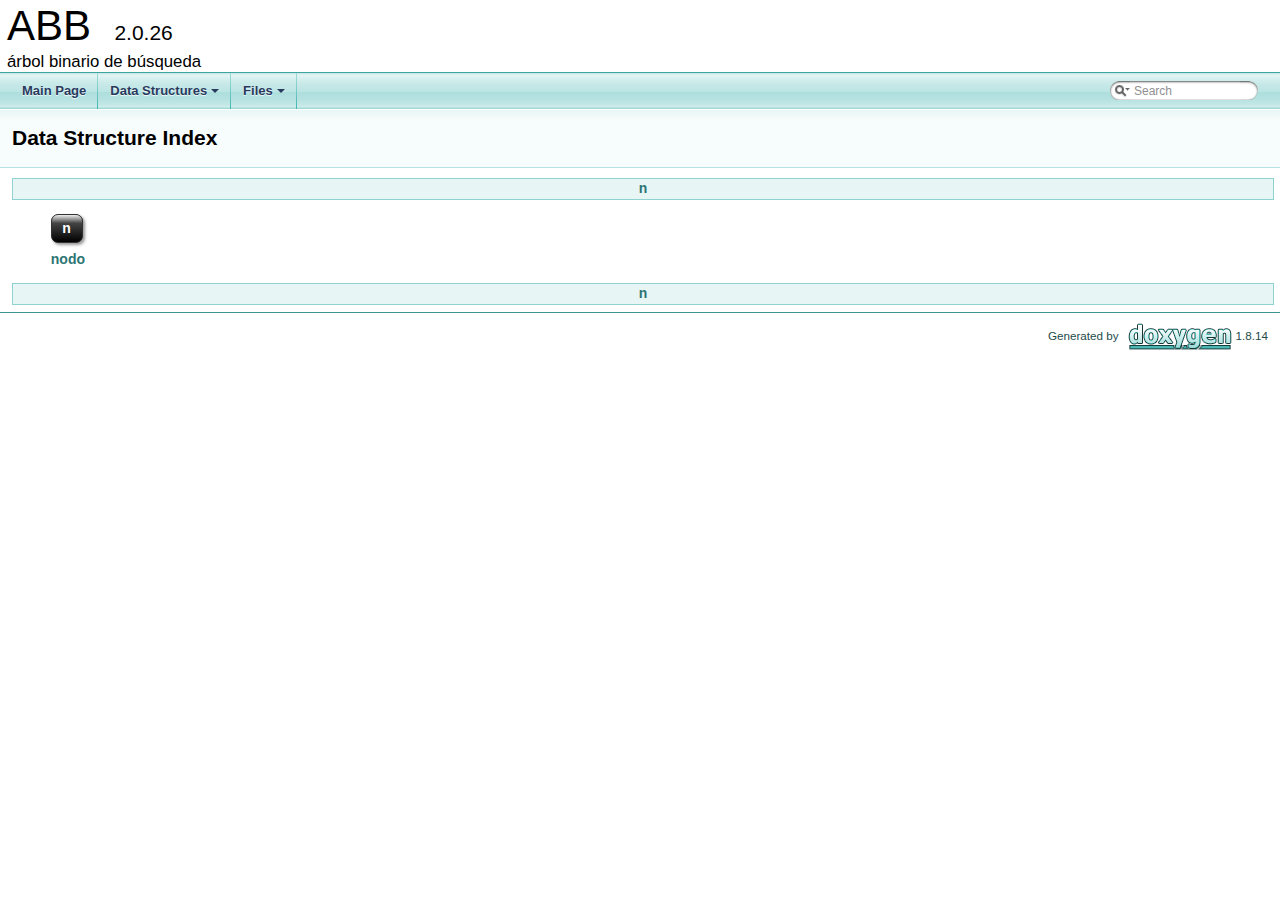
<file: doc/html/classes.html>
<!DOCTYPE html PUBLIC "-//W3C//DTD XHTML 1.0 Transitional//EN" "http://www.w3.org/TR/xhtml1/DTD/xhtml1-transitional.dtd">
<html xmlns="http://www.w3.org/1999/xhtml">
<head>
<meta http-equiv="Content-Type" content="text/xhtml;charset=UTF-8"/>
<meta http-equiv="X-UA-Compatible" content="IE=9"/>
<meta name="generator" content="Doxygen 1.8.14"/>
<meta name="viewport" content="width=device-width, initial-scale=1"/>
<title>ABB: Data Structure Index</title>
<link href="tabs.css" rel="stylesheet" type="text/css"/>
<script type="text/javascript" src="jquery.js"></script>
<script type="text/javascript" src="dynsections.js"></script>
<link href="search/search.css" rel="stylesheet" type="text/css"/>
<script type="text/javascript" src="search/searchdata.js"></script>
<script type="text/javascript" src="search/search.js"></script>
<link href="doxygen.css" rel="stylesheet" type="text/css" />
</head>
<body>
<div id="top"><!-- do not remove this div, it is closed by doxygen! -->
<div id="titlearea">
<table cellspacing="0" cellpadding="0">
 <tbody>
 <tr style="height: 56px;">
  <td id="projectalign" style="padding-left: 0.5em;">
   <div id="projectname">ABB
   &#160;<span id="projectnumber">2.0.26</span>
   </div>
   <div id="projectbrief">árbol binario de búsqueda</div>
  </td>
 </tr>
 </tbody>
</table>
</div>
<!-- end header part -->
<!-- Generated by Doxygen 1.8.14 -->
<script type="text/javascript">
/* @license magnet:?xt=urn:btih:cf05388f2679ee054f2beb29a391d25f4e673ac3&amp;dn=gpl-2.0.txt GPL-v2 */
var searchBox = new SearchBox("searchBox", "search",false,'Search');
/* @license-end */
</script>
<script type="text/javascript" src="menudata.js"></script>
<script type="text/javascript" src="menu.js"></script>
<script type="text/javascript">
/* @license magnet:?xt=urn:btih:cf05388f2679ee054f2beb29a391d25f4e673ac3&amp;dn=gpl-2.0.txt GPL-v2 */
$(function() {
  initMenu('',true,false,'search.php','Search');
  $(document).ready(function() { init_search(); });
});
/* @license-end */</script>
<div id="main-nav"></div>
</div><!-- top -->
<!-- window showing the filter options -->
<div id="MSearchSelectWindow"
     onmouseover="return searchBox.OnSearchSelectShow()"
     onmouseout="return searchBox.OnSearchSelectHide()"
     onkeydown="return searchBox.OnSearchSelectKey(event)">
</div>

<!-- iframe showing the search results (closed by default) -->
<div id="MSearchResultsWindow">
<iframe src="javascript:void(0)" frameborder="0" 
        name="MSearchResults" id="MSearchResults">
</iframe>
</div>

<div class="header">
  <div class="headertitle">
<div class="title">Data Structure Index</div>  </div>
</div><!--header-->
<div class="contents">
<div class="qindex"><a class="qindex" href="#letter_n">n</a></div>
<table class="classindex">
<tr><td rowspan="2" valign="bottom"><a name="letter_n"></a><table border="0" cellspacing="0" cellpadding="0"><tr><td><div class="ah">&#160;&#160;n&#160;&#160;</div></td></tr></table>
</td><td></td></tr>
<tr><td></td></tr>
<tr><td valign="top"><a class="el" href="structnodo.html">nodo</a>&#160;&#160;&#160;</td><td></td></tr>
<tr><td></td><td></td></tr>
</table>
<div class="qindex"><a class="qindex" href="#letter_n">n</a></div>
</div><!-- contents -->
<!-- start footer part -->
<hr class="footer"/><address class="footer"><small>
Generated by &#160;<a href="http://www.doxygen.org/index.html">
<img class="footer" src="doxygen.png" alt="doxygen"/>
</a> 1.8.14
</small></address>
</body>
</html>
</file>
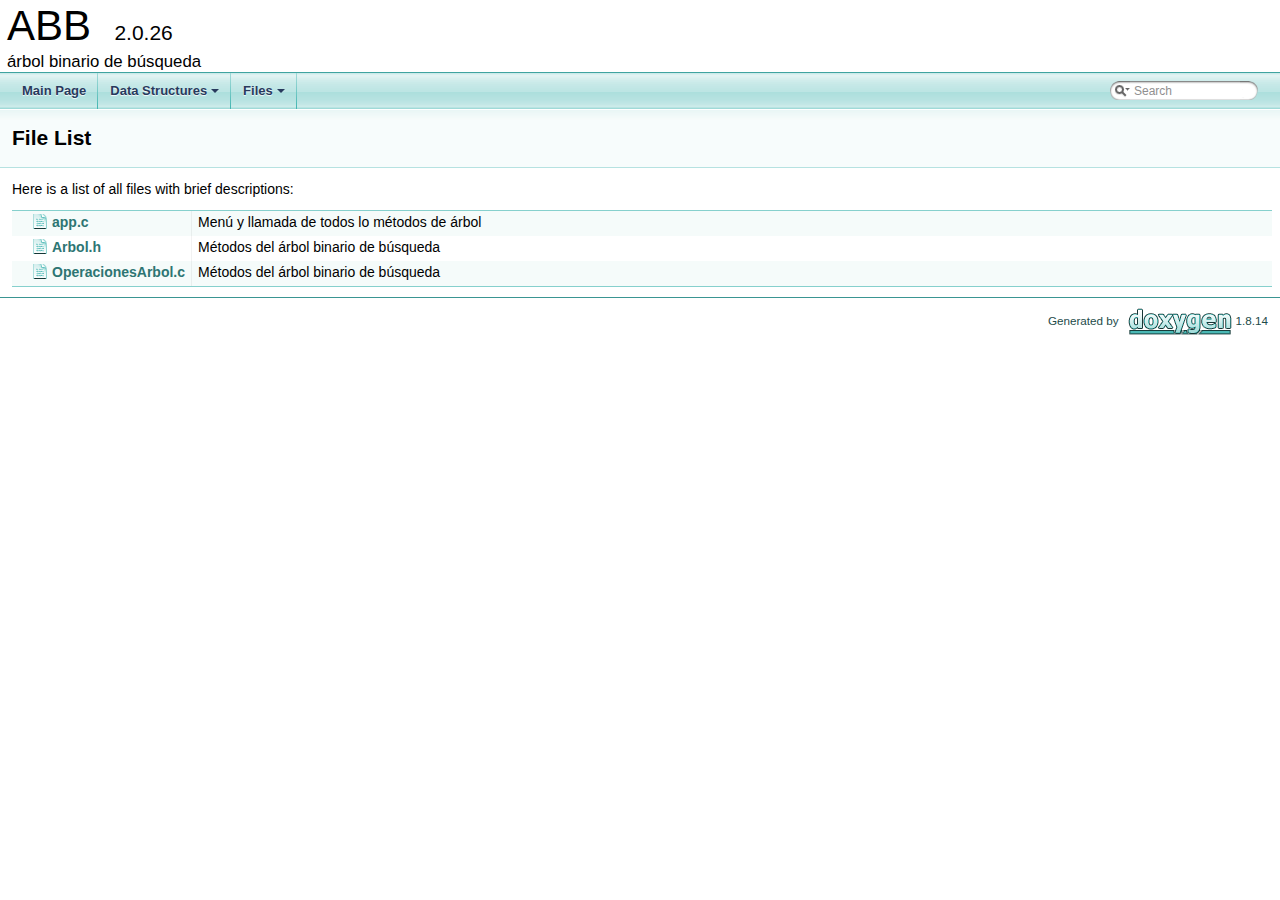
<file: doc/html/files.html>
<!DOCTYPE html PUBLIC "-//W3C//DTD XHTML 1.0 Transitional//EN" "http://www.w3.org/TR/xhtml1/DTD/xhtml1-transitional.dtd">
<html xmlns="http://www.w3.org/1999/xhtml">
<head>
<meta http-equiv="Content-Type" content="text/xhtml;charset=UTF-8"/>
<meta http-equiv="X-UA-Compatible" content="IE=9"/>
<meta name="generator" content="Doxygen 1.8.14"/>
<meta name="viewport" content="width=device-width, initial-scale=1"/>
<title>ABB: File List</title>
<link href="tabs.css" rel="stylesheet" type="text/css"/>
<script type="text/javascript" src="jquery.js"></script>
<script type="text/javascript" src="dynsections.js"></script>
<link href="search/search.css" rel="stylesheet" type="text/css"/>
<script type="text/javascript" src="search/searchdata.js"></script>
<script type="text/javascript" src="search/search.js"></script>
<link href="doxygen.css" rel="stylesheet" type="text/css" />
</head>
<body>
<div id="top"><!-- do not remove this div, it is closed by doxygen! -->
<div id="titlearea">
<table cellspacing="0" cellpadding="0">
 <tbody>
 <tr style="height: 56px;">
  <td id="projectalign" style="padding-left: 0.5em;">
   <div id="projectname">ABB
   &#160;<span id="projectnumber">2.0.26</span>
   </div>
   <div id="projectbrief">árbol binario de búsqueda</div>
  </td>
 </tr>
 </tbody>
</table>
</div>
<!-- end header part -->
<!-- Generated by Doxygen 1.8.14 -->
<script type="text/javascript">
/* @license magnet:?xt=urn:btih:cf05388f2679ee054f2beb29a391d25f4e673ac3&amp;dn=gpl-2.0.txt GPL-v2 */
var searchBox = new SearchBox("searchBox", "search",false,'Search');
/* @license-end */
</script>
<script type="text/javascript" src="menudata.js"></script>
<script type="text/javascript" src="menu.js"></script>
<script type="text/javascript">
/* @license magnet:?xt=urn:btih:cf05388f2679ee054f2beb29a391d25f4e673ac3&amp;dn=gpl-2.0.txt GPL-v2 */
$(function() {
  initMenu('',true,false,'search.php','Search');
  $(document).ready(function() { init_search(); });
});
/* @license-end */</script>
<div id="main-nav"></div>
</div><!-- top -->
<!-- window showing the filter options -->
<div id="MSearchSelectWindow"
     onmouseover="return searchBox.OnSearchSelectShow()"
     onmouseout="return searchBox.OnSearchSelectHide()"
     onkeydown="return searchBox.OnSearchSelectKey(event)">
</div>

<!-- iframe showing the search results (closed by default) -->
<div id="MSearchResultsWindow">
<iframe src="javascript:void(0)" frameborder="0" 
        name="MSearchResults" id="MSearchResults">
</iframe>
</div>

<div class="header">
  <div class="headertitle">
<div class="title">File List</div>  </div>
</div><!--header-->
<div class="contents">
<div class="textblock">Here is a list of all files with brief descriptions:</div><div class="directory">
<table class="directory">
<tr id="row_0_" class="even"><td class="entry"><span style="width:16px;display:inline-block;">&#160;</span><span class="icondoc"></span><a class="el" href="app_8c.html" target="_self">app.c</a></td><td class="desc">Menú y llamada de todos lo métodos de árbol </td></tr>
<tr id="row_1_"><td class="entry"><span style="width:16px;display:inline-block;">&#160;</span><a href="_arbol_8h_source.html"><span class="icondoc"></span></a><a class="el" href="_arbol_8h.html" target="_self">Arbol.h</a></td><td class="desc">Métodos del árbol binario de búsqueda </td></tr>
<tr id="row_2_" class="even"><td class="entry"><span style="width:16px;display:inline-block;">&#160;</span><span class="icondoc"></span><a class="el" href="_operaciones_arbol_8c.html" target="_self">OperacionesArbol.c</a></td><td class="desc">Métodos del árbol binario de búsqueda </td></tr>
</table>
</div><!-- directory -->
</div><!-- contents -->
<!-- start footer part -->
<hr class="footer"/><address class="footer"><small>
Generated by &#160;<a href="http://www.doxygen.org/index.html">
<img class="footer" src="doxygen.png" alt="doxygen"/>
</a> 1.8.14
</small></address>
</body>
</html>
</file>
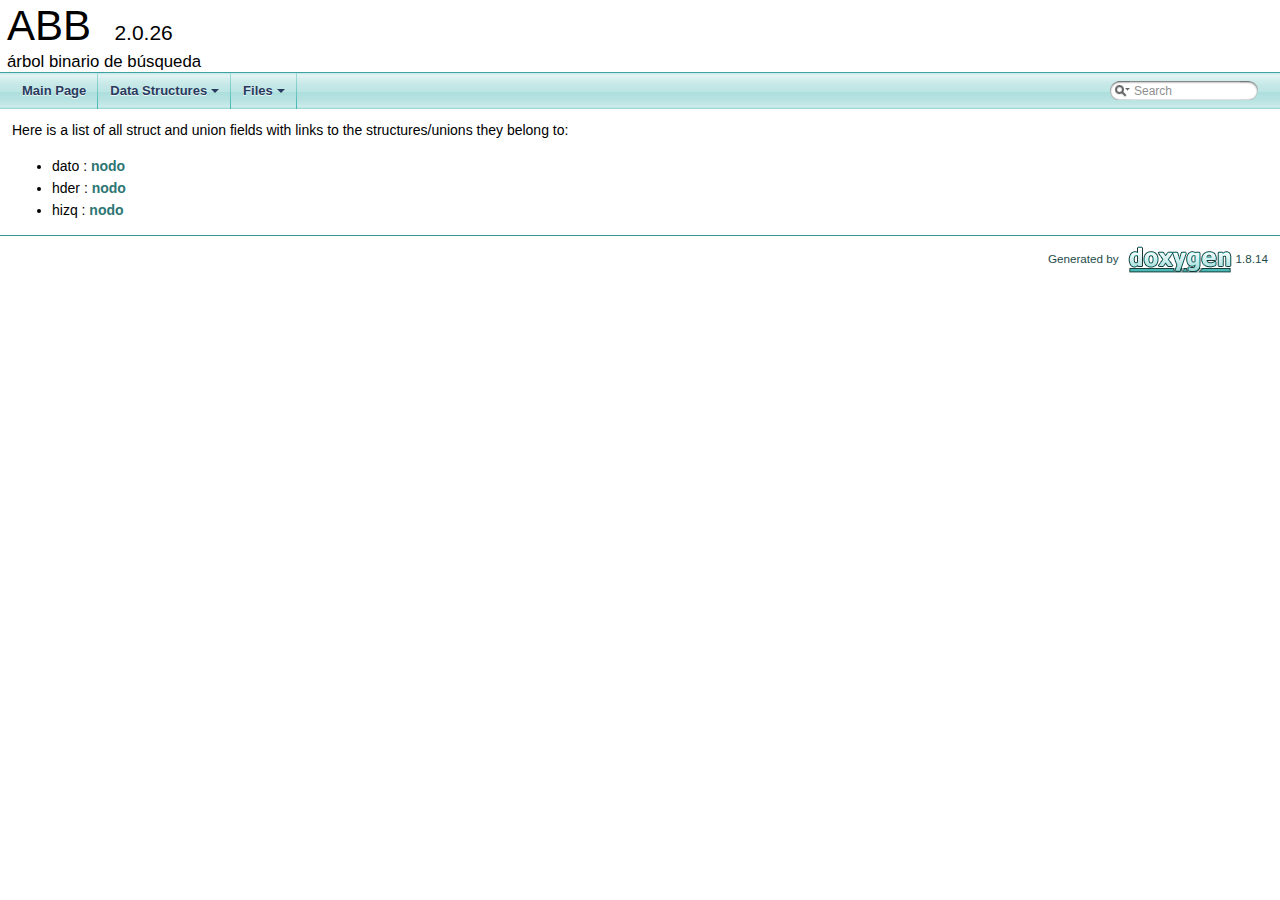
<file: doc/html/functions.html>
<!DOCTYPE html PUBLIC "-//W3C//DTD XHTML 1.0 Transitional//EN" "http://www.w3.org/TR/xhtml1/DTD/xhtml1-transitional.dtd">
<html xmlns="http://www.w3.org/1999/xhtml">
<head>
<meta http-equiv="Content-Type" content="text/xhtml;charset=UTF-8"/>
<meta http-equiv="X-UA-Compatible" content="IE=9"/>
<meta name="generator" content="Doxygen 1.8.14"/>
<meta name="viewport" content="width=device-width, initial-scale=1"/>
<title>ABB: Data Fields</title>
<link href="tabs.css" rel="stylesheet" type="text/css"/>
<script type="text/javascript" src="jquery.js"></script>
<script type="text/javascript" src="dynsections.js"></script>
<link href="search/search.css" rel="stylesheet" type="text/css"/>
<script type="text/javascript" src="search/searchdata.js"></script>
<script type="text/javascript" src="search/search.js"></script>
<link href="doxygen.css" rel="stylesheet" type="text/css" />
</head>
<body>
<div id="top"><!-- do not remove this div, it is closed by doxygen! -->
<div id="titlearea">
<table cellspacing="0" cellpadding="0">
 <tbody>
 <tr style="height: 56px;">
  <td id="projectalign" style="padding-left: 0.5em;">
   <div id="projectname">ABB
   &#160;<span id="projectnumber">2.0.26</span>
   </div>
   <div id="projectbrief">árbol binario de búsqueda</div>
  </td>
 </tr>
 </tbody>
</table>
</div>
<!-- end header part -->
<!-- Generated by Doxygen 1.8.14 -->
<script type="text/javascript">
/* @license magnet:?xt=urn:btih:cf05388f2679ee054f2beb29a391d25f4e673ac3&amp;dn=gpl-2.0.txt GPL-v2 */
var searchBox = new SearchBox("searchBox", "search",false,'Search');
/* @license-end */
</script>
<script type="text/javascript" src="menudata.js"></script>
<script type="text/javascript" src="menu.js"></script>
<script type="text/javascript">
/* @license magnet:?xt=urn:btih:cf05388f2679ee054f2beb29a391d25f4e673ac3&amp;dn=gpl-2.0.txt GPL-v2 */
$(function() {
  initMenu('',true,false,'search.php','Search');
  $(document).ready(function() { init_search(); });
});
/* @license-end */</script>
<div id="main-nav"></div>
</div><!-- top -->
<!-- window showing the filter options -->
<div id="MSearchSelectWindow"
     onmouseover="return searchBox.OnSearchSelectShow()"
     onmouseout="return searchBox.OnSearchSelectHide()"
     onkeydown="return searchBox.OnSearchSelectKey(event)">
</div>

<!-- iframe showing the search results (closed by default) -->
<div id="MSearchResultsWindow">
<iframe src="javascript:void(0)" frameborder="0" 
        name="MSearchResults" id="MSearchResults">
</iframe>
</div>

<div class="contents">
<div class="textblock">Here is a list of all struct and union fields with links to the structures/unions they belong to:</div><ul>
<li>dato
: <a class="el" href="structnodo.html#a33e295a1bffa3a6eda0ba9ec8ef077bb">nodo</a>
</li>
<li>hder
: <a class="el" href="structnodo.html#aef5977872bfdf69195dd8782d0cf89c1">nodo</a>
</li>
<li>hizq
: <a class="el" href="structnodo.html#aa55874eca5bf114bf94e1d5d622bdd42">nodo</a>
</li>
</ul>
</div><!-- contents -->
<!-- start footer part -->
<hr class="footer"/><address class="footer"><small>
Generated by &#160;<a href="http://www.doxygen.org/index.html">
<img class="footer" src="doxygen.png" alt="doxygen"/>
</a> 1.8.14
</small></address>
</body>
</html>
</file>
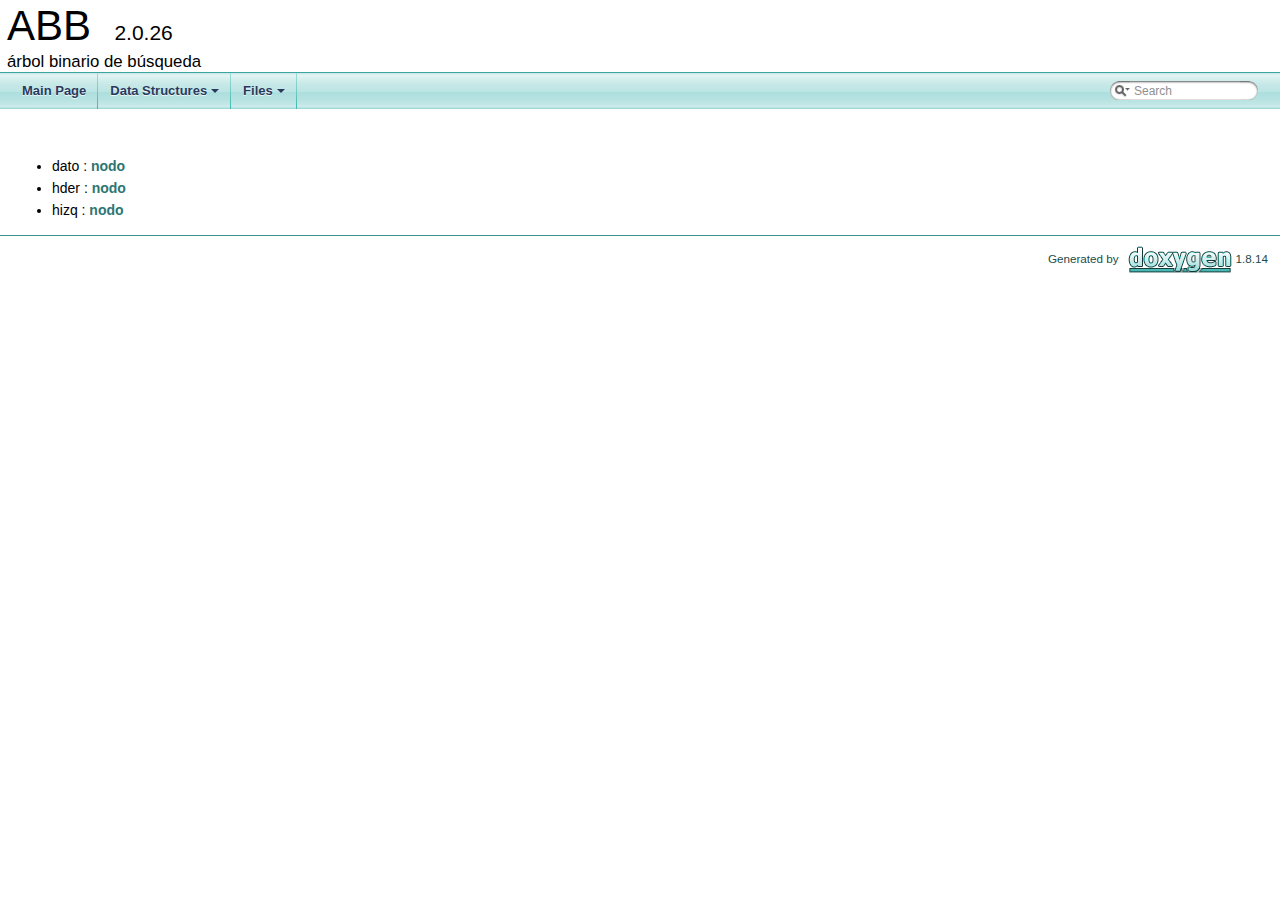
<file: doc/html/functions_vars.html>
<!DOCTYPE html PUBLIC "-//W3C//DTD XHTML 1.0 Transitional//EN" "http://www.w3.org/TR/xhtml1/DTD/xhtml1-transitional.dtd">
<html xmlns="http://www.w3.org/1999/xhtml">
<head>
<meta http-equiv="Content-Type" content="text/xhtml;charset=UTF-8"/>
<meta http-equiv="X-UA-Compatible" content="IE=9"/>
<meta name="generator" content="Doxygen 1.8.14"/>
<meta name="viewport" content="width=device-width, initial-scale=1"/>
<title>ABB: Data Fields - Variables</title>
<link href="tabs.css" rel="stylesheet" type="text/css"/>
<script type="text/javascript" src="jquery.js"></script>
<script type="text/javascript" src="dynsections.js"></script>
<link href="search/search.css" rel="stylesheet" type="text/css"/>
<script type="text/javascript" src="search/searchdata.js"></script>
<script type="text/javascript" src="search/search.js"></script>
<link href="doxygen.css" rel="stylesheet" type="text/css" />
</head>
<body>
<div id="top"><!-- do not remove this div, it is closed by doxygen! -->
<div id="titlearea">
<table cellspacing="0" cellpadding="0">
 <tbody>
 <tr style="height: 56px;">
  <td id="projectalign" style="padding-left: 0.5em;">
   <div id="projectname">ABB
   &#160;<span id="projectnumber">2.0.26</span>
   </div>
   <div id="projectbrief">árbol binario de búsqueda</div>
  </td>
 </tr>
 </tbody>
</table>
</div>
<!-- end header part -->
<!-- Generated by Doxygen 1.8.14 -->
<script type="text/javascript">
/* @license magnet:?xt=urn:btih:cf05388f2679ee054f2beb29a391d25f4e673ac3&amp;dn=gpl-2.0.txt GPL-v2 */
var searchBox = new SearchBox("searchBox", "search",false,'Search');
/* @license-end */
</script>
<script type="text/javascript" src="menudata.js"></script>
<script type="text/javascript" src="menu.js"></script>
<script type="text/javascript">
/* @license magnet:?xt=urn:btih:cf05388f2679ee054f2beb29a391d25f4e673ac3&amp;dn=gpl-2.0.txt GPL-v2 */
$(function() {
  initMenu('',true,false,'search.php','Search');
  $(document).ready(function() { init_search(); });
});
/* @license-end */</script>
<div id="main-nav"></div>
</div><!-- top -->
<!-- window showing the filter options -->
<div id="MSearchSelectWindow"
     onmouseover="return searchBox.OnSearchSelectShow()"
     onmouseout="return searchBox.OnSearchSelectHide()"
     onkeydown="return searchBox.OnSearchSelectKey(event)">
</div>

<!-- iframe showing the search results (closed by default) -->
<div id="MSearchResultsWindow">
<iframe src="javascript:void(0)" frameborder="0" 
        name="MSearchResults" id="MSearchResults">
</iframe>
</div>

<div class="contents">
&#160;<ul>
<li>dato
: <a class="el" href="structnodo.html#a33e295a1bffa3a6eda0ba9ec8ef077bb">nodo</a>
</li>
<li>hder
: <a class="el" href="structnodo.html#aef5977872bfdf69195dd8782d0cf89c1">nodo</a>
</li>
<li>hizq
: <a class="el" href="structnodo.html#aa55874eca5bf114bf94e1d5d622bdd42">nodo</a>
</li>
</ul>
</div><!-- contents -->
<!-- start footer part -->
<hr class="footer"/><address class="footer"><small>
Generated by &#160;<a href="http://www.doxygen.org/index.html">
<img class="footer" src="doxygen.png" alt="doxygen"/>
</a> 1.8.14
</small></address>
</body>
</html>
</file>
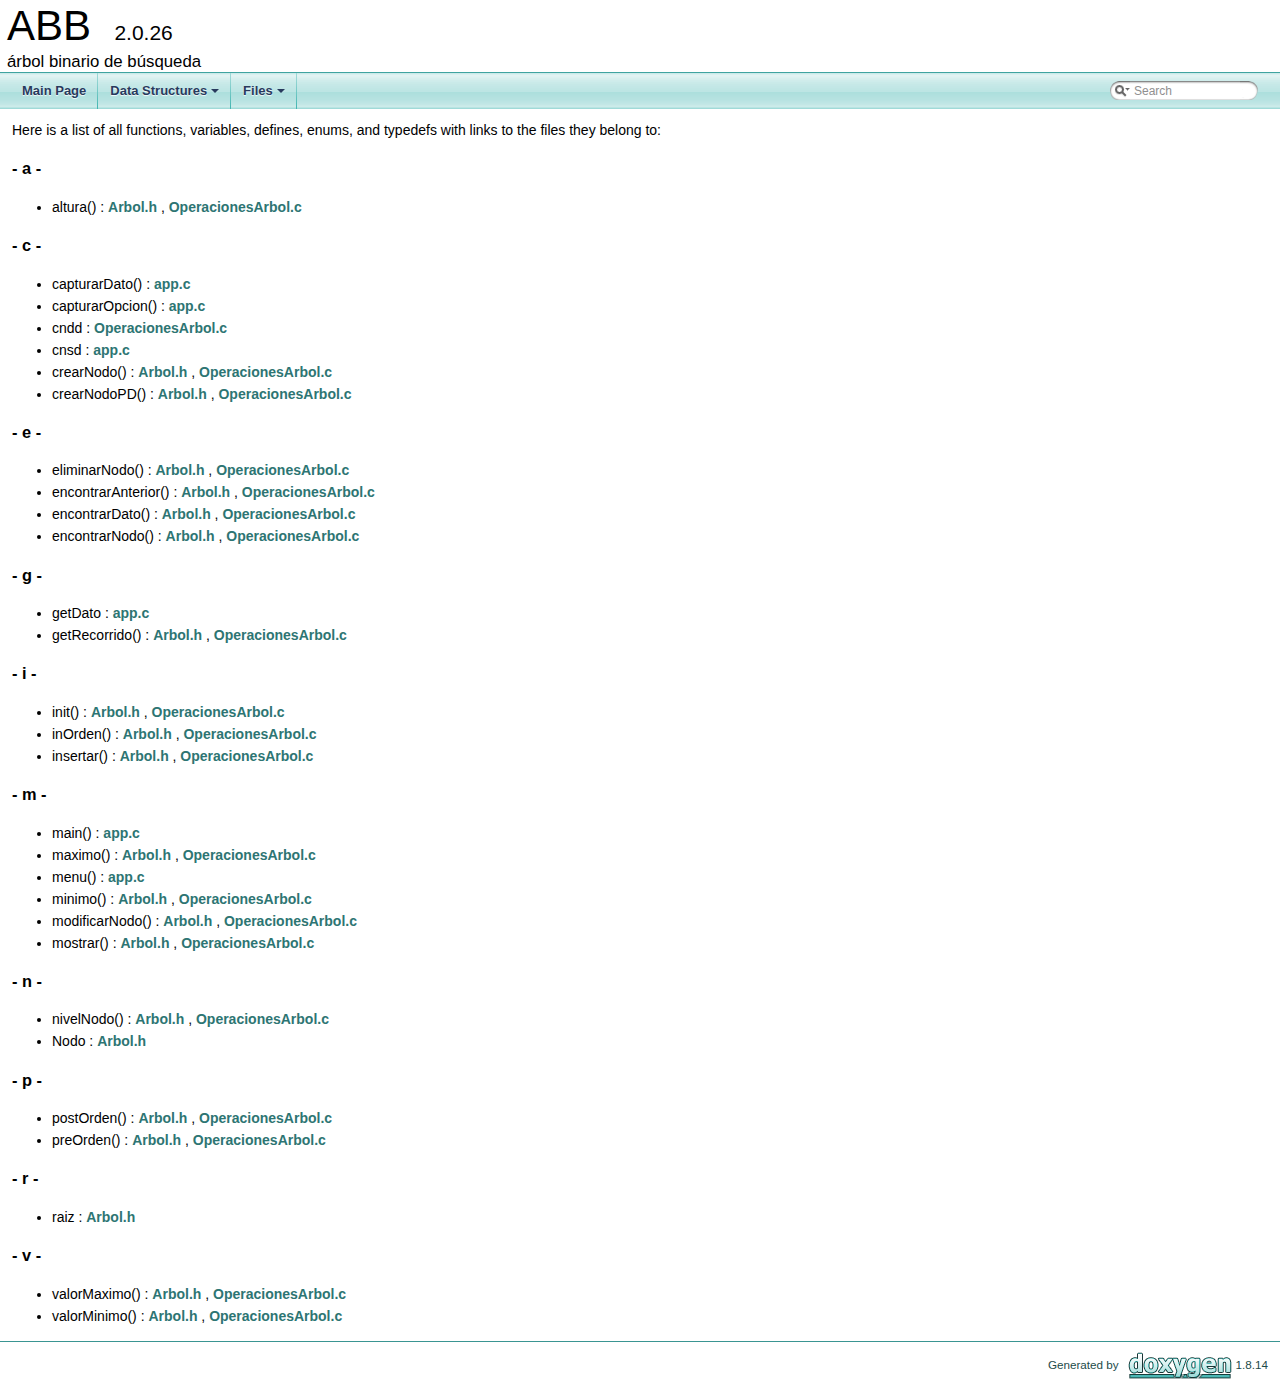
<file: doc/html/globals.html>
<!DOCTYPE html PUBLIC "-//W3C//DTD XHTML 1.0 Transitional//EN" "http://www.w3.org/TR/xhtml1/DTD/xhtml1-transitional.dtd">
<html xmlns="http://www.w3.org/1999/xhtml">
<head>
<meta http-equiv="Content-Type" content="text/xhtml;charset=UTF-8"/>
<meta http-equiv="X-UA-Compatible" content="IE=9"/>
<meta name="generator" content="Doxygen 1.8.14"/>
<meta name="viewport" content="width=device-width, initial-scale=1"/>
<title>ABB: Globals</title>
<link href="tabs.css" rel="stylesheet" type="text/css"/>
<script type="text/javascript" src="jquery.js"></script>
<script type="text/javascript" src="dynsections.js"></script>
<link href="search/search.css" rel="stylesheet" type="text/css"/>
<script type="text/javascript" src="search/searchdata.js"></script>
<script type="text/javascript" src="search/search.js"></script>
<link href="doxygen.css" rel="stylesheet" type="text/css" />
</head>
<body>
<div id="top"><!-- do not remove this div, it is closed by doxygen! -->
<div id="titlearea">
<table cellspacing="0" cellpadding="0">
 <tbody>
 <tr style="height: 56px;">
  <td id="projectalign" style="padding-left: 0.5em;">
   <div id="projectname">ABB
   &#160;<span id="projectnumber">2.0.26</span>
   </div>
   <div id="projectbrief">árbol binario de búsqueda</div>
  </td>
 </tr>
 </tbody>
</table>
</div>
<!-- end header part -->
<!-- Generated by Doxygen 1.8.14 -->
<script type="text/javascript">
/* @license magnet:?xt=urn:btih:cf05388f2679ee054f2beb29a391d25f4e673ac3&amp;dn=gpl-2.0.txt GPL-v2 */
var searchBox = new SearchBox("searchBox", "search",false,'Search');
/* @license-end */
</script>
<script type="text/javascript" src="menudata.js"></script>
<script type="text/javascript" src="menu.js"></script>
<script type="text/javascript">
/* @license magnet:?xt=urn:btih:cf05388f2679ee054f2beb29a391d25f4e673ac3&amp;dn=gpl-2.0.txt GPL-v2 */
$(function() {
  initMenu('',true,false,'search.php','Search');
  $(document).ready(function() { init_search(); });
});
/* @license-end */</script>
<div id="main-nav"></div>
</div><!-- top -->
<!-- window showing the filter options -->
<div id="MSearchSelectWindow"
     onmouseover="return searchBox.OnSearchSelectShow()"
     onmouseout="return searchBox.OnSearchSelectHide()"
     onkeydown="return searchBox.OnSearchSelectKey(event)">
</div>

<!-- iframe showing the search results (closed by default) -->
<div id="MSearchResultsWindow">
<iframe src="javascript:void(0)" frameborder="0" 
        name="MSearchResults" id="MSearchResults">
</iframe>
</div>

<div class="contents">
<div class="textblock">Here is a list of all functions, variables, defines, enums, and typedefs with links to the files they belong to:</div>

<h3><a id="index_a"></a>- a -</h3><ul>
<li>altura()
: <a class="el" href="_arbol_8h.html#a3a78862bb8df465fb0893f05b86fc099">Arbol.h</a>
, <a class="el" href="_operaciones_arbol_8c.html#a3a78862bb8df465fb0893f05b86fc099">OperacionesArbol.c</a>
</li>
</ul>


<h3><a id="index_c"></a>- c -</h3><ul>
<li>capturarDato()
: <a class="el" href="app_8c.html#a6b0911fd686076180afd0d619715048b">app.c</a>
</li>
<li>capturarOpcion()
: <a class="el" href="app_8c.html#a64fac1f3f6ec5157a2413b4a8b20f642">app.c</a>
</li>
<li>cndd
: <a class="el" href="_operaciones_arbol_8c.html#a293fcb70a490cc2f63abdecc7074805b">OperacionesArbol.c</a>
</li>
<li>cnsd
: <a class="el" href="app_8c.html#a4d0c23d470ab7ed225d1ce74a422e9bf">app.c</a>
</li>
<li>crearNodo()
: <a class="el" href="_arbol_8h.html#a2a45814e3d299920b6af5dcf41c7d67c">Arbol.h</a>
, <a class="el" href="_operaciones_arbol_8c.html#a2a45814e3d299920b6af5dcf41c7d67c">OperacionesArbol.c</a>
</li>
<li>crearNodoPD()
: <a class="el" href="_arbol_8h.html#a5761ecb642a7994c21bf3e02f438b9d0">Arbol.h</a>
, <a class="el" href="_operaciones_arbol_8c.html#a5761ecb642a7994c21bf3e02f438b9d0">OperacionesArbol.c</a>
</li>
</ul>


<h3><a id="index_e"></a>- e -</h3><ul>
<li>eliminarNodo()
: <a class="el" href="_arbol_8h.html#abfada7d6d359906807df9acdd8e372d0">Arbol.h</a>
, <a class="el" href="_operaciones_arbol_8c.html#abfada7d6d359906807df9acdd8e372d0">OperacionesArbol.c</a>
</li>
<li>encontrarAnterior()
: <a class="el" href="_arbol_8h.html#aa61cc8e12f330809e4884ccf130cd038">Arbol.h</a>
, <a class="el" href="_operaciones_arbol_8c.html#aa61cc8e12f330809e4884ccf130cd038">OperacionesArbol.c</a>
</li>
<li>encontrarDato()
: <a class="el" href="_arbol_8h.html#a95c3e4ee7f4190e0a7d71bd647fa0c6c">Arbol.h</a>
, <a class="el" href="_operaciones_arbol_8c.html#a95c3e4ee7f4190e0a7d71bd647fa0c6c">OperacionesArbol.c</a>
</li>
<li>encontrarNodo()
: <a class="el" href="_arbol_8h.html#ad9849fae8985901666378324293ab60c">Arbol.h</a>
, <a class="el" href="_operaciones_arbol_8c.html#ad9849fae8985901666378324293ab60c">OperacionesArbol.c</a>
</li>
</ul>


<h3><a id="index_g"></a>- g -</h3><ul>
<li>getDato
: <a class="el" href="app_8c.html#ad54ce36e639236cf134584bb8c561a23">app.c</a>
</li>
<li>getRecorrido()
: <a class="el" href="_arbol_8h.html#a2a8aa5bad7500b523e10b213dca077a1">Arbol.h</a>
, <a class="el" href="_operaciones_arbol_8c.html#a2a8aa5bad7500b523e10b213dca077a1">OperacionesArbol.c</a>
</li>
</ul>


<h3><a id="index_i"></a>- i -</h3><ul>
<li>init()
: <a class="el" href="_arbol_8h.html#a02fd73d861ef2e4aabb38c0c9ff82947">Arbol.h</a>
, <a class="el" href="_operaciones_arbol_8c.html#a02fd73d861ef2e4aabb38c0c9ff82947">OperacionesArbol.c</a>
</li>
<li>inOrden()
: <a class="el" href="_arbol_8h.html#abce785744daf019b965941fee717ddab">Arbol.h</a>
, <a class="el" href="_operaciones_arbol_8c.html#abce785744daf019b965941fee717ddab">OperacionesArbol.c</a>
</li>
<li>insertar()
: <a class="el" href="_arbol_8h.html#ae1207f3288e047d90cc2cacab5c716ce">Arbol.h</a>
, <a class="el" href="_operaciones_arbol_8c.html#ae1207f3288e047d90cc2cacab5c716ce">OperacionesArbol.c</a>
</li>
</ul>


<h3><a id="index_m"></a>- m -</h3><ul>
<li>main()
: <a class="el" href="app_8c.html#ae66f6b31b5ad750f1fe042a706a4e3d4">app.c</a>
</li>
<li>maximo()
: <a class="el" href="_arbol_8h.html#a25b2ccfb61228c6ec8beb044c6ec490a">Arbol.h</a>
, <a class="el" href="_operaciones_arbol_8c.html#a25b2ccfb61228c6ec8beb044c6ec490a">OperacionesArbol.c</a>
</li>
<li>menu()
: <a class="el" href="app_8c.html#a2a0e843767aeea4f433a28b9c54f573a">app.c</a>
</li>
<li>minimo()
: <a class="el" href="_arbol_8h.html#a8abfb8ed651966ff4eaee99077070228">Arbol.h</a>
, <a class="el" href="_operaciones_arbol_8c.html#a8abfb8ed651966ff4eaee99077070228">OperacionesArbol.c</a>
</li>
<li>modificarNodo()
: <a class="el" href="_arbol_8h.html#aca68ba80cade56b2d024b230d86978cc">Arbol.h</a>
, <a class="el" href="_operaciones_arbol_8c.html#aca68ba80cade56b2d024b230d86978cc">OperacionesArbol.c</a>
</li>
<li>mostrar()
: <a class="el" href="_arbol_8h.html#acba1e8fffa10da42bccd1a63899df7eb">Arbol.h</a>
, <a class="el" href="_operaciones_arbol_8c.html#acba1e8fffa10da42bccd1a63899df7eb">OperacionesArbol.c</a>
</li>
</ul>


<h3><a id="index_n"></a>- n -</h3><ul>
<li>nivelNodo()
: <a class="el" href="_arbol_8h.html#aad0cde62f6e64f6bf4f2afaf902f4ab6">Arbol.h</a>
, <a class="el" href="_operaciones_arbol_8c.html#aad0cde62f6e64f6bf4f2afaf902f4ab6">OperacionesArbol.c</a>
</li>
<li>Nodo
: <a class="el" href="_arbol_8h.html#a46556b0fd3be65be11d967516d9866f1">Arbol.h</a>
</li>
</ul>


<h3><a id="index_p"></a>- p -</h3><ul>
<li>postOrden()
: <a class="el" href="_arbol_8h.html#adfa140e12ad4394e35fe7f4676f85a64">Arbol.h</a>
, <a class="el" href="_operaciones_arbol_8c.html#adfa140e12ad4394e35fe7f4676f85a64">OperacionesArbol.c</a>
</li>
<li>preOrden()
: <a class="el" href="_arbol_8h.html#aca1197f112d7d341821a1ce0be0524c1">Arbol.h</a>
, <a class="el" href="_operaciones_arbol_8c.html#aca1197f112d7d341821a1ce0be0524c1">OperacionesArbol.c</a>
</li>
</ul>


<h3><a id="index_r"></a>- r -</h3><ul>
<li>raiz
: <a class="el" href="_arbol_8h.html#a9559d56f3008eea4300ec7802feda56e">Arbol.h</a>
</li>
</ul>


<h3><a id="index_v"></a>- v -</h3><ul>
<li>valorMaximo()
: <a class="el" href="_arbol_8h.html#ac4bc4b9ec2c6314c8362cd7811177b64">Arbol.h</a>
, <a class="el" href="_operaciones_arbol_8c.html#ac4bc4b9ec2c6314c8362cd7811177b64">OperacionesArbol.c</a>
</li>
<li>valorMinimo()
: <a class="el" href="_arbol_8h.html#a7caab4ba33d50269806289da6aa6d1ca">Arbol.h</a>
, <a class="el" href="_operaciones_arbol_8c.html#a7caab4ba33d50269806289da6aa6d1ca">OperacionesArbol.c</a>
</li>
</ul>
</div><!-- contents -->
<!-- start footer part -->
<hr class="footer"/><address class="footer"><small>
Generated by &#160;<a href="http://www.doxygen.org/index.html">
<img class="footer" src="doxygen.png" alt="doxygen"/>
</a> 1.8.14
</small></address>
</body>
</html>
</file>
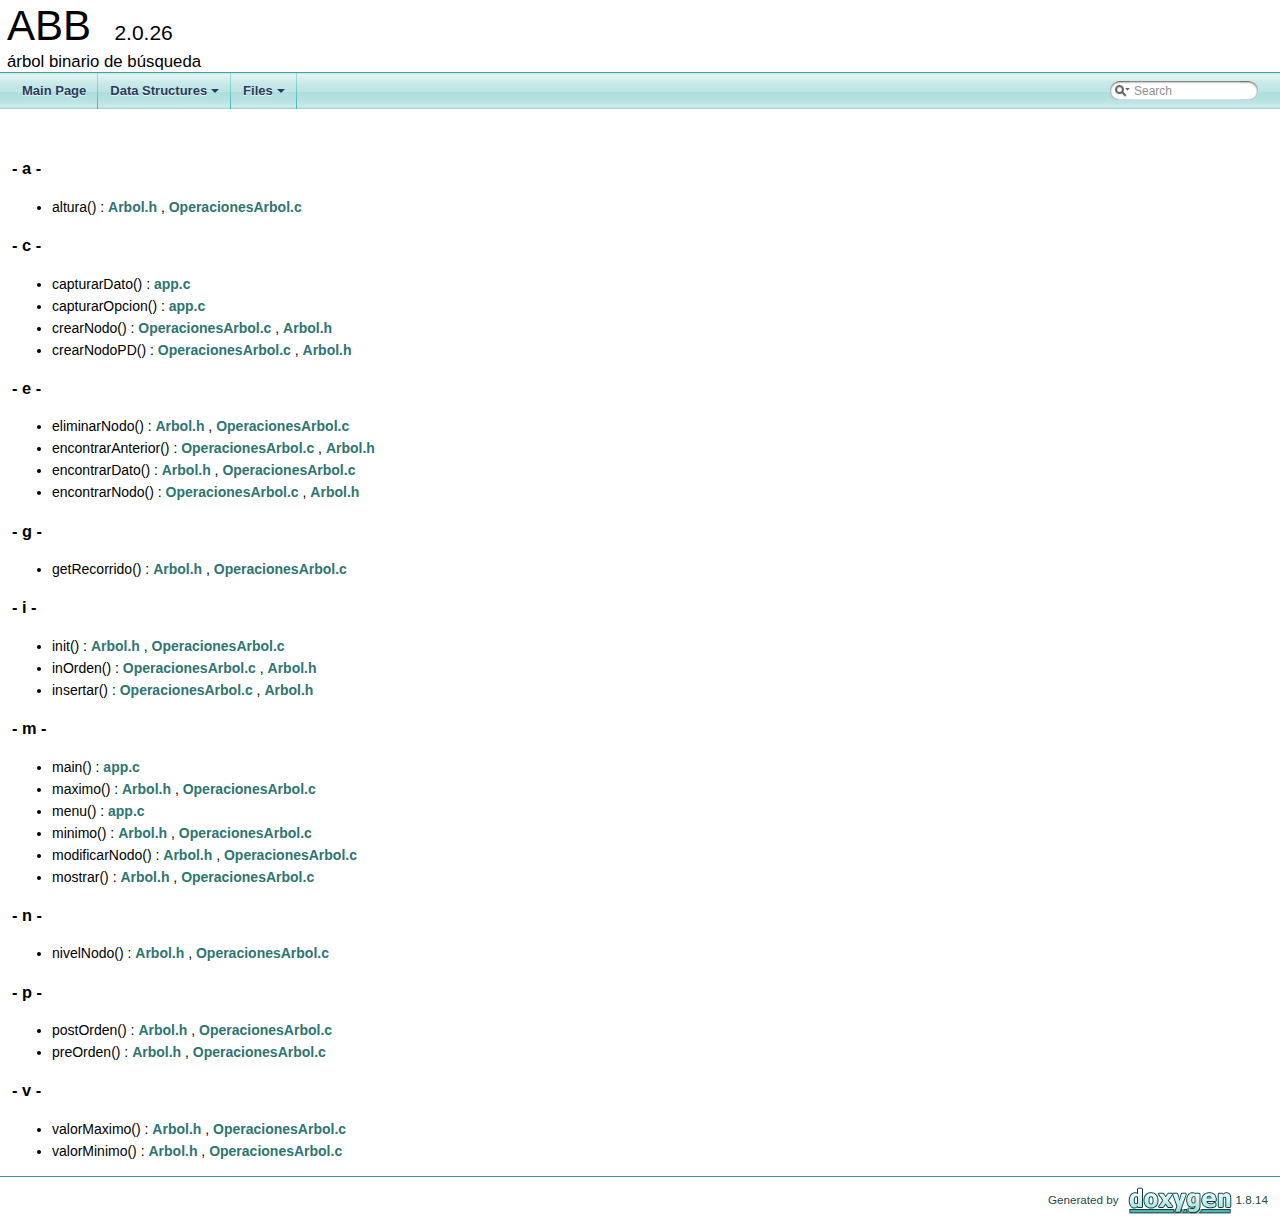
<file: doc/html/globals_func.html>
<!DOCTYPE html PUBLIC "-//W3C//DTD XHTML 1.0 Transitional//EN" "http://www.w3.org/TR/xhtml1/DTD/xhtml1-transitional.dtd">
<html xmlns="http://www.w3.org/1999/xhtml">
<head>
<meta http-equiv="Content-Type" content="text/xhtml;charset=UTF-8"/>
<meta http-equiv="X-UA-Compatible" content="IE=9"/>
<meta name="generator" content="Doxygen 1.8.14"/>
<meta name="viewport" content="width=device-width, initial-scale=1"/>
<title>ABB: Globals</title>
<link href="tabs.css" rel="stylesheet" type="text/css"/>
<script type="text/javascript" src="jquery.js"></script>
<script type="text/javascript" src="dynsections.js"></script>
<link href="search/search.css" rel="stylesheet" type="text/css"/>
<script type="text/javascript" src="search/searchdata.js"></script>
<script type="text/javascript" src="search/search.js"></script>
<link href="doxygen.css" rel="stylesheet" type="text/css" />
</head>
<body>
<div id="top"><!-- do not remove this div, it is closed by doxygen! -->
<div id="titlearea">
<table cellspacing="0" cellpadding="0">
 <tbody>
 <tr style="height: 56px;">
  <td id="projectalign" style="padding-left: 0.5em;">
   <div id="projectname">ABB
   &#160;<span id="projectnumber">2.0.26</span>
   </div>
   <div id="projectbrief">árbol binario de búsqueda</div>
  </td>
 </tr>
 </tbody>
</table>
</div>
<!-- end header part -->
<!-- Generated by Doxygen 1.8.14 -->
<script type="text/javascript">
/* @license magnet:?xt=urn:btih:cf05388f2679ee054f2beb29a391d25f4e673ac3&amp;dn=gpl-2.0.txt GPL-v2 */
var searchBox = new SearchBox("searchBox", "search",false,'Search');
/* @license-end */
</script>
<script type="text/javascript" src="menudata.js"></script>
<script type="text/javascript" src="menu.js"></script>
<script type="text/javascript">
/* @license magnet:?xt=urn:btih:cf05388f2679ee054f2beb29a391d25f4e673ac3&amp;dn=gpl-2.0.txt GPL-v2 */
$(function() {
  initMenu('',true,false,'search.php','Search');
  $(document).ready(function() { init_search(); });
});
/* @license-end */</script>
<div id="main-nav"></div>
</div><!-- top -->
<!-- window showing the filter options -->
<div id="MSearchSelectWindow"
     onmouseover="return searchBox.OnSearchSelectShow()"
     onmouseout="return searchBox.OnSearchSelectHide()"
     onkeydown="return searchBox.OnSearchSelectKey(event)">
</div>

<!-- iframe showing the search results (closed by default) -->
<div id="MSearchResultsWindow">
<iframe src="javascript:void(0)" frameborder="0" 
        name="MSearchResults" id="MSearchResults">
</iframe>
</div>

<div class="contents">
&#160;

<h3><a id="index_a"></a>- a -</h3><ul>
<li>altura()
: <a class="el" href="_arbol_8h.html#a3a78862bb8df465fb0893f05b86fc099">Arbol.h</a>
, <a class="el" href="_operaciones_arbol_8c.html#a3a78862bb8df465fb0893f05b86fc099">OperacionesArbol.c</a>
</li>
</ul>


<h3><a id="index_c"></a>- c -</h3><ul>
<li>capturarDato()
: <a class="el" href="app_8c.html#a6b0911fd686076180afd0d619715048b">app.c</a>
</li>
<li>capturarOpcion()
: <a class="el" href="app_8c.html#a64fac1f3f6ec5157a2413b4a8b20f642">app.c</a>
</li>
<li>crearNodo()
: <a class="el" href="_operaciones_arbol_8c.html#a2a45814e3d299920b6af5dcf41c7d67c">OperacionesArbol.c</a>
, <a class="el" href="_arbol_8h.html#a2a45814e3d299920b6af5dcf41c7d67c">Arbol.h</a>
</li>
<li>crearNodoPD()
: <a class="el" href="_operaciones_arbol_8c.html#a5761ecb642a7994c21bf3e02f438b9d0">OperacionesArbol.c</a>
, <a class="el" href="_arbol_8h.html#a5761ecb642a7994c21bf3e02f438b9d0">Arbol.h</a>
</li>
</ul>


<h3><a id="index_e"></a>- e -</h3><ul>
<li>eliminarNodo()
: <a class="el" href="_arbol_8h.html#abfada7d6d359906807df9acdd8e372d0">Arbol.h</a>
, <a class="el" href="_operaciones_arbol_8c.html#abfada7d6d359906807df9acdd8e372d0">OperacionesArbol.c</a>
</li>
<li>encontrarAnterior()
: <a class="el" href="_operaciones_arbol_8c.html#aa61cc8e12f330809e4884ccf130cd038">OperacionesArbol.c</a>
, <a class="el" href="_arbol_8h.html#aa61cc8e12f330809e4884ccf130cd038">Arbol.h</a>
</li>
<li>encontrarDato()
: <a class="el" href="_arbol_8h.html#a95c3e4ee7f4190e0a7d71bd647fa0c6c">Arbol.h</a>
, <a class="el" href="_operaciones_arbol_8c.html#a95c3e4ee7f4190e0a7d71bd647fa0c6c">OperacionesArbol.c</a>
</li>
<li>encontrarNodo()
: <a class="el" href="_operaciones_arbol_8c.html#ad9849fae8985901666378324293ab60c">OperacionesArbol.c</a>
, <a class="el" href="_arbol_8h.html#ad9849fae8985901666378324293ab60c">Arbol.h</a>
</li>
</ul>


<h3><a id="index_g"></a>- g -</h3><ul>
<li>getRecorrido()
: <a class="el" href="_arbol_8h.html#a2a8aa5bad7500b523e10b213dca077a1">Arbol.h</a>
, <a class="el" href="_operaciones_arbol_8c.html#a2a8aa5bad7500b523e10b213dca077a1">OperacionesArbol.c</a>
</li>
</ul>


<h3><a id="index_i"></a>- i -</h3><ul>
<li>init()
: <a class="el" href="_arbol_8h.html#a02fd73d861ef2e4aabb38c0c9ff82947">Arbol.h</a>
, <a class="el" href="_operaciones_arbol_8c.html#a02fd73d861ef2e4aabb38c0c9ff82947">OperacionesArbol.c</a>
</li>
<li>inOrden()
: <a class="el" href="_operaciones_arbol_8c.html#abce785744daf019b965941fee717ddab">OperacionesArbol.c</a>
, <a class="el" href="_arbol_8h.html#abce785744daf019b965941fee717ddab">Arbol.h</a>
</li>
<li>insertar()
: <a class="el" href="_operaciones_arbol_8c.html#ae1207f3288e047d90cc2cacab5c716ce">OperacionesArbol.c</a>
, <a class="el" href="_arbol_8h.html#ae1207f3288e047d90cc2cacab5c716ce">Arbol.h</a>
</li>
</ul>


<h3><a id="index_m"></a>- m -</h3><ul>
<li>main()
: <a class="el" href="app_8c.html#ae66f6b31b5ad750f1fe042a706a4e3d4">app.c</a>
</li>
<li>maximo()
: <a class="el" href="_arbol_8h.html#a25b2ccfb61228c6ec8beb044c6ec490a">Arbol.h</a>
, <a class="el" href="_operaciones_arbol_8c.html#a25b2ccfb61228c6ec8beb044c6ec490a">OperacionesArbol.c</a>
</li>
<li>menu()
: <a class="el" href="app_8c.html#a2a0e843767aeea4f433a28b9c54f573a">app.c</a>
</li>
<li>minimo()
: <a class="el" href="_arbol_8h.html#a8abfb8ed651966ff4eaee99077070228">Arbol.h</a>
, <a class="el" href="_operaciones_arbol_8c.html#a8abfb8ed651966ff4eaee99077070228">OperacionesArbol.c</a>
</li>
<li>modificarNodo()
: <a class="el" href="_arbol_8h.html#aca68ba80cade56b2d024b230d86978cc">Arbol.h</a>
, <a class="el" href="_operaciones_arbol_8c.html#aca68ba80cade56b2d024b230d86978cc">OperacionesArbol.c</a>
</li>
<li>mostrar()
: <a class="el" href="_arbol_8h.html#acba1e8fffa10da42bccd1a63899df7eb">Arbol.h</a>
, <a class="el" href="_operaciones_arbol_8c.html#acba1e8fffa10da42bccd1a63899df7eb">OperacionesArbol.c</a>
</li>
</ul>


<h3><a id="index_n"></a>- n -</h3><ul>
<li>nivelNodo()
: <a class="el" href="_arbol_8h.html#aad0cde62f6e64f6bf4f2afaf902f4ab6">Arbol.h</a>
, <a class="el" href="_operaciones_arbol_8c.html#aad0cde62f6e64f6bf4f2afaf902f4ab6">OperacionesArbol.c</a>
</li>
</ul>


<h3><a id="index_p"></a>- p -</h3><ul>
<li>postOrden()
: <a class="el" href="_arbol_8h.html#adfa140e12ad4394e35fe7f4676f85a64">Arbol.h</a>
, <a class="el" href="_operaciones_arbol_8c.html#adfa140e12ad4394e35fe7f4676f85a64">OperacionesArbol.c</a>
</li>
<li>preOrden()
: <a class="el" href="_arbol_8h.html#aca1197f112d7d341821a1ce0be0524c1">Arbol.h</a>
, <a class="el" href="_operaciones_arbol_8c.html#aca1197f112d7d341821a1ce0be0524c1">OperacionesArbol.c</a>
</li>
</ul>


<h3><a id="index_v"></a>- v -</h3><ul>
<li>valorMaximo()
: <a class="el" href="_arbol_8h.html#ac4bc4b9ec2c6314c8362cd7811177b64">Arbol.h</a>
, <a class="el" href="_operaciones_arbol_8c.html#ac4bc4b9ec2c6314c8362cd7811177b64">OperacionesArbol.c</a>
</li>
<li>valorMinimo()
: <a class="el" href="_arbol_8h.html#a7caab4ba33d50269806289da6aa6d1ca">Arbol.h</a>
, <a class="el" href="_operaciones_arbol_8c.html#a7caab4ba33d50269806289da6aa6d1ca">OperacionesArbol.c</a>
</li>
</ul>
</div><!-- contents -->
<!-- start footer part -->
<hr class="footer"/><address class="footer"><small>
Generated by &#160;<a href="http://www.doxygen.org/index.html">
<img class="footer" src="doxygen.png" alt="doxygen"/>
</a> 1.8.14
</small></address>
</body>
</html>
</file>
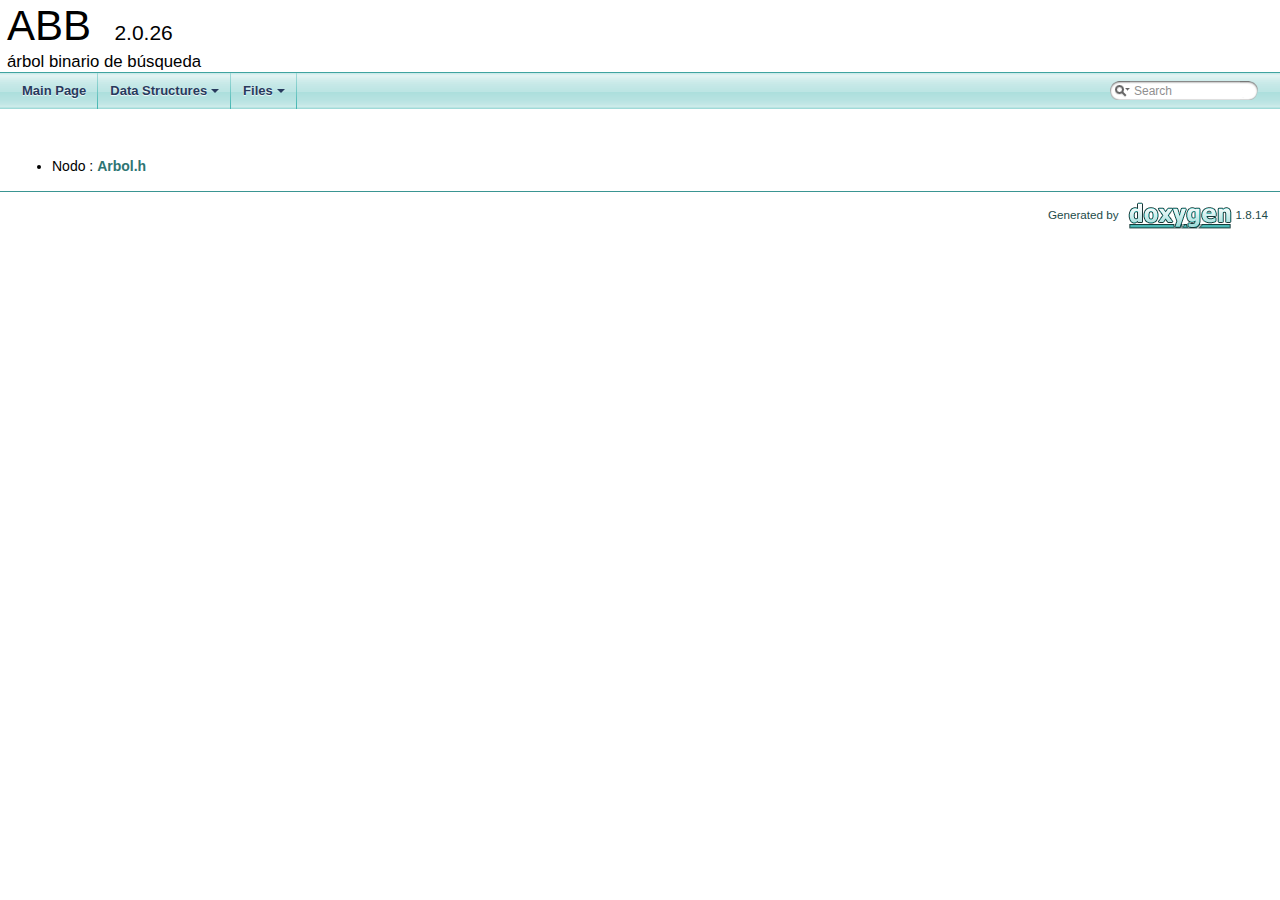
<file: doc/html/globals_type.html>
<!DOCTYPE html PUBLIC "-//W3C//DTD XHTML 1.0 Transitional//EN" "http://www.w3.org/TR/xhtml1/DTD/xhtml1-transitional.dtd">
<html xmlns="http://www.w3.org/1999/xhtml">
<head>
<meta http-equiv="Content-Type" content="text/xhtml;charset=UTF-8"/>
<meta http-equiv="X-UA-Compatible" content="IE=9"/>
<meta name="generator" content="Doxygen 1.8.14"/>
<meta name="viewport" content="width=device-width, initial-scale=1"/>
<title>ABB: Globals</title>
<link href="tabs.css" rel="stylesheet" type="text/css"/>
<script type="text/javascript" src="jquery.js"></script>
<script type="text/javascript" src="dynsections.js"></script>
<link href="search/search.css" rel="stylesheet" type="text/css"/>
<script type="text/javascript" src="search/searchdata.js"></script>
<script type="text/javascript" src="search/search.js"></script>
<link href="doxygen.css" rel="stylesheet" type="text/css" />
</head>
<body>
<div id="top"><!-- do not remove this div, it is closed by doxygen! -->
<div id="titlearea">
<table cellspacing="0" cellpadding="0">
 <tbody>
 <tr style="height: 56px;">
  <td id="projectalign" style="padding-left: 0.5em;">
   <div id="projectname">ABB
   &#160;<span id="projectnumber">2.0.26</span>
   </div>
   <div id="projectbrief">árbol binario de búsqueda</div>
  </td>
 </tr>
 </tbody>
</table>
</div>
<!-- end header part -->
<!-- Generated by Doxygen 1.8.14 -->
<script type="text/javascript">
/* @license magnet:?xt=urn:btih:cf05388f2679ee054f2beb29a391d25f4e673ac3&amp;dn=gpl-2.0.txt GPL-v2 */
var searchBox = new SearchBox("searchBox", "search",false,'Search');
/* @license-end */
</script>
<script type="text/javascript" src="menudata.js"></script>
<script type="text/javascript" src="menu.js"></script>
<script type="text/javascript">
/* @license magnet:?xt=urn:btih:cf05388f2679ee054f2beb29a391d25f4e673ac3&amp;dn=gpl-2.0.txt GPL-v2 */
$(function() {
  initMenu('',true,false,'search.php','Search');
  $(document).ready(function() { init_search(); });
});
/* @license-end */</script>
<div id="main-nav"></div>
</div><!-- top -->
<!-- window showing the filter options -->
<div id="MSearchSelectWindow"
     onmouseover="return searchBox.OnSearchSelectShow()"
     onmouseout="return searchBox.OnSearchSelectHide()"
     onkeydown="return searchBox.OnSearchSelectKey(event)">
</div>

<!-- iframe showing the search results (closed by default) -->
<div id="MSearchResultsWindow">
<iframe src="javascript:void(0)" frameborder="0" 
        name="MSearchResults" id="MSearchResults">
</iframe>
</div>

<div class="contents">
&#160;<ul>
<li>Nodo
: <a class="el" href="_arbol_8h.html#a46556b0fd3be65be11d967516d9866f1">Arbol.h</a>
</li>
</ul>
</div><!-- contents -->
<!-- start footer part -->
<hr class="footer"/><address class="footer"><small>
Generated by &#160;<a href="http://www.doxygen.org/index.html">
<img class="footer" src="doxygen.png" alt="doxygen"/>
</a> 1.8.14
</small></address>
</body>
</html>
</file>
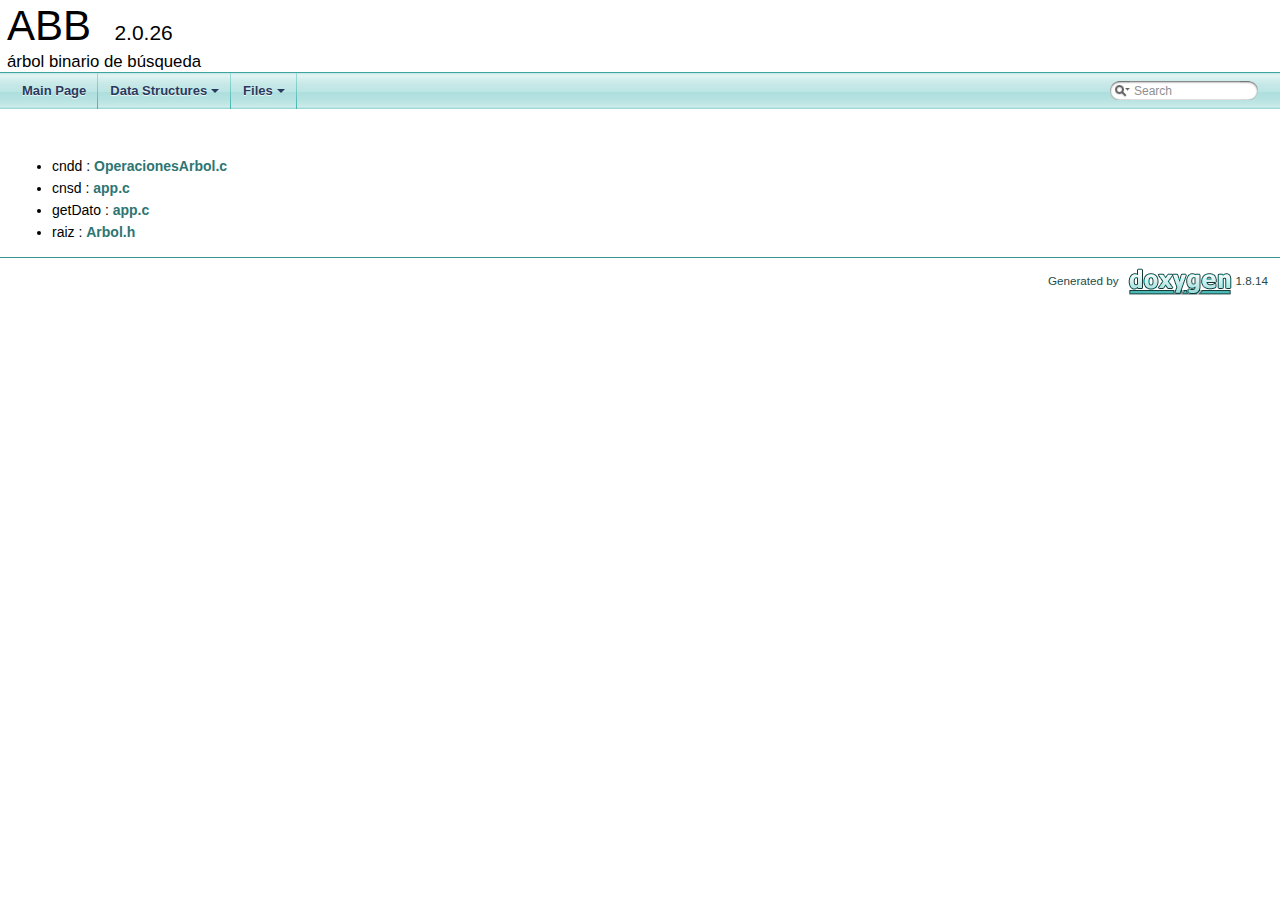
<file: doc/html/globals_vars.html>
<!DOCTYPE html PUBLIC "-//W3C//DTD XHTML 1.0 Transitional//EN" "http://www.w3.org/TR/xhtml1/DTD/xhtml1-transitional.dtd">
<html xmlns="http://www.w3.org/1999/xhtml">
<head>
<meta http-equiv="Content-Type" content="text/xhtml;charset=UTF-8"/>
<meta http-equiv="X-UA-Compatible" content="IE=9"/>
<meta name="generator" content="Doxygen 1.8.14"/>
<meta name="viewport" content="width=device-width, initial-scale=1"/>
<title>ABB: Globals</title>
<link href="tabs.css" rel="stylesheet" type="text/css"/>
<script type="text/javascript" src="jquery.js"></script>
<script type="text/javascript" src="dynsections.js"></script>
<link href="search/search.css" rel="stylesheet" type="text/css"/>
<script type="text/javascript" src="search/searchdata.js"></script>
<script type="text/javascript" src="search/search.js"></script>
<link href="doxygen.css" rel="stylesheet" type="text/css" />
</head>
<body>
<div id="top"><!-- do not remove this div, it is closed by doxygen! -->
<div id="titlearea">
<table cellspacing="0" cellpadding="0">
 <tbody>
 <tr style="height: 56px;">
  <td id="projectalign" style="padding-left: 0.5em;">
   <div id="projectname">ABB
   &#160;<span id="projectnumber">2.0.26</span>
   </div>
   <div id="projectbrief">árbol binario de búsqueda</div>
  </td>
 </tr>
 </tbody>
</table>
</div>
<!-- end header part -->
<!-- Generated by Doxygen 1.8.14 -->
<script type="text/javascript">
/* @license magnet:?xt=urn:btih:cf05388f2679ee054f2beb29a391d25f4e673ac3&amp;dn=gpl-2.0.txt GPL-v2 */
var searchBox = new SearchBox("searchBox", "search",false,'Search');
/* @license-end */
</script>
<script type="text/javascript" src="menudata.js"></script>
<script type="text/javascript" src="menu.js"></script>
<script type="text/javascript">
/* @license magnet:?xt=urn:btih:cf05388f2679ee054f2beb29a391d25f4e673ac3&amp;dn=gpl-2.0.txt GPL-v2 */
$(function() {
  initMenu('',true,false,'search.php','Search');
  $(document).ready(function() { init_search(); });
});
/* @license-end */</script>
<div id="main-nav"></div>
</div><!-- top -->
<!-- window showing the filter options -->
<div id="MSearchSelectWindow"
     onmouseover="return searchBox.OnSearchSelectShow()"
     onmouseout="return searchBox.OnSearchSelectHide()"
     onkeydown="return searchBox.OnSearchSelectKey(event)">
</div>

<!-- iframe showing the search results (closed by default) -->
<div id="MSearchResultsWindow">
<iframe src="javascript:void(0)" frameborder="0" 
        name="MSearchResults" id="MSearchResults">
</iframe>
</div>

<div class="contents">
&#160;<ul>
<li>cndd
: <a class="el" href="_operaciones_arbol_8c.html#a293fcb70a490cc2f63abdecc7074805b">OperacionesArbol.c</a>
</li>
<li>cnsd
: <a class="el" href="app_8c.html#a4d0c23d470ab7ed225d1ce74a422e9bf">app.c</a>
</li>
<li>getDato
: <a class="el" href="app_8c.html#ad54ce36e639236cf134584bb8c561a23">app.c</a>
</li>
<li>raiz
: <a class="el" href="_arbol_8h.html#a9559d56f3008eea4300ec7802feda56e">Arbol.h</a>
</li>
</ul>
</div><!-- contents -->
<!-- start footer part -->
<hr class="footer"/><address class="footer"><small>
Generated by &#160;<a href="http://www.doxygen.org/index.html">
<img class="footer" src="doxygen.png" alt="doxygen"/>
</a> 1.8.14
</small></address>
</body>
</html>
</file>
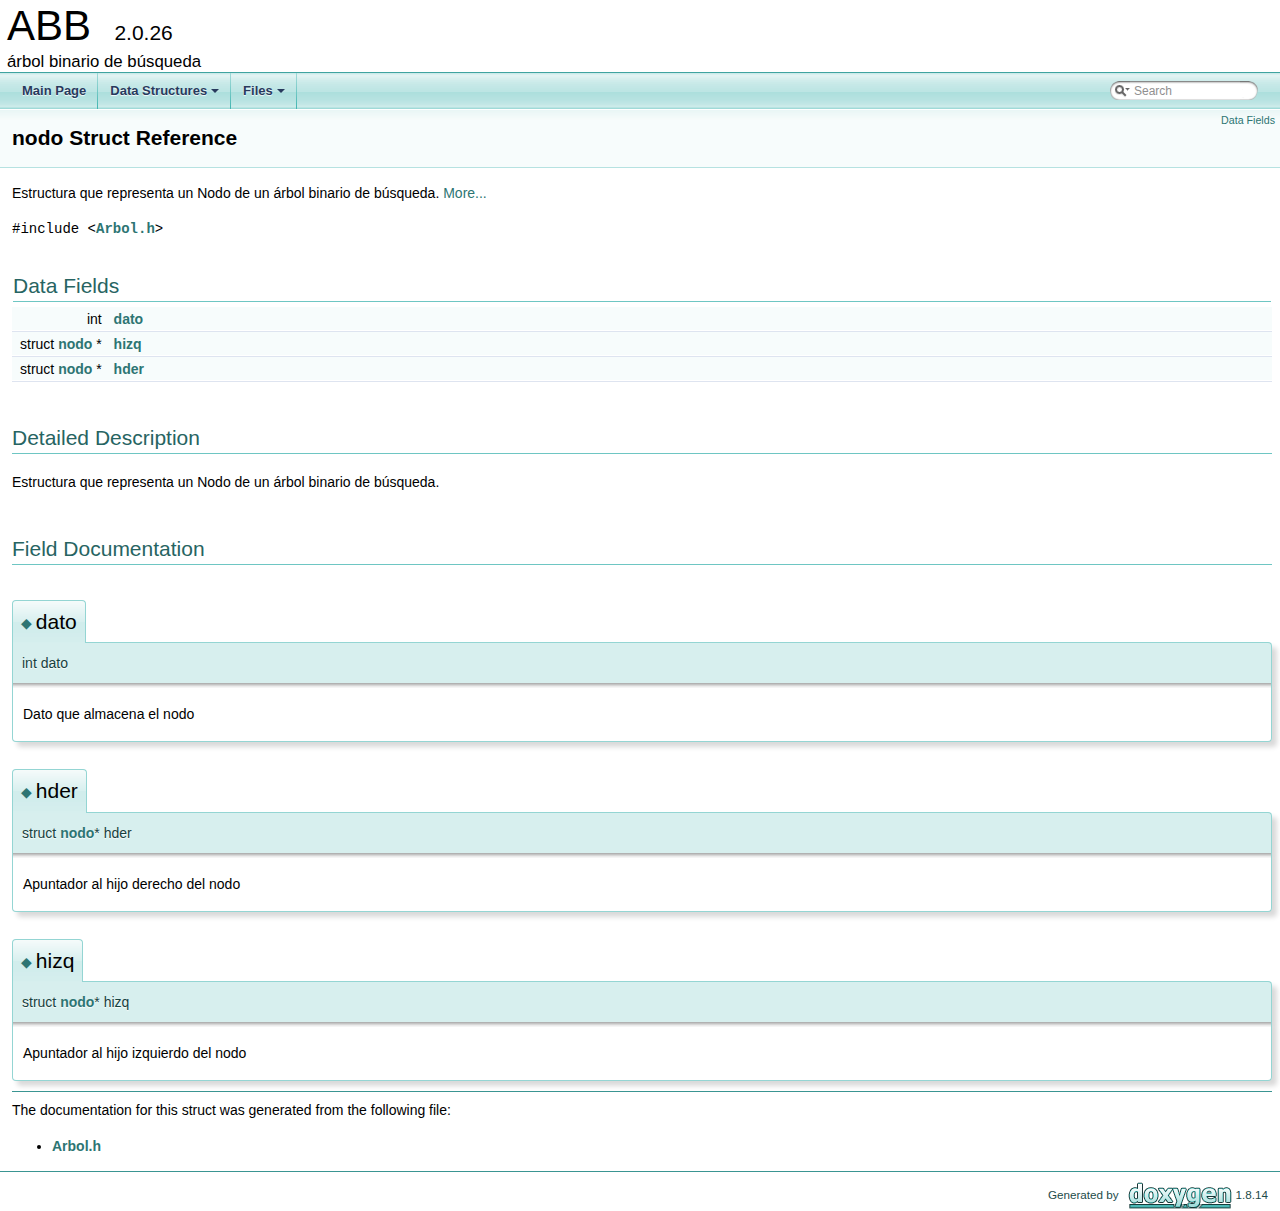
<file: doc/html/structnodo.html>
<!DOCTYPE html PUBLIC "-//W3C//DTD XHTML 1.0 Transitional//EN" "http://www.w3.org/TR/xhtml1/DTD/xhtml1-transitional.dtd">
<html xmlns="http://www.w3.org/1999/xhtml">
<head>
<meta http-equiv="Content-Type" content="text/xhtml;charset=UTF-8"/>
<meta http-equiv="X-UA-Compatible" content="IE=9"/>
<meta name="generator" content="Doxygen 1.8.14"/>
<meta name="viewport" content="width=device-width, initial-scale=1"/>
<title>ABB: nodo Struct Reference</title>
<link href="tabs.css" rel="stylesheet" type="text/css"/>
<script type="text/javascript" src="jquery.js"></script>
<script type="text/javascript" src="dynsections.js"></script>
<link href="search/search.css" rel="stylesheet" type="text/css"/>
<script type="text/javascript" src="search/searchdata.js"></script>
<script type="text/javascript" src="search/search.js"></script>
<link href="doxygen.css" rel="stylesheet" type="text/css" />
</head>
<body>
<div id="top"><!-- do not remove this div, it is closed by doxygen! -->
<div id="titlearea">
<table cellspacing="0" cellpadding="0">
 <tbody>
 <tr style="height: 56px;">
  <td id="projectalign" style="padding-left: 0.5em;">
   <div id="projectname">ABB
   &#160;<span id="projectnumber">2.0.26</span>
   </div>
   <div id="projectbrief">árbol binario de búsqueda</div>
  </td>
 </tr>
 </tbody>
</table>
</div>
<!-- end header part -->
<!-- Generated by Doxygen 1.8.14 -->
<script type="text/javascript">
/* @license magnet:?xt=urn:btih:cf05388f2679ee054f2beb29a391d25f4e673ac3&amp;dn=gpl-2.0.txt GPL-v2 */
var searchBox = new SearchBox("searchBox", "search",false,'Search');
/* @license-end */
</script>
<script type="text/javascript" src="menudata.js"></script>
<script type="text/javascript" src="menu.js"></script>
<script type="text/javascript">
/* @license magnet:?xt=urn:btih:cf05388f2679ee054f2beb29a391d25f4e673ac3&amp;dn=gpl-2.0.txt GPL-v2 */
$(function() {
  initMenu('',true,false,'search.php','Search');
  $(document).ready(function() { init_search(); });
});
/* @license-end */</script>
<div id="main-nav"></div>
<!-- window showing the filter options -->
<div id="MSearchSelectWindow"
     onmouseover="return searchBox.OnSearchSelectShow()"
     onmouseout="return searchBox.OnSearchSelectHide()"
     onkeydown="return searchBox.OnSearchSelectKey(event)">
</div>

<!-- iframe showing the search results (closed by default) -->
<div id="MSearchResultsWindow">
<iframe src="javascript:void(0)" frameborder="0" 
        name="MSearchResults" id="MSearchResults">
</iframe>
</div>

</div><!-- top -->
<div class="header">
  <div class="summary">
<a href="#pub-attribs">Data Fields</a>  </div>
  <div class="headertitle">
<div class="title">nodo Struct Reference</div>  </div>
</div><!--header-->
<div class="contents">

<p>Estructura que representa un Nodo de un árbol binario de búsqueda.  
 <a href="structnodo.html#details">More...</a></p>

<p><code>#include &lt;<a class="el" href="_arbol_8h_source.html">Arbol.h</a>&gt;</code></p>
<table class="memberdecls">
<tr class="heading"><td colspan="2"><h2 class="groupheader"><a name="pub-attribs"></a>
Data Fields</h2></td></tr>
<tr class="memitem:a33e295a1bffa3a6eda0ba9ec8ef077bb"><td class="memItemLeft" align="right" valign="top">int&#160;</td><td class="memItemRight" valign="bottom"><a class="el" href="structnodo.html#a33e295a1bffa3a6eda0ba9ec8ef077bb">dato</a></td></tr>
<tr class="separator:a33e295a1bffa3a6eda0ba9ec8ef077bb"><td class="memSeparator" colspan="2">&#160;</td></tr>
<tr class="memitem:aa55874eca5bf114bf94e1d5d622bdd42"><td class="memItemLeft" align="right" valign="top">struct <a class="el" href="structnodo.html">nodo</a> *&#160;</td><td class="memItemRight" valign="bottom"><a class="el" href="structnodo.html#aa55874eca5bf114bf94e1d5d622bdd42">hizq</a></td></tr>
<tr class="separator:aa55874eca5bf114bf94e1d5d622bdd42"><td class="memSeparator" colspan="2">&#160;</td></tr>
<tr class="memitem:aef5977872bfdf69195dd8782d0cf89c1"><td class="memItemLeft" align="right" valign="top">struct <a class="el" href="structnodo.html">nodo</a> *&#160;</td><td class="memItemRight" valign="bottom"><a class="el" href="structnodo.html#aef5977872bfdf69195dd8782d0cf89c1">hder</a></td></tr>
<tr class="separator:aef5977872bfdf69195dd8782d0cf89c1"><td class="memSeparator" colspan="2">&#160;</td></tr>
</table>
<a name="details" id="details"></a><h2 class="groupheader">Detailed Description</h2>
<div class="textblock"><p>Estructura que representa un Nodo de un árbol binario de búsqueda. </p>
</div><h2 class="groupheader">Field Documentation</h2>
<a id="a33e295a1bffa3a6eda0ba9ec8ef077bb"></a>
<h2 class="memtitle"><span class="permalink"><a href="#a33e295a1bffa3a6eda0ba9ec8ef077bb">&#9670;&nbsp;</a></span>dato</h2>

<div class="memitem">
<div class="memproto">
      <table class="memname">
        <tr>
          <td class="memname">int dato</td>
        </tr>
      </table>
</div><div class="memdoc">
<p>Dato que almacena el nodo </p>

</div>
</div>
<a id="aef5977872bfdf69195dd8782d0cf89c1"></a>
<h2 class="memtitle"><span class="permalink"><a href="#aef5977872bfdf69195dd8782d0cf89c1">&#9670;&nbsp;</a></span>hder</h2>

<div class="memitem">
<div class="memproto">
      <table class="memname">
        <tr>
          <td class="memname">struct <a class="el" href="structnodo.html">nodo</a>* hder</td>
        </tr>
      </table>
</div><div class="memdoc">
<p>Apuntador al hijo derecho del nodo </p>

</div>
</div>
<a id="aa55874eca5bf114bf94e1d5d622bdd42"></a>
<h2 class="memtitle"><span class="permalink"><a href="#aa55874eca5bf114bf94e1d5d622bdd42">&#9670;&nbsp;</a></span>hizq</h2>

<div class="memitem">
<div class="memproto">
      <table class="memname">
        <tr>
          <td class="memname">struct <a class="el" href="structnodo.html">nodo</a>* hizq</td>
        </tr>
      </table>
</div><div class="memdoc">
<p>Apuntador al hijo izquierdo del nodo </p>

</div>
</div>
<hr/>The documentation for this struct was generated from the following file:<ul>
<li><a class="el" href="_arbol_8h_source.html">Arbol.h</a></li>
</ul>
</div><!-- contents -->
<!-- start footer part -->
<hr class="footer"/><address class="footer"><small>
Generated by &#160;<a href="http://www.doxygen.org/index.html">
<img class="footer" src="doxygen.png" alt="doxygen"/>
</a> 1.8.14
</small></address>
</body>
</html>
</file>
<file: doc/html/tabs.css>
.sm{position:relative;z-index:9999}.sm,.sm ul,.sm li{display:block;list-style:none;margin:0;padding:0;line-height:normal;direction:ltr;text-align:left;-webkit-tap-highlight-color:rgba(0,0,0,0)}.sm-rtl,.sm-rtl ul,.sm-rtl li{direction:rtl;text-align:right}.sm>li>h1,.sm>li>h2,.sm>li>h3,.sm>li>h4,.sm>li>h5,.sm>li>h6{margin:0;padding:0}.sm ul{display:none}.sm li,.sm a{position:relative}.sm a{display:block}.sm a.disabled{cursor:not-allowed}.sm:after{content:"\00a0";display:block;height:0;font:0/0 serif;clear:both;visibility:hidden;overflow:hidden}.sm,.sm *,.sm *:before,.sm *:after{-moz-box-sizing:border-box;-webkit-box-sizing:border-box;box-sizing:border-box}#doc-content{overflow:auto;display:block;padding:0;margin:0;-webkit-overflow-scrolling:touch}.sm-dox{background-image:url("tab_b.png")}.sm-dox a,.sm-dox a:focus,.sm-dox a:hover,.sm-dox a:active{padding:0 12px;padding-right:43px;font-family:"Lucida Grande","Geneva","Helvetica",Arial,sans-serif;font-size:13px;font-weight:bold;line-height:36px;text-decoration:none;text-shadow:0 1px 1px rgba(255,255,255,0.9);color:#283a5d;outline:0}.sm-dox a:hover{background-image:url("tab_a.png");background-repeat:repeat-x;color:white;text-shadow:0 1px 1px black}.sm-dox a.current{color:#d23600}.sm-dox a.disabled{color:#bbb}.sm-dox a span.sub-arrow{position:absolute;top:50%;margin-top:-14px;left:auto;right:3px;width:28px;height:28px;overflow:hidden;font:bold 12px/28px monospace!important;text-align:center;text-shadow:none;background:rgba(255,255,255,0.5);-moz-border-radius:5px;-webkit-border-radius:5px;border-radius:5px}.sm-dox a.highlighted span.sub-arrow:before{display:block;content:'-'}.sm-dox>li:first-child>a,.sm-dox>li:first-child>:not(ul) a{-moz-border-radius:5px 5px 0 0;-webkit-border-radius:5px;border-radius:5px 5px 0 0}.sm-dox>li:last-child>a,.sm-dox>li:last-child>*:not(ul) a,.sm-dox>li:last-child>ul,.sm-dox>li:last-child>ul>li:last-child>a,.sm-dox>li:last-child>ul>li:last-child>*:not(ul) a,.sm-dox>li:last-child>ul>li:last-child>ul,.sm-dox>li:last-child>ul>li:last-child>ul>li:last-child>a,.sm-dox>li:last-child>ul>li:last-child>ul>li:last-child>*:not(ul) a,.sm-dox>li:last-child>ul>li:last-child>ul>li:last-child>ul,.sm-dox>li:last-child>ul>li:last-child>ul>li:last-child>ul>li:last-child>a,.sm-dox>li:last-child>ul>li:last-child>ul>li:last-child>ul>li:last-child>*:not(ul) a,.sm-dox>li:last-child>ul>li:last-child>ul>li:last-child>ul>li:last-child>ul,.sm-dox>li:last-child>ul>li:last-child>ul>li:last-child>ul>li:last-child>ul>li:last-child>a,.sm-dox>li:last-child>ul>li:last-child>ul>li:last-child>ul>li:last-child>ul>li:last-child>*:not(ul) a,.sm-dox>li:last-child>ul>li:last-child>ul>li:last-child>ul>li:last-child>ul>li:last-child>ul{-moz-border-radius:0 0 5px 5px;-webkit-border-radius:0;border-radius:0 0 5px 5px}.sm-dox>li:last-child>a.highlighted,.sm-dox>li:last-child>*:not(ul) a.highlighted,.sm-dox>li:last-child>ul>li:last-child>a.highlighted,.sm-dox>li:last-child>ul>li:last-child>*:not(ul) a.highlighted,.sm-dox>li:last-child>ul>li:last-child>ul>li:last-child>a.highlighted,.sm-dox>li:last-child>ul>li:last-child>ul>li:last-child>*:not(ul) a.highlighted,.sm-dox>li:last-child>ul>li:last-child>ul>li:last-child>ul>li:last-child>a.highlighted,.sm-dox>li:last-child>ul>li:last-child>ul>li:last-child>ul>li:last-child>*:not(ul) a.highlighted,.sm-dox>li:last-child>ul>li:last-child>ul>li:last-child>ul>li:last-child>ul>li:last-child>a.highlighted,.sm-dox>li:last-child>ul>li:last-child>ul>li:last-child>ul>li:last-child>ul>li:last-child>*:not(ul) a.highlighted{-moz-border-radius:0;-webkit-border-radius:0;border-radius:0}.sm-dox ul{background:rgba(162,162,162,0.1)}.sm-dox ul a,.sm-dox ul a:focus,.sm-dox ul a:hover,.sm-dox ul a:active{font-size:12px;border-left:8px solid transparent;line-height:36px;text-shadow:none;background-color:white;background-image:none}.sm-dox ul a:hover{background-image:url("tab_a.png");background-repeat:repeat-x;color:white;text-shadow:0 1px 1px black}.sm-dox ul ul a,.sm-dox ul ul a:hover,.sm-dox ul ul a:focus,.sm-dox ul ul a:active{border-left:16px solid transparent}.sm-dox ul ul ul a,.sm-dox ul ul ul a:hover,.sm-dox ul ul ul a:focus,.sm-dox ul ul ul a:active{border-left:24px solid transparent}.sm-dox ul ul ul ul a,.sm-dox ul ul ul ul a:hover,.sm-dox ul ul ul ul a:focus,.sm-dox ul ul ul ul a:active{border-left:32px solid transparent}.sm-dox ul ul ul ul ul a,.sm-dox ul ul ul ul ul a:hover,.sm-dox ul ul ul ul ul a:focus,.sm-dox ul ul ul ul ul a:active{border-left:40px solid transparent}@media(min-width:768px){.sm-dox ul{position:absolute;width:12em}.sm-dox li{float:left}.sm-dox.sm-rtl li{float:right}.sm-dox ul li,.sm-dox.sm-rtl ul li,.sm-dox.sm-vertical li{float:none}.sm-dox a{white-space:nowrap}.sm-dox ul a,.sm-dox.sm-vertical a{white-space:normal}.sm-dox .sm-nowrap>li>a,.sm-dox .sm-nowrap>li>:not(ul) a{white-space:nowrap}.sm-dox{padding:0 10px;background-image:url("tab_b.png");line-height:36px}.sm-dox a span.sub-arrow{top:50%;margin-top:-2px;right:12px;width:0;height:0;border-width:4px;border-style:solid dashed dashed dashed;border-color:#283a5d transparent transparent transparent;background:transparent;-moz-border-radius:0;-webkit-border-radius:0;border-radius:0}.sm-dox a,.sm-dox a:focus,.sm-dox a:active,.sm-dox a:hover,.sm-dox a.highlighted{padding:0 12px;background-image:url("tab_s.png");background-repeat:no-repeat;background-position:right;-moz-border-radius:0!important;-webkit-border-radius:0;border-radius:0!important}.sm-dox a:hover{background-image:url("tab_a.png");background-repeat:repeat-x;color:white;text-shadow:0 1px 1px black}.sm-dox a:hover span.sub-arrow{border-color:white transparent transparent transparent}.sm-dox a.has-submenu{padding-right:24px}.sm-dox li{border-top:0}.sm-dox>li>ul:before,.sm-dox>li>ul:after{content:'';position:absolute;top:-18px;left:30px;width:0;height:0;overflow:hidden;border-width:9px;border-style:dashed dashed solid dashed;border-color:transparent transparent #bbb transparent}.sm-dox>li>ul:after{top:-16px;left:31px;border-width:8px;border-color:transparent transparent #fff transparent}.sm-dox ul{border:1px solid #bbb;padding:5px 0;background:#fff;-moz-border-radius:5px!important;-webkit-border-radius:5px;border-radius:5px!important;-moz-box-shadow:0 5px 9px rgba(0,0,0,0.2);-webkit-box-shadow:0 5px 9px rgba(0,0,0,0.2);box-shadow:0 5px 9px rgba(0,0,0,0.2)}.sm-dox ul a span.sub-arrow{right:8px;top:50%;margin-top:-5px;border-width:5px;border-color:transparent transparent transparent #555;border-style:dashed dashed dashed solid}.sm-dox ul a,.sm-dox ul a:hover,.sm-dox ul a:focus,.sm-dox ul a:active,.sm-dox ul a.highlighted{color:#555;background-image:none;border:0!important;color:#555;background-image:none}.sm-dox ul a:hover{background-image:url("tab_a.png");background-repeat:repeat-x;color:white;text-shadow:0 1px 1px black}.sm-dox ul a:hover span.sub-arrow{border-color:transparent transparent transparent white}.sm-dox span.scroll-up,.sm-dox span.scroll-down{position:absolute;display:none;visibility:hidden;overflow:hidden;background:#fff;height:36px}.sm-dox span.scroll-up:hover,.sm-dox span.scroll-down:hover{background:#eee}.sm-dox span.scroll-up:hover span.scroll-up-arrow,.sm-dox span.scroll-up:hover span.scroll-down-arrow{border-color:transparent transparent #d23600 transparent}.sm-dox span.scroll-down:hover span.scroll-down-arrow{border-color:#d23600 transparent transparent transparent}.sm-dox span.scroll-up-arrow,.sm-dox span.scroll-down-arrow{position:absolute;top:0;left:50%;margin-left:-6px;width:0;height:0;overflow:hidden;border-width:6px;border-style:dashed dashed solid dashed;border-color:transparent transparent #555 transparent}.sm-dox span.scroll-down-arrow{top:8px;border-style:solid dashed dashed dashed;border-color:#555 transparent transparent transparent}.sm-dox.sm-rtl a.has-submenu{padding-right:12px;padding-left:24px}.sm-dox.sm-rtl a span.sub-arrow{right:auto;left:12px}.sm-dox.sm-rtl.sm-vertical a.has-submenu{padding:10px 20px}.sm-dox.sm-rtl.sm-vertical a span.sub-arrow{right:auto;left:8px;border-style:dashed solid dashed dashed;border-color:transparent #555 transparent transparent}.sm-dox.sm-rtl>li>ul:before{left:auto;right:30px}.sm-dox.sm-rtl>li>ul:after{left:auto;right:31px}.sm-dox.sm-rtl ul a.has-submenu{padding:10px 20px!important}.sm-dox.sm-rtl ul a span.sub-arrow{right:auto;left:8px;border-style:dashed solid dashed dashed;border-color:transparent #555 transparent transparent}.sm-dox.sm-vertical{padding:10px 0;-moz-border-radius:5px;-webkit-border-radius:5px;border-radius:5px}.sm-dox.sm-vertical a{padding:10px 20px}.sm-dox.sm-vertical a:hover,.sm-dox.sm-vertical a:focus,.sm-dox.sm-vertical a:active,.sm-dox.sm-vertical a.highlighted{background:#fff}.sm-dox.sm-vertical a.disabled{background-image:url("tab_b.png")}.sm-dox.sm-vertical a span.sub-arrow{right:8px;top:50%;margin-top:-5px;border-width:5px;border-style:dashed dashed dashed solid;border-color:transparent transparent transparent #555}.sm-dox.sm-vertical>li>ul:before,.sm-dox.sm-vertical>li>ul:after{display:none}.sm-dox.sm-vertical ul a{padding:10px 20px}.sm-dox.sm-vertical ul a:hover,.sm-dox.sm-vertical ul a:focus,.sm-dox.sm-vertical ul a:active,.sm-dox.sm-vertical ul a.highlighted{background:#eee}.sm-dox.sm-vertical ul a.disabled{background:#fff}}
</file>
<file: doc/html/search/search.css>
/*---------------- Search Box */

#FSearchBox {
    float: left;
}

#MSearchBox {
    white-space : nowrap;
    float: none;
    margin-top: 8px;
    right: 0px;
    width: 170px;
    height: 24px;
    z-index: 102;
}

#MSearchBox .left
{
    display:block;
    position:absolute;
    left:10px;
    width:20px;
    height:19px;
    background:url('search_l.png') no-repeat;
    background-position:right;
}

#MSearchSelect {
    display:block;
    position:absolute;
    width:20px;
    height:19px;
}

.left #MSearchSelect {
    left:4px;
}

.right #MSearchSelect {
    right:5px;
}

#MSearchField {
    display:block;
    position:absolute;
    height:19px;
    background:url('search_m.png') repeat-x;
    border:none;
    width:115px;
    margin-left:20px;
    padding-left:4px;
    color: #909090;
    outline: none;
    font: 9pt Arial, Verdana, sans-serif;
    -webkit-border-radius: 0px;
}

#FSearchBox #MSearchField {
    margin-left:15px;
}

#MSearchBox .right {
    display:block;
    position:absolute;
    right:10px;
    top:8px;
    width:20px;
    height:19px;
    background:url('search_r.png') no-repeat;
    background-position:left;
}

#MSearchClose {
    display: none;
    position: absolute;
    top: 4px;
    background : none;
    border: none;
    margin: 0px 4px 0px 0px;
    padding: 0px 0px;
    outline: none;
}

.left #MSearchClose {
    left: 6px;
}

.right #MSearchClose {
    right: 2px;
}

.MSearchBoxActive #MSearchField {
    color: #000000;
}

/*---------------- Search filter selection */

#MSearchSelectWindow {
    display: none;
    position: absolute;
    left: 0; top: 0;
    border: 1px solid #78CAC7;
    background-color: #F7FCFC;
    z-index: 10001;
    padding-top: 4px;
    padding-bottom: 4px;
    -moz-border-radius: 4px;
    -webkit-border-top-left-radius: 4px;
    -webkit-border-top-right-radius: 4px;
    -webkit-border-bottom-left-radius: 4px;
    -webkit-border-bottom-right-radius: 4px;
    -webkit-box-shadow: 5px 5px 5px rgba(0, 0, 0, 0.15);
}

.SelectItem {
    font: 8pt Arial, Verdana, sans-serif;
    padding-left:  2px;
    padding-right: 12px;
    border: 0px;
}

span.SelectionMark {
    margin-right: 4px;
    font-family: monospace;
    outline-style: none;
    text-decoration: none;
}

a.SelectItem {
    display: block;
    outline-style: none;
    color: #000000; 
    text-decoration: none;
    padding-left:   6px;
    padding-right: 12px;
}

a.SelectItem:focus,
a.SelectItem:active {
    color: #000000; 
    outline-style: none;
    text-decoration: none;
}

a.SelectItem:hover {
    color: #FFFFFF;
    background-color: #2D7573;
    outline-style: none;
    text-decoration: none;
    cursor: pointer;
    display: block;
}

/*---------------- Search results window */

iframe#MSearchResults {
    width: 60ex;
    height: 15em;
}

#MSearchResultsWindow {
    display: none;
    position: absolute;
    left: 0; top: 0;
    border: 1px solid #000;
    background-color: #E9F6F6;
    z-index:10000;
}

/* ----------------------------------- */


#SRIndex {
    clear:both; 
    padding-bottom: 15px;
}

.SREntry {
    font-size: 10pt;
    padding-left: 1ex;
}

.SRPage .SREntry {
    font-size: 8pt;
    padding: 1px 5px;
}

body.SRPage {
    margin: 5px 2px;
}

.SRChildren {
    padding-left: 3ex; padding-bottom: .5em 
}

.SRPage .SRChildren {
    display: none;
}

.SRSymbol {
    font-weight: bold; 
    color: #32817E;
    font-family: Arial, Verdana, sans-serif;
    text-decoration: none;
    outline: none;
}

a.SRScope {
    display: block;
    color: #32817E; 
    font-family: Arial, Verdana, sans-serif;
    text-decoration: none;
    outline: none;
}

a.SRSymbol:focus, a.SRSymbol:active,
a.SRScope:focus, a.SRScope:active {
    text-decoration: underline;
}

span.SRScope {
    padding-left: 4px;
}

.SRPage .SRStatus {
    padding: 2px 5px;
    font-size: 8pt;
    font-style: italic;
}

.SRResult {
    display: none;
}

DIV.searchresults {
    margin-left: 10px;
    margin-right: 10px;
}

/*---------------- External search page results */

.searchresult {
    background-color: #ECF7F7;
}

.pages b {
   color: white;
   padding: 5px 5px 3px 5px;
   background-image: url("../tab_a.png");
   background-repeat: repeat-x;
   text-shadow: 0 1px 1px #000000;
}

.pages {
    line-height: 17px;
    margin-left: 4px;
    text-decoration: none;
}

.hl {
    font-weight: bold;
}

#searchresults {
    margin-bottom: 20px;
}

.searchpages {
    margin-top: 10px;
}
</file>
<file: doc/html/doxygen.css>
/* The standard CSS for doxygen 1.8.14 */

body, table, div, p, dl {
	font: 400 14px/22px Roboto,sans-serif;
}

p.reference, p.definition {
	font: 400 14px/22px Roboto,sans-serif;
}

/* @group Heading Levels */

h1.groupheader {
	font-size: 150%;
}

.title {
	font: 400 14px/28px Roboto,sans-serif;
	font-size: 150%;
	font-weight: bold;
	margin: 10px 2px;
}

h2.groupheader {
	border-bottom: 1px solid #6EC6C3;
	color: #276462;
	font-size: 150%;
	font-weight: normal;
	margin-top: 1.75em;
	padding-top: 8px;
	padding-bottom: 4px;
	width: 100%;
}

h3.groupheader {
	font-size: 100%;
}

h1, h2, h3, h4, h5, h6 {
	-webkit-transition: text-shadow 0.5s linear;
	-moz-transition: text-shadow 0.5s linear;
	-ms-transition: text-shadow 0.5s linear;
	-o-transition: text-shadow 0.5s linear;
	transition: text-shadow 0.5s linear;
	margin-right: 15px;
}

h1.glow, h2.glow, h3.glow, h4.glow, h5.glow, h6.glow {
	text-shadow: 0 0 15px cyan;
}

dt {
	font-weight: bold;
}

div.multicol {
	-moz-column-gap: 1em;
	-webkit-column-gap: 1em;
	-moz-column-count: 3;
	-webkit-column-count: 3;
}

p.startli, p.startdd {
	margin-top: 2px;
}

p.starttd {
	margin-top: 0px;
}

p.endli {
	margin-bottom: 0px;
}

p.enddd {
	margin-bottom: 4px;
}

p.endtd {
	margin-bottom: 2px;
}

/* @end */

caption {
	font-weight: bold;
}

span.legend {
        font-size: 70%;
        text-align: center;
}

h3.version {
        font-size: 90%;
        text-align: center;
}

div.qindex, div.navtab{
	background-color: #E7F5F5;
	border: 1px solid #8FD3D1;
	text-align: center;
}

div.qindex, div.navpath {
	width: 100%;
	line-height: 140%;
}

div.navtab {
	margin-right: 15px;
}

/* @group Link Styling */

a {
	color: #2D7573;
	font-weight: normal;
	text-decoration: none;
}

.contents a:visited {
	color: #368C8A;
}

a:hover {
	text-decoration: underline;
}

a.qindex {
	font-weight: bold;
}

a.qindexHL {
	font-weight: bold;
	background-color: #86D0CD;
	color: #ffffff;
	border: 1px double #6DC6C3;
}

.contents a.qindexHL:visited {
        color: #ffffff;
}

a.el {
	font-weight: bold;
}

a.elRef {
}

a.code, a.code:visited, a.line, a.line:visited {
	color: #4665A2; 
}

a.codeRef, a.codeRef:visited, a.lineRef, a.lineRef:visited {
	color: #4665A2; 
}

/* @end */

dl.el {
	margin-left: -1cm;
}

pre.fragment {
        border: 1px solid #C4CFE5;
        background-color: #FBFCFD;
        padding: 4px 6px;
        margin: 4px 8px 4px 2px;
        overflow: auto;
        word-wrap: break-word;
        font-size:  9pt;
        line-height: 125%;
        font-family: monospace, fixed;
        font-size: 105%;
}

div.fragment {
        padding: 0px;
        margin: 4px 8px 4px 2px;
	background-color: #FAFDFD;
	border: 1px solid #B6E2E1;
}

div.line {
	font-family: monospace, fixed;
        font-size: 13px;
	min-height: 13px;
	line-height: 1.0;
	text-wrap: unrestricted;
	white-space: -moz-pre-wrap; /* Moz */
	white-space: -pre-wrap;     /* Opera 4-6 */
	white-space: -o-pre-wrap;   /* Opera 7 */
	white-space: pre-wrap;      /* CSS3  */
	word-wrap: break-word;      /* IE 5.5+ */
	text-indent: -53px;
	padding-left: 53px;
	padding-bottom: 0px;
	margin: 0px;
	-webkit-transition-property: background-color, box-shadow;
	-webkit-transition-duration: 0.5s;
	-moz-transition-property: background-color, box-shadow;
	-moz-transition-duration: 0.5s;
	-ms-transition-property: background-color, box-shadow;
	-ms-transition-duration: 0.5s;
	-o-transition-property: background-color, box-shadow;
	-o-transition-duration: 0.5s;
	transition-property: background-color, box-shadow;
	transition-duration: 0.5s;
}

div.line:after {
    content:"\000A";
    white-space: pre;
}

div.line.glow {
	background-color: cyan;
	box-shadow: 0 0 10px cyan;
}


span.lineno {
	padding-right: 4px;
	text-align: right;
	border-right: 2px solid #0F0;
	background-color: #E8E8E8;
        white-space: pre;
}
span.lineno a {
	background-color: #D8D8D8;
}

span.lineno a:hover {
	background-color: #C8C8C8;
}

.lineno {
	-webkit-touch-callout: none;
	-webkit-user-select: none;
	-khtml-user-select: none;
	-moz-user-select: none;
	-ms-user-select: none;
	user-select: none;
}

div.ah, span.ah {
	background-color: black;
	font-weight: bold;
	color: #ffffff;
	margin-bottom: 3px;
	margin-top: 3px;
	padding: 0.2em;
	border: solid thin #333;
	border-radius: 0.5em;
	-webkit-border-radius: .5em;
	-moz-border-radius: .5em;
	box-shadow: 2px 2px 3px #999;
	-webkit-box-shadow: 2px 2px 3px #999;
	-moz-box-shadow: rgba(0, 0, 0, 0.15) 2px 2px 2px;
	background-image: -webkit-gradient(linear, left top, left bottom, from(#eee), to(#000),color-stop(0.3, #444));
	background-image: -moz-linear-gradient(center top, #eee 0%, #444 40%, #000 110%);
}

div.classindex ul {
        list-style: none;
        padding-left: 0;
}

div.classindex span.ai {
        display: inline-block;
}

div.groupHeader {
	margin-left: 16px;
	margin-top: 12px;
	font-weight: bold;
}

div.groupText {
	margin-left: 16px;
	font-style: italic;
}

body {
	background-color: white;
	color: black;
        margin: 0;
}

div.contents {
	margin-top: 10px;
	margin-left: 12px;
	margin-right: 8px;
}

td.indexkey {
	background-color: #E7F5F5;
	font-weight: bold;
	border: 1px solid #B6E2E1;
	margin: 2px 0px 2px 0;
	padding: 2px 10px;
        white-space: nowrap;
        vertical-align: top;
}

td.indexvalue {
	background-color: #E7F5F5;
	border: 1px solid #B6E2E1;
	padding: 2px 10px;
	margin: 2px 0px;
}

tr.memlist {
	background-color: #E9F6F6;
}

p.formulaDsp {
	text-align: center;
}

img.formulaDsp {
	
}

img.formulaInl {
	vertical-align: middle;
}

div.center {
	text-align: center;
        margin-top: 0px;
        margin-bottom: 0px;
        padding: 0px;
}

div.center img {
	border: 0px;
}

address.footer {
	text-align: right;
	padding-right: 12px;
}

img.footer {
	border: 0px;
	vertical-align: middle;
}

/* @group Code Colorization */

span.keyword {
	color: #008000
}

span.keywordtype {
	color: #604020
}

span.keywordflow {
	color: #e08000
}

span.comment {
	color: #800000
}

span.preprocessor {
	color: #806020
}

span.stringliteral {
	color: #002080
}

span.charliteral {
	color: #008080
}

span.vhdldigit { 
	color: #ff00ff 
}

span.vhdlchar { 
	color: #000000 
}

span.vhdlkeyword { 
	color: #700070 
}

span.vhdllogic { 
	color: #ff0000 
}

blockquote {
        background-color: #F5FBFA;
        border-left: 2px solid #86D0CD;
        margin: 0 24px 0 4px;
        padding: 0 12px 0 16px;
}

/* @end */

/*
.search {
	color: #003399;
	font-weight: bold;
}

form.search {
	margin-bottom: 0px;
	margin-top: 0px;
}

input.search {
	font-size: 75%;
	color: #000080;
	font-weight: normal;
	background-color: #e8eef2;
}
*/

td.tiny {
	font-size: 75%;
}

.dirtab {
	padding: 4px;
	border-collapse: collapse;
	border: 1px solid #8FD3D1;
}

th.dirtab {
	background: #E7F5F5;
	font-weight: bold;
}

hr {
	height: 0px;
	border: none;
	border-top: 1px solid #3A9592;
}

hr.footer {
	height: 1px;
}

/* @group Member Descriptions */

table.memberdecls {
	border-spacing: 0px;
	padding: 0px;
}

.memberdecls td, .fieldtable tr {
	-webkit-transition-property: background-color, box-shadow;
	-webkit-transition-duration: 0.5s;
	-moz-transition-property: background-color, box-shadow;
	-moz-transition-duration: 0.5s;
	-ms-transition-property: background-color, box-shadow;
	-ms-transition-duration: 0.5s;
	-o-transition-property: background-color, box-shadow;
	-o-transition-duration: 0.5s;
	transition-property: background-color, box-shadow;
	transition-duration: 0.5s;
}

.memberdecls td.glow, .fieldtable tr.glow {
	background-color: cyan;
	box-shadow: 0 0 15px cyan;
}

.mdescLeft, .mdescRight,
.memItemLeft, .memItemRight,
.memTemplItemLeft, .memTemplItemRight, .memTemplParams {
	background-color: #F7FCFC;
	border: none;
	margin: 4px;
	padding: 1px 0 0 8px;
}

.mdescLeft, .mdescRight {
	padding: 0px 8px 4px 8px;
	color: #555;
}

.memSeparator {
        border-bottom: 1px solid #DEE4F0;
        line-height: 1px;
        margin: 0px;
        padding: 0px;
}

.memItemLeft, .memTemplItemLeft {
        white-space: nowrap;
}

.memItemRight {
	width: 100%;
}

.memTemplParams {
	color: #368C8A;
        white-space: nowrap;
	font-size: 80%;
}

/* @end */

/* @group Member Details */

/* Styles for detailed member documentation */

.memtitle {
	padding: 8px;
	border-top: 1px solid #94D5D3;
	border-left: 1px solid #94D5D3;
	border-right: 1px solid #94D5D3;
	border-top-right-radius: 4px;
	border-top-left-radius: 4px;
	margin-bottom: -1px;
	background-image: url('nav_f.png');
	background-repeat: repeat-x;
	background-color: #DBF1F0;
	line-height: 1.25;
	font-weight: 300;
	float:left;
}

.permalink
{
        font-size: 65%;
        display: inline-block;
        vertical-align: middle;
}

.memtemplate {
	font-size: 80%;
	color: #368C8A;
	font-weight: normal;
	margin-left: 9px;
}

.memnav {
	background-color: #E7F5F5;
	border: 1px solid #8FD3D1;
	text-align: center;
	margin: 2px;
	margin-right: 15px;
	padding: 2px;
}

.mempage {
	width: 100%;
}

.memitem {
	padding: 0;
	margin-bottom: 10px;
	margin-right: 5px;
        -webkit-transition: box-shadow 0.5s linear;
        -moz-transition: box-shadow 0.5s linear;
        -ms-transition: box-shadow 0.5s linear;
        -o-transition: box-shadow 0.5s linear;
        transition: box-shadow 0.5s linear;
        display: table !important;
        width: 100%;
}

.memitem.glow {
         box-shadow: 0 0 15px cyan;
}

.memname {
        font-weight: 400;
        margin-left: 6px;
}

.memname td {
	vertical-align: bottom;
}

.memproto, dl.reflist dt {
        border-top: 1px solid #94D5D3;
        border-left: 1px solid #94D5D3;
        border-right: 1px solid #94D5D3;
        padding: 6px 0px 6px 0px;
        color: #18403E;
        font-weight: bold;
        text-shadow: 0px 1px 1px rgba(255, 255, 255, 0.9);
        background-color: #D7EFEE;
        /* opera specific markup */
        box-shadow: 5px 5px 5px rgba(0, 0, 0, 0.15);
        border-top-right-radius: 4px;
        /* firefox specific markup */
        -moz-box-shadow: rgba(0, 0, 0, 0.15) 5px 5px 5px;
        -moz-border-radius-topright: 4px;
        /* webkit specific markup */
        -webkit-box-shadow: 5px 5px 5px rgba(0, 0, 0, 0.15);
        -webkit-border-top-right-radius: 4px;

}

.overload {
        font-family: "courier new",courier,monospace;
	font-size: 65%;
}

.memdoc, dl.reflist dd {
        border-bottom: 1px solid #94D5D3;      
        border-left: 1px solid #94D5D3;      
        border-right: 1px solid #94D5D3; 
        padding: 6px 10px 2px 10px;
        background-color: #FAFDFD;
        border-top-width: 0;
        background-image:url('nav_g.png');
        background-repeat:repeat-x;
        background-color: #FFFFFF;
        /* opera specific markup */
        border-bottom-left-radius: 4px;
        border-bottom-right-radius: 4px;
        box-shadow: 5px 5px 5px rgba(0, 0, 0, 0.15);
        /* firefox specific markup */
        -moz-border-radius-bottomleft: 4px;
        -moz-border-radius-bottomright: 4px;
        -moz-box-shadow: rgba(0, 0, 0, 0.15) 5px 5px 5px;
        /* webkit specific markup */
        -webkit-border-bottom-left-radius: 4px;
        -webkit-border-bottom-right-radius: 4px;
        -webkit-box-shadow: 5px 5px 5px rgba(0, 0, 0, 0.15);
}

dl.reflist dt {
        padding: 5px;
}

dl.reflist dd {
        margin: 0px 0px 10px 0px;
        padding: 5px;
}

.paramkey {
	text-align: right;
}

.paramtype {
	white-space: nowrap;
}

.paramname {
	color: #602020;
	white-space: nowrap;
}
.paramname em {
	font-style: normal;
}
.paramname code {
        line-height: 14px;
}

.params, .retval, .exception, .tparams {
        margin-left: 0px;
        padding-left: 0px;
}       

.params .paramname, .retval .paramname {
        font-weight: bold;
        vertical-align: top;
}
        
.params .paramtype {
        font-style: italic;
        vertical-align: top;
}       
        
.params .paramdir {
        font-family: "courier new",courier,monospace;
        vertical-align: top;
}

table.mlabels {
	border-spacing: 0px;
}

td.mlabels-left {
	width: 100%;
	padding: 0px;
}

td.mlabels-right {
	vertical-align: bottom;
	padding: 0px;
	white-space: nowrap;
}

span.mlabels {
        margin-left: 8px;
}

span.mlabel {
        background-color: #56BDB9;
        border-top:1px solid #3FA3A0;
        border-left:1px solid #3FA3A0;
        border-right:1px solid #B6E2E1;
        border-bottom:1px solid #B6E2E1;
	text-shadow: none;
	color: white;
	margin-right: 4px;
	padding: 2px 3px;
	border-radius: 3px;
	font-size: 7pt;
	white-space: nowrap;
	vertical-align: middle;
}



/* @end */

/* these are for tree view inside a (index) page */

div.directory {
        margin: 10px 0px;
        border-top: 1px solid #86D0CD;
        border-bottom: 1px solid #86D0CD;
        width: 100%;
}

.directory table {
        border-collapse:collapse;
}

.directory td {
        margin: 0px;
        padding: 0px;
	vertical-align: top;
}

.directory td.entry {
        white-space: nowrap;
        padding-right: 6px;
	padding-top: 3px;
}

.directory td.entry a {
        outline:none;
}

.directory td.entry a img {
        border: none;
}

.directory td.desc {
        width: 100%;
        padding-left: 6px;
	padding-right: 6px;
	padding-top: 3px;
	border-left: 1px solid rgba(0,0,0,0.05);
}

.directory tr.even {
	padding-left: 6px;
	background-color: #F5FBFA;
}

.directory img {
	vertical-align: -30%;
}

.directory .levels {
        white-space: nowrap;
        width: 100%;
        text-align: right;
        font-size: 9pt;
}

.directory .levels span {
        cursor: pointer;
        padding-left: 2px;
        padding-right: 2px;
	color: #2D7573;
}

.arrow {
    color: #86D0CD;
    -webkit-user-select: none;
    -khtml-user-select: none;
    -moz-user-select: none;
    -ms-user-select: none;
    user-select: none;
    cursor: pointer;
    font-size: 80%;
    display: inline-block;
    width: 16px;
    height: 22px;
}

.icon {
    font-family: Arial, Helvetica;
    font-weight: bold;
    font-size: 12px;
    height: 14px;
    width: 16px;
    display: inline-block;
    background-color: #56BDB9;
    color: white;
    text-align: center;
    border-radius: 4px;
    margin-left: 2px;
    margin-right: 2px;
}

.icona {
    width: 24px;
    height: 22px;
    display: inline-block;
}

.iconfopen {
    width: 24px;
    height: 18px;
    margin-bottom: 4px;
    background-image:url('folderopen.png');
    background-position: 0px -4px;
    background-repeat: repeat-y;
    vertical-align:top;
    display: inline-block;
}

.iconfclosed {
    width: 24px;
    height: 18px;
    margin-bottom: 4px;
    background-image:url('folderclosed.png');
    background-position: 0px -4px;
    background-repeat: repeat-y;
    vertical-align:top;
    display: inline-block;
}

.icondoc {
    width: 24px;
    height: 18px;
    margin-bottom: 4px;
    background-image:url('doc.png');
    background-position: 0px -4px;
    background-repeat: repeat-y;
    vertical-align:top;
    display: inline-block;
}

table.directory {
    font: 400 14px Roboto,sans-serif;
}

/* @end */

div.dynheader {
        margin-top: 8px;
	-webkit-touch-callout: none;
	-webkit-user-select: none;
	-khtml-user-select: none;
	-moz-user-select: none;
	-ms-user-select: none;
	user-select: none;
}

address {
	font-style: normal;
	color: #1D4B4A;
}

table.doxtable caption {
	caption-side: top;
}

table.doxtable {
	border-collapse:collapse;
        margin-top: 4px;
        margin-bottom: 4px;
}

table.doxtable td, table.doxtable th {
	border: 1px solid #1F514F;
	padding: 3px 7px 2px;
}

table.doxtable th {
	background-color: #286866;
	color: #FFFFFF;
	font-size: 110%;
	padding-bottom: 4px;
	padding-top: 5px;
}

table.fieldtable {
        /*width: 100%;*/
        margin-bottom: 10px;
        border: 1px solid #94D5D3;
        border-spacing: 0px;
        -moz-border-radius: 4px;
        -webkit-border-radius: 4px;
        border-radius: 4px;
        -moz-box-shadow: rgba(0, 0, 0, 0.15) 2px 2px 2px;
        -webkit-box-shadow: 2px 2px 2px rgba(0, 0, 0, 0.15);
        box-shadow: 2px 2px 2px rgba(0, 0, 0, 0.15);
}

.fieldtable td, .fieldtable th {
        padding: 3px 7px 2px;
}

.fieldtable td.fieldtype, .fieldtable td.fieldname {
        white-space: nowrap;
        border-right: 1px solid #94D5D3;
        border-bottom: 1px solid #94D5D3;
        vertical-align: top;
}

.fieldtable td.fieldname {
        padding-top: 3px;
}

.fieldtable td.fielddoc {
        border-bottom: 1px solid #94D5D3;
        /*width: 100%;*/
}

.fieldtable td.fielddoc p:first-child {
        margin-top: 0px;
}       
        
.fieldtable td.fielddoc p:last-child {
        margin-bottom: 2px;
}

.fieldtable tr:last-child td {
        border-bottom: none;
}

.fieldtable th {
        background-image:url('nav_f.png');
        background-repeat:repeat-x;
        background-color: #DBF1F0;
        font-size: 90%;
        color: #18403E;
        padding-bottom: 4px;
        padding-top: 5px;
        text-align:left;
        font-weight: 400;
        -moz-border-radius-topleft: 4px;
        -moz-border-radius-topright: 4px;
        -webkit-border-top-left-radius: 4px;
        -webkit-border-top-right-radius: 4px;
        border-top-left-radius: 4px;
        border-top-right-radius: 4px;
        border-bottom: 1px solid #94D5D3;
}


.tabsearch {
	top: 0px;
	left: 10px;
	height: 36px;
	background-image: url('tab_b.png');
	z-index: 101;
	overflow: hidden;
	font-size: 13px;
}

.navpath ul
{
	font-size: 11px;
	background-image:url('tab_b.png');
	background-repeat:repeat-x;
	background-position: 0 -5px;
	height:30px;
	line-height:30px;
	color:#71C7C4;
	border:solid 1px #B4E1E0;
	overflow:hidden;
	margin:0px;
	padding:0px;
}

.navpath li
{
	list-style-type:none;
	float:left;
	padding-left:10px;
	padding-right:15px;
	background-image:url('bc_s.png');
	background-repeat:no-repeat;
	background-position:right;
	color:#276563;
}

.navpath li.navelem a
{
	height:32px;
	display:block;
	text-decoration: none;
	outline: none;
	color: #1B4745;
	font-family: 'Lucida Grande',Geneva,Helvetica,Arial,sans-serif;
	text-shadow: 0px 1px 1px rgba(255, 255, 255, 0.9);
	text-decoration: none;        
}

.navpath li.navelem a:hover
{
	color:#4AB8B5;
}

.navpath li.footer
{
        list-style-type:none;
        float:right;
        padding-left:10px;
        padding-right:15px;
        background-image:none;
        background-repeat:no-repeat;
        background-position:right;
        color:#276563;
        font-size: 8pt;
}


div.summary
{
	float: right;
	font-size: 8pt;
	padding-right: 5px;
	width: 50%;
	text-align: right;
}       

div.summary a
{
	white-space: nowrap;
}

table.classindex
{
        margin: 10px;
        white-space: nowrap;
        margin-left: 3%;
        margin-right: 3%;
        width: 94%;
        border: 0;
        border-spacing: 0; 
        padding: 0;
}

div.ingroups
{
	font-size: 8pt;
	width: 50%;
	text-align: left;
}

div.ingroups a
{
	white-space: nowrap;
}

div.header
{
        background-image:url('nav_h.png');
        background-repeat:repeat-x;
	background-color: #F7FCFC;
	margin:  0px;
	border-bottom: 1px solid #B6E2E1;
}

div.headertitle
{
	padding: 5px 5px 5px 10px;
}

dl
{
        padding: 0 0 0 10px;
}

/* dl.note, dl.warning, dl.attention, dl.pre, dl.post, dl.invariant, dl.deprecated, dl.todo, dl.test, dl.bug */
dl.section
{
	margin-left: 0px;
	padding-left: 0px;
}

dl.note
{
        margin-left:-7px;
        padding-left: 3px;
        border-left:4px solid;
        border-color: #D0C000;
}

dl.warning, dl.attention
{
        margin-left:-7px;
        padding-left: 3px;
        border-left:4px solid;
        border-color: #FF0000;
}

dl.pre, dl.post, dl.invariant
{
        margin-left:-7px;
        padding-left: 3px;
        border-left:4px solid;
        border-color: #00D000;
}

dl.deprecated
{
        margin-left:-7px;
        padding-left: 3px;
        border-left:4px solid;
        border-color: #505050;
}

dl.todo
{
        margin-left:-7px;
        padding-left: 3px;
        border-left:4px solid;
        border-color: #00C0E0;
}

dl.test
{
        margin-left:-7px;
        padding-left: 3px;
        border-left:4px solid;
        border-color: #3030E0;
}

dl.bug
{
        margin-left:-7px;
        padding-left: 3px;
        border-left:4px solid;
        border-color: #C08050;
}

dl.section dd {
	margin-bottom: 6px;
}


#projectlogo
{
	text-align: center;
	vertical-align: bottom;
	border-collapse: separate;
}
 
#projectlogo img
{ 
	border: 0px none;
}
 
#projectalign
{
        vertical-align: middle;
}

#projectname
{
	font: 300% Tahoma, Arial,sans-serif;
	margin: 0px;
	padding: 2px 0px;
}
    
#projectbrief
{
	font: 120% Tahoma, Arial,sans-serif;
	margin: 0px;
	padding: 0px;
}

#projectnumber
{
	font: 50% Tahoma, Arial,sans-serif;
	margin: 0px;
	padding: 0px;
}

#titlearea
{
	padding: 0px;
	margin: 0px;
	width: 100%;
	border-bottom: 1px solid #3FA3A0;
}

.image
{
        text-align: center;
}

.dotgraph
{
        text-align: center;
}

.mscgraph
{
        text-align: center;
}

.plantumlgraph
{
        text-align: center;
}

.diagraph
{
        text-align: center;
}

.caption
{
	font-weight: bold;
}

div.zoom
{
	border: 1px solid #78CAC7;
}

dl.citelist {
        margin-bottom:50px;
}

dl.citelist dt {
        color:#245E5C;
        float:left;
        font-weight:bold;
        margin-right:10px;
        padding:5px;
}

dl.citelist dd {
        margin:2px 0;
        padding:5px 0;
}

div.toc {
        padding: 14px 25px;
        background-color: #F2FAF9;
        border: 1px solid #CEECEB;
        border-radius: 7px 7px 7px 7px;
        float: right;
        height: auto;
        margin: 0 8px 10px 10px;
        width: 200px;
}

div.toc li {
        background: url("bdwn.png") no-repeat scroll 0 5px transparent;
        font: 10px/1.2 Verdana,DejaVu Sans,Geneva,sans-serif;
        margin-top: 5px;
        padding-left: 10px;
        padding-top: 2px;
}

div.toc h3 {
        font: bold 12px/1.2 Arial,FreeSans,sans-serif;
	color: #368C8A;
        border-bottom: 0 none;
        margin: 0;
}

div.toc ul {
        list-style: none outside none;
        border: medium none;
        padding: 0px;
}       

div.toc li.level1 {
        margin-left: 0px;
}

div.toc li.level2 {
        margin-left: 15px;
}

div.toc li.level3 {
        margin-left: 30px;
}

div.toc li.level4 {
        margin-left: 45px;
}

.inherit_header {
        font-weight: bold;
        color: gray;
        cursor: pointer;
	-webkit-touch-callout: none;
	-webkit-user-select: none;
	-khtml-user-select: none;
	-moz-user-select: none;
	-ms-user-select: none;
	user-select: none;
}

.inherit_header td {
        padding: 6px 0px 2px 5px;
}

.inherit {
        display: none;
}

tr.heading h2 {
        margin-top: 12px;
        margin-bottom: 4px;
}

/* tooltip related style info */

.ttc {
        position: absolute;
        display: none;
}

#powerTip {
	cursor: default;
	white-space: nowrap;
	background-color: white;
	border: 1px solid gray;
	border-radius: 4px 4px 4px 4px;
	box-shadow: 1px 1px 7px gray;
	display: none;
	font-size: smaller;
	max-width: 80%;
	opacity: 0.9;
	padding: 1ex 1em 1em;
	position: absolute;
	z-index: 2147483647;
}

#powerTip div.ttdoc {
        color: grey;
	font-style: italic;
}

#powerTip div.ttname a {
        font-weight: bold;
}

#powerTip div.ttname {
        font-weight: bold;
}

#powerTip div.ttdeci {
        color: #006318;
}

#powerTip div {
        margin: 0px;
        padding: 0px;
        font: 12px/16px Roboto,sans-serif;
}

#powerTip:before, #powerTip:after {
	content: "";
	position: absolute;
	margin: 0px;
}

#powerTip.n:after,  #powerTip.n:before,
#powerTip.s:after,  #powerTip.s:before,
#powerTip.w:after,  #powerTip.w:before,
#powerTip.e:after,  #powerTip.e:before,
#powerTip.ne:after, #powerTip.ne:before,
#powerTip.se:after, #powerTip.se:before,
#powerTip.nw:after, #powerTip.nw:before,
#powerTip.sw:after, #powerTip.sw:before {
	border: solid transparent;
	content: " ";
	height: 0;
	width: 0;
	position: absolute;
}

#powerTip.n:after,  #powerTip.s:after,
#powerTip.w:after,  #powerTip.e:after,
#powerTip.nw:after, #powerTip.ne:after,
#powerTip.sw:after, #powerTip.se:after {
	border-color: rgba(255, 255, 255, 0);
}

#powerTip.n:before,  #powerTip.s:before,
#powerTip.w:before,  #powerTip.e:before,
#powerTip.nw:before, #powerTip.ne:before,
#powerTip.sw:before, #powerTip.se:before {
	border-color: rgba(128, 128, 128, 0);
}

#powerTip.n:after,  #powerTip.n:before,
#powerTip.ne:after, #powerTip.ne:before,
#powerTip.nw:after, #powerTip.nw:before {
	top: 100%;
}

#powerTip.n:after, #powerTip.ne:after, #powerTip.nw:after {
	border-top-color: #ffffff;
	border-width: 10px;
	margin: 0px -10px;
}
#powerTip.n:before {
	border-top-color: #808080;
	border-width: 11px;
	margin: 0px -11px;
}
#powerTip.n:after, #powerTip.n:before {
	left: 50%;
}

#powerTip.nw:after, #powerTip.nw:before {
	right: 14px;
}

#powerTip.ne:after, #powerTip.ne:before {
	left: 14px;
}

#powerTip.s:after,  #powerTip.s:before,
#powerTip.se:after, #powerTip.se:before,
#powerTip.sw:after, #powerTip.sw:before {
	bottom: 100%;
}

#powerTip.s:after, #powerTip.se:after, #powerTip.sw:after {
	border-bottom-color: #ffffff;
	border-width: 10px;
	margin: 0px -10px;
}

#powerTip.s:before, #powerTip.se:before, #powerTip.sw:before {
	border-bottom-color: #808080;
	border-width: 11px;
	margin: 0px -11px;
}

#powerTip.s:after, #powerTip.s:before {
	left: 50%;
}

#powerTip.sw:after, #powerTip.sw:before {
	right: 14px;
}

#powerTip.se:after, #powerTip.se:before {
	left: 14px;
}

#powerTip.e:after, #powerTip.e:before {
	left: 100%;
}
#powerTip.e:after {
	border-left-color: #ffffff;
	border-width: 10px;
	top: 50%;
	margin-top: -10px;
}
#powerTip.e:before {
	border-left-color: #808080;
	border-width: 11px;
	top: 50%;
	margin-top: -11px;
}

#powerTip.w:after, #powerTip.w:before {
	right: 100%;
}
#powerTip.w:after {
	border-right-color: #ffffff;
	border-width: 10px;
	top: 50%;
	margin-top: -10px;
}
#powerTip.w:before {
	border-right-color: #808080;
	border-width: 11px;
	top: 50%;
	margin-top: -11px;
}

@media print
{
  #top { display: none; }
  #side-nav { display: none; }
  #nav-path { display: none; }
  body { overflow:visible; }
  h1, h2, h3, h4, h5, h6 { page-break-after: avoid; }
  .summary { display: none; }
  .memitem { page-break-inside: avoid; }
  #doc-content
  {
    margin-left:0 !important;
    height:auto !important;
    width:auto !important;
    overflow:inherit;
    display:inline;
  }
}

/* @group Markdown */

/*
table.markdownTable {
	border-collapse:collapse;
        margin-top: 4px;
        margin-bottom: 4px;
}

table.markdownTable td, table.markdownTable th {
	border: 1px solid #1F514F;
	padding: 3px 7px 2px;
}

table.markdownTableHead tr {
}

table.markdownTableBodyLeft td, table.markdownTable th {
	border: 1px solid #1F514F;
	padding: 3px 7px 2px;
}

th.markdownTableHeadLeft th.markdownTableHeadRight th.markdownTableHeadCenter th.markdownTableHeadNone {
	background-color: #286866;
	color: #FFFFFF;
	font-size: 110%;
	padding-bottom: 4px;
	padding-top: 5px;
}

th.markdownTableHeadLeft {
	text-align: left
}

th.markdownTableHeadRight {
	text-align: right
}

th.markdownTableHeadCenter {
	text-align: center
}
*/

table.markdownTable {
	border-collapse:collapse;
        margin-top: 4px;
        margin-bottom: 4px;
}

table.markdownTable td, table.markdownTable th {
	border: 1px solid #1F514F;
	padding: 3px 7px 2px;
}

table.markdownTable tr {
}

th.markdownTableHeadLeft, th.markdownTableHeadRight, th.markdownTableHeadCenter, th.markdownTableHeadNone {
	background-color: #374F7F;
	color: #FFFFFF;
	font-size: 110%;
	padding-bottom: 4px;
	padding-top: 5px;
}

th.markdownTableHeadLeft, td.markdownTableBodyLeft {
	text-align: left
}

th.markdownTableHeadRight, td.markdownTableBodyRight {
	text-align: right
}

th.markdownTableHeadCenter, td.markdownTableBodyCenter {
	text-align: center
}


/* @end */
</file>
